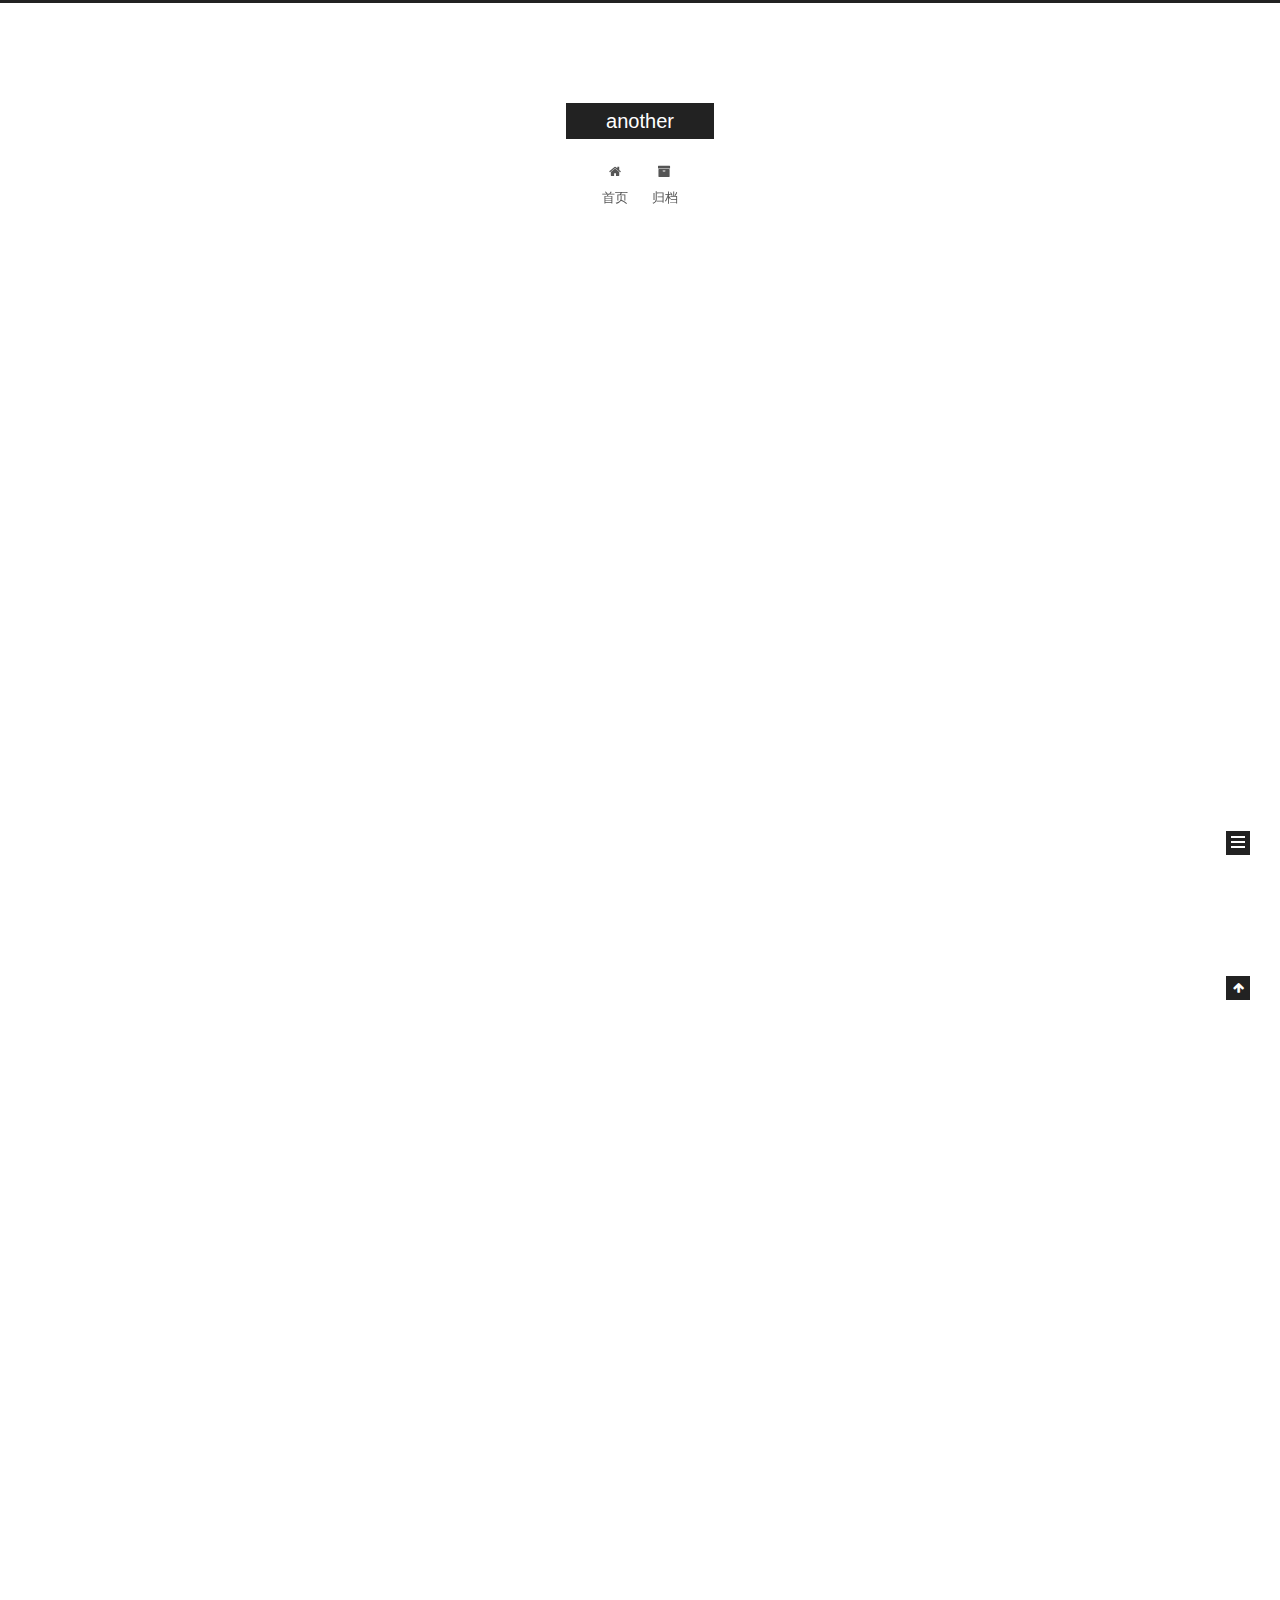
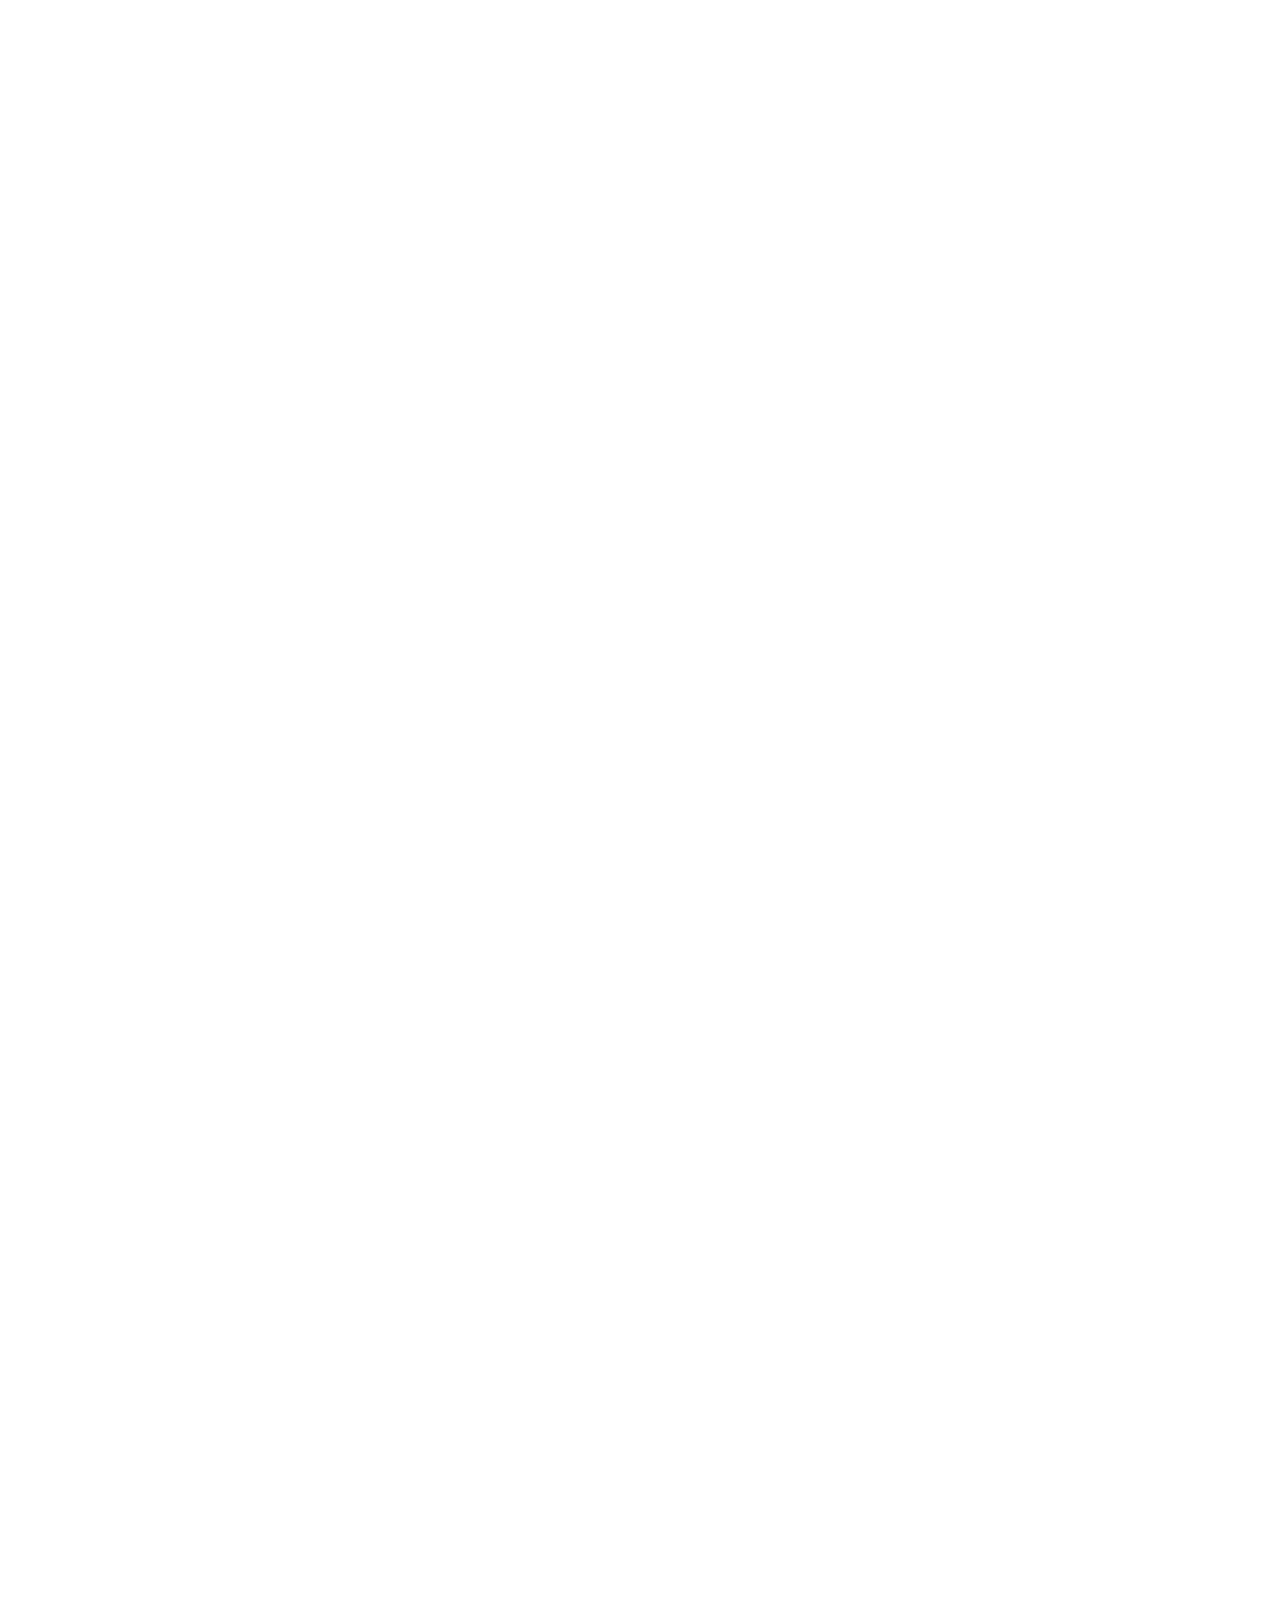
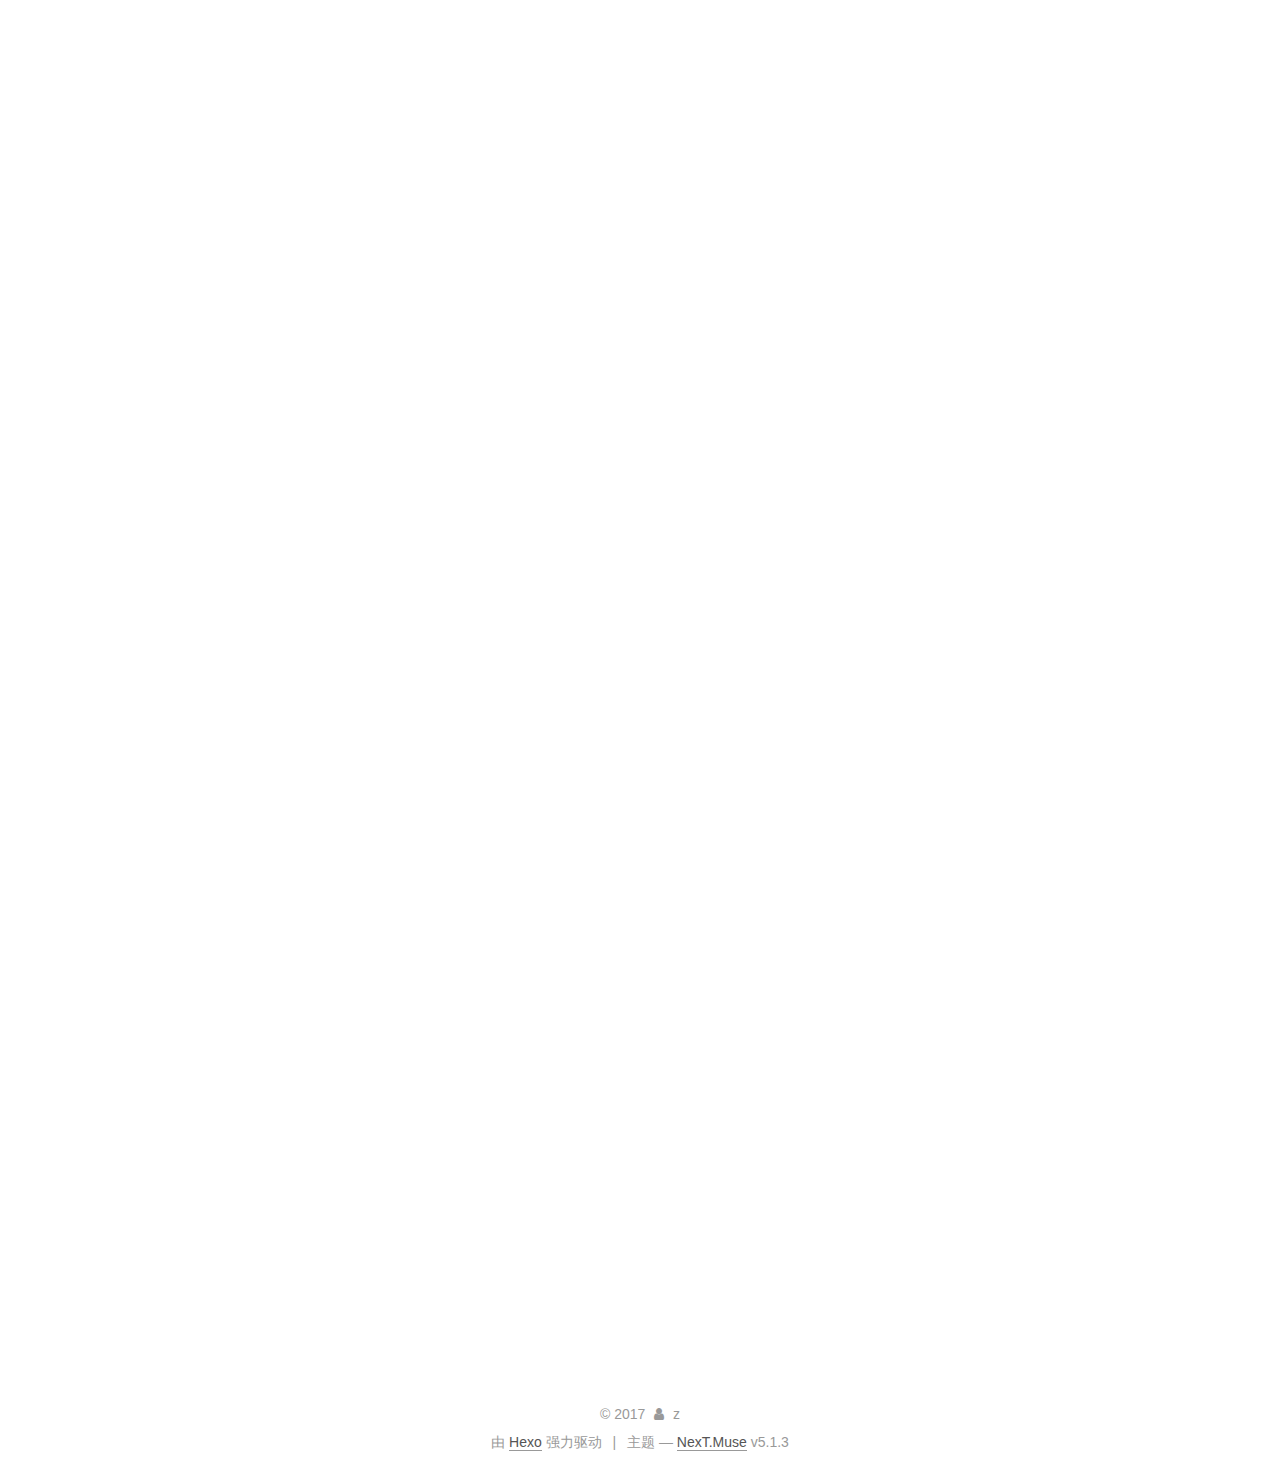
<file: index.html>
<!DOCTYPE html>



  


<html class="theme-next muse use-motion" lang="zh-Hans">
<head>
  <meta charset="UTF-8"/>
<meta http-equiv="X-UA-Compatible" content="IE=edge" />
<meta name="viewport" content="width=device-width, initial-scale=1, maximum-scale=1"/>
<meta name="theme-color" content="#222">









<meta http-equiv="Cache-Control" content="no-transform" />
<meta http-equiv="Cache-Control" content="no-siteapp" />
















  
  
  <link href="/lib/fancybox/source/jquery.fancybox.css?v=2.1.5" rel="stylesheet" type="text/css" />







<link href="/lib/font-awesome/css/font-awesome.min.css?v=4.6.2" rel="stylesheet" type="text/css" />

<link href="/css/main.css?v=5.1.3" rel="stylesheet" type="text/css" />


  <link rel="apple-touch-icon" sizes="180x180" href="/images/apple-touch-icon-next.png?v=5.1.3">


  <link rel="icon" type="image/png" sizes="32x32" href="/images/favicon-32x32-next.png?v=5.1.3">


  <link rel="icon" type="image/png" sizes="16x16" href="/images/favicon-16x16-next.png?v=5.1.3">


  <link rel="mask-icon" href="/images/logo.svg?v=5.1.3" color="#222">





  <meta name="keywords" content="Hexo, NexT" />










<meta property="og:type" content="website">
<meta property="og:title" content="another">
<meta property="og:url" content="http://yoursite.com/index.html">
<meta property="og:site_name" content="another">
<meta property="og:locale" content="zh-Hans">
<meta name="twitter:card" content="summary">
<meta name="twitter:title" content="another">



<script type="text/javascript" id="hexo.configurations">
  var NexT = window.NexT || {};
  var CONFIG = {
    root: '/',
    scheme: 'Muse',
    version: '5.1.3',
    sidebar: {"position":"left","display":"post","offset":12,"b2t":false,"scrollpercent":false,"onmobile":false},
    fancybox: true,
    tabs: true,
    motion: {"enable":true,"async":false,"transition":{"post_block":"fadeIn","post_header":"slideDownIn","post_body":"slideDownIn","coll_header":"slideLeftIn","sidebar":"slideUpIn"}},
    duoshuo: {
      userId: '0',
      author: '博主'
    },
    algolia: {
      applicationID: '',
      apiKey: '',
      indexName: '',
      hits: {"per_page":10},
      labels: {"input_placeholder":"Search for Posts","hits_empty":"We didn't find any results for the search: ${query}","hits_stats":"${hits} results found in ${time} ms"}
    }
  };
</script>



  <link rel="canonical" href="http://yoursite.com/"/>





  <title>another</title>
  








</head>

<body itemscope itemtype="http://schema.org/WebPage" lang="zh-Hans">

  
  
    
  

  <div class="container sidebar-position-left 
  page-home">
    <div class="headband"></div>

    <header id="header" class="header" itemscope itemtype="http://schema.org/WPHeader">
      <div class="header-inner"><div class="site-brand-wrapper">
  <div class="site-meta ">
    

    <div class="custom-logo-site-title">
      <a href="/"  class="brand" rel="start">
        <span class="logo-line-before"><i></i></span>
        <span class="site-title">another</span>
        <span class="logo-line-after"><i></i></span>
      </a>
    </div>
      
        <p class="site-subtitle"></p>
      
  </div>

  <div class="site-nav-toggle">
    <button>
      <span class="btn-bar"></span>
      <span class="btn-bar"></span>
      <span class="btn-bar"></span>
    </button>
  </div>
</div>

<nav class="site-nav">
  

  
    <ul id="menu" class="menu">
      
        
        <li class="menu-item menu-item-home">
          <a href="/" rel="section">
            
              <i class="menu-item-icon fa fa-fw fa-home"></i> <br />
            
            首页
          </a>
        </li>
      
        
        <li class="menu-item menu-item-archives">
          <a href="/archives/" rel="section">
            
              <i class="menu-item-icon fa fa-fw fa-archive"></i> <br />
            
            归档
          </a>
        </li>
      

      
    </ul>
  

  
</nav>



 </div>
    </header>

    <main id="main" class="main">
      <div class="main-inner">
        <div class="content-wrap">
          <div id="content" class="content">
            
  <section id="posts" class="posts-expand">
    
      

  

  
  
  

  <article class="post post-type-normal" itemscope itemtype="http://schema.org/Article">
  
  
  
  <div class="post-block">
    <link itemprop="mainEntityOfPage" href="http://yoursite.com/2017/12/04/redis-cluster/">

    <span hidden itemprop="author" itemscope itemtype="http://schema.org/Person">
      <meta itemprop="name" content="z">
      <meta itemprop="description" content="">
      <meta itemprop="image" content="/images/avatar.gif">
    </span>

    <span hidden itemprop="publisher" itemscope itemtype="http://schema.org/Organization">
      <meta itemprop="name" content="another">
    </span>

    
      <header class="post-header">

        
        
          <h1 class="post-title" itemprop="name headline">
                
                <a class="post-title-link" href="/2017/12/04/redis-cluster/" itemprop="url">redis-cluster</a></h1>
        

        <div class="post-meta">
          <span class="post-time">
            
              <span class="post-meta-item-icon">
                <i class="fa fa-calendar-o"></i>
              </span>
              
                <span class="post-meta-item-text">发表于</span>
              
              <time title="创建于" itemprop="dateCreated datePublished" datetime="2017-12-04T18:38:51+08:00">
                2017-12-04
              </time>
            

            

            
          </span>

          

          
            
          

          
          

          

          

          

        </div>
      </header>
    

    
    
    
    <div class="post-body" itemprop="articleBody">

      
      

      
        
          
            <h1 id="集群搭建"><a href="#集群搭建" class="headerlink" title="集群搭建"></a>集群搭建</h1><blockquote>
<p>至少3台机器,3个master,3个slave,并且master和自己的slave不在同一台机器上,<br>防止宕机时master无法恢复</p>
</blockquote>
<h2 id="重要的配置"><a href="#重要的配置" class="headerlink" title="重要的配置"></a>重要的配置</h2><ul>
<li>cluster-enabled yes/no</li>
<li>cluster-config-file 让redis维护节点信息</li>
<li>cluster-node-timeout  <code>&lt;milliseconds&gt;</code> master宕机超过一定时间,主备切换</li>
</ul>
<h2 id="开始搭建"><a href="#开始搭建" class="headerlink" title="开始搭建"></a>开始搭建</h2><p>1.创建目录保存日志</p>
<ul>
<li><code>/etc/redis-cluster</code></li>
<li><code>/var/log/redis</code></li>
</ul>
<p>2.创建6个配置文件<br><figure class="highlight plain"><table><tr><td class="gutter"><pre><div class="line">1</div><div class="line">2</div><div class="line">3</div><div class="line">4</div><div class="line">5</div><div class="line">6</div><div class="line">7</div><div class="line">8</div><div class="line">9</div><div class="line">10</div><div class="line">11</div><div class="line">12</div><div class="line">13</div><div class="line">14</div></pre></td><td class="code"><pre><div class="line">port 7001</div><div class="line">cluster-enabled yes</div><div class="line">cluster-config-file /etc/redis-cluster/node-7001.conf</div><div class="line"></div><div class="line">#5秒的超时时间</div><div class="line">cluster-node-timeout 5000</div><div class="line">daemonize yes</div><div class="line">pidfile /var/run/redis_7001.pid</div><div class="line">#数据保存的目录</div><div class="line">dir     /var/redis/7001</div><div class="line">logfile /var/log/redis/7001.log</div><div class="line"># 节点的ip</div><div class="line">bind xx.xx.xx.xx</div><div class="line">appendonly yes</div></pre></td></tr></table></figure></p>
<p>3.准备生产环境启动脚本,位于<code>/etc/init.d</code></p>
<p>4.配置文件分布在3台机器的<code>/etc/redis</code>目录</p>
<p>5.启动6个redis实例</p>
<p>6.redis-tribe构建集群</p>
<p>7.添加master节点</p>
<ul>
<li>添加节点<code>redis-tribe.rb add-node &lt;ip:port&gt; &lt;ip:port&gt;</code>  </li>
<li>检查cluster状态<code>redis-tribe.rb check &lt;ip:port&gt;</code>  </li>
<li>迁移hashslot  <code>redis-tribe.rb reshard &lt;ip:port&gt;</code></li>
</ul>
<p>8.添加slave到master  </p>
<ul>
<li>创建启动脚本和conf文件</li>
<li>启动redis</li>
<li>挂载到master上<code>redis-tribe.rb add-node --slave --master-id &lt;masterid&gt; \  
&lt;ip:port&gt; &lt;ip:port&gt;</code><br>第一个是slave的ip</li>
</ul>
<p>9.删除node<br>reshard将数据移到其他节点,再用<code>redis-tribe del-node &lt;ip:port&gt; &lt;node-id&gt;</code>,<code>&lt;ip:port&gt;</code><br>是存储redis-cluster集群信息的节点<br>redis会自动将hashslot为空的master的slave挂到其他master上</p>

          
        
      
    </div>
    
    
    

    

    

    

    <footer class="post-footer">
      

      

      

      
      
        <div class="post-eof"></div>
      
    </footer>
  </div>
  
  
  
  </article>


    
      

  

  
  
  

  <article class="post post-type-normal" itemscope itemtype="http://schema.org/Article">
  
  
  
  <div class="post-block">
    <link itemprop="mainEntityOfPage" href="http://yoursite.com/2017/10/03/GameManager/">

    <span hidden itemprop="author" itemscope itemtype="http://schema.org/Person">
      <meta itemprop="name" content="z">
      <meta itemprop="description" content="">
      <meta itemprop="image" content="/images/avatar.gif">
    </span>

    <span hidden itemprop="publisher" itemscope itemtype="http://schema.org/Organization">
      <meta itemprop="name" content="another">
    </span>

    
      <header class="post-header">

        
        
          <h1 class="post-title" itemprop="name headline">
                
                <a class="post-title-link" href="/2017/10/03/GameManager/" itemprop="url">GameManager</a></h1>
        

        <div class="post-meta">
          <span class="post-time">
            
              <span class="post-meta-item-icon">
                <i class="fa fa-calendar-o"></i>
              </span>
              
                <span class="post-meta-item-text">发表于</span>
              
              <time title="创建于" itemprop="dateCreated datePublished" datetime="2017-10-03T16:20:41+08:00">
                2017-10-03
              </time>
            

            

            
          </span>

          

          
            
          

          
          

          

          

          

        </div>
      </header>
    

    
    
    
    <div class="post-body" itemprop="articleBody">

      
      

      
        
          
            <h2 id="静态管理类的初始化"><a href="#静态管理类的初始化" class="headerlink" title="静态管理类的初始化"></a>静态管理类的初始化</h2><figure class="highlight csharp"><table><tr><td class="gutter"><pre><div class="line">1</div><div class="line">2</div><div class="line">3</div></pre></td><td class="code"><pre><div class="line"><span class="keyword">static</span> <span class="keyword">public</span> GameManager gm;</div><div class="line"></div><div class="line">gm=GetComponent&lt;GameManager&gt;();</div></pre></td></tr></table></figure>
<h2 id="通过tag获取GameObject"><a href="#通过tag获取GameObject" class="headerlink" title="通过tag获取GameObject"></a>通过tag获取GameObject</h2><figure class="highlight csharp"><table><tr><td class="gutter"><pre><div class="line">1</div></pre></td><td class="code"><pre><div class="line">player=GameObject.FindGameObjectWithTag(<span class="string">"Player"</span>);</div></pre></td></tr></table></figure>
<h2 id="获取绑定在对象上的脚本"><a href="#获取绑定在对象上的脚本" class="headerlink" title="获取绑定在对象上的脚本"></a>获取绑定在对象上的脚本</h2><figure class="highlight csharp"><table><tr><td class="gutter"><pre><div class="line">1</div><div class="line">2</div></pre></td><td class="code"><pre><div class="line"><span class="keyword">private</span> PlayerHealth playerHealth;</div><div class="line">playerHealth=player.GetComponent&lt;PlayerHealth&gt;();</div></pre></td></tr></table></figure>
<h2 id="获取键盘-鼠标输入"><a href="#获取键盘-鼠标输入" class="headerlink" title="获取键盘/鼠标输入"></a>获取键盘/鼠标输入</h2><figure class="highlight csharp"><table><tr><td class="gutter"><pre><div class="line">1</div><div class="line">2</div><div class="line">3</div><div class="line">4</div><div class="line">5</div><div class="line">6</div><div class="line">7</div><div class="line">8</div><div class="line">9</div></pre></td><td class="code"><pre><div class="line"><span class="keyword">float</span> h=Input.GetAxisRaw(<span class="string">"Horizontal"</span>);<span class="comment">//水平输入</span></div><div class="line"><span class="keyword">float</span> v=Input.GetAxisRaw(<span class="string">"Vertical"</span>);<span class="comment">//竖直输入</span></div><div class="line"></div><div class="line"><span class="keyword">float</span> rv=rotateSpeed*Input.GetAxis(<span class="string">"Mouse X"</span>);</div><div class="line"><span class="keyword">float</span> rh=rotateSpeed*Input.GetAxis(<span class="string">"Mouse Y"</span>);</div><div class="line"></div><div class="line"><span class="comment">//兼容电脑和移动端</span></div><div class="line"><span class="keyword">float</span> h=CrossPlatformInputManager.GetAxisRaw(<span class="string">'Horizontal'</span>);<span class="comment">//水平输入</span></div><div class="line"><span class="keyword">float</span> h=CrossPlatformInputManager.GetAxisRaw(<span class="string">'Vertical'</span>);<span class="comment">//垂直输入</span></div></pre></td></tr></table></figure>
<h2 id="对象的方向"><a href="#对象的方向" class="headerlink" title="对象的方向"></a>对象的方向</h2><figure class="highlight csharp"><table><tr><td class="gutter"><pre><div class="line">1</div><div class="line">2</div><div class="line">3</div></pre></td><td class="code"><pre><div class="line">Vector3.forward<span class="comment">//正前方</span></div><div class="line">Vector3.right<span class="comment">//右</span></div><div class="line">Vector3.up<span class="comment">//上</span></div></pre></td></tr></table></figure>
<h2 id="对象旋转"><a href="#对象旋转" class="headerlink" title="对象旋转"></a>对象旋转</h2><figure class="highlight csharp"><table><tr><td class="gutter"><pre><div class="line">1</div><div class="line">2</div><div class="line">3</div><div class="line">4</div></pre></td><td class="code"><pre><div class="line">transform.Rotate(<span class="number">0</span>,rv,<span class="number">0</span>);<span class="comment">//根据水平方向的平移旋转</span></div><div class="line"></div><div class="line"><span class="comment">//摄像机的旋转 欧拉角</span></div><div class="line">myCamera.transform.localEulerAngles=<span class="keyword">new</span> Vector3(mouseRotateX,<span class="number">0.0</span>f,<span class="number">0.0</span>f);</div></pre></td></tr></table></figure>
<h2 id="加载场景-退出游戏"><a href="#加载场景-退出游戏" class="headerlink" title="加载场景/退出游戏"></a>加载场景/退出游戏</h2><figure class="highlight csharp"><table><tr><td class="gutter"><pre><div class="line">1</div><div class="line">2</div></pre></td><td class="code"><pre><div class="line">SenceManager.loadScene(<span class="string">'GamePlay'</span>);</div><div class="line">Application.Quit();</div></pre></td></tr></table></figure>
<h2 id="禁用鼠标光标"><a href="#禁用鼠标光标" class="headerlink" title="禁用鼠标光标"></a>禁用鼠标光标</h2><figure class="highlight csharp"><table><tr><td class="gutter"><pre><div class="line">1</div></pre></td><td class="code"><pre><div class="line">Cursor.visiable=<span class="literal">false</span>;</div></pre></td></tr></table></figure>
          
        
      
    </div>
    
    
    

    

    

    

    <footer class="post-footer">
      

      

      

      
      
        <div class="post-eof"></div>
      
    </footer>
  </div>
  
  
  
  </article>


    
      

  

  
  
  

  <article class="post post-type-normal" itemscope itemtype="http://schema.org/Article">
  
  
  
  <div class="post-block">
    <link itemprop="mainEntityOfPage" href="http://yoursite.com/2017/10/02/hello-world/">

    <span hidden itemprop="author" itemscope itemtype="http://schema.org/Person">
      <meta itemprop="name" content="z">
      <meta itemprop="description" content="">
      <meta itemprop="image" content="/images/avatar.gif">
    </span>

    <span hidden itemprop="publisher" itemscope itemtype="http://schema.org/Organization">
      <meta itemprop="name" content="another">
    </span>

    
      <header class="post-header">

        
        
          <h1 class="post-title" itemprop="name headline">
                
                <a class="post-title-link" href="/2017/10/02/hello-world/" itemprop="url">Hello World</a></h1>
        

        <div class="post-meta">
          <span class="post-time">
            
              <span class="post-meta-item-icon">
                <i class="fa fa-calendar-o"></i>
              </span>
              
                <span class="post-meta-item-text">发表于</span>
              
              <time title="创建于" itemprop="dateCreated datePublished" datetime="2017-10-02T14:50:45+08:00">
                2017-10-02
              </time>
            

            

            
          </span>

          

          
            
          

          
          

          

          

          

        </div>
      </header>
    

    
    
    
    <div class="post-body" itemprop="articleBody">

      
      

      
        
          
            <p>Welcome to <a href="https://hexo.io/" target="_blank" rel="external">Hexo</a>! This is your very first post. Check <a href="https://hexo.io/docs/" target="_blank" rel="external">documentation</a> for more info. If you get any problems when using Hexo, you can find the answer in <a href="https://hexo.io/docs/troubleshooting.html" target="_blank" rel="external">troubleshooting</a> or you can ask me on <a href="https://github.com/hexojs/hexo/issues" target="_blank" rel="external">GitHub</a>.</p>
<h2 id="Quick-Start"><a href="#Quick-Start" class="headerlink" title="Quick Start"></a>Quick Start</h2><h3 id="Create-a-new-post"><a href="#Create-a-new-post" class="headerlink" title="Create a new post"></a>Create a new post</h3><figure class="highlight bash"><table><tr><td class="gutter"><pre><div class="line">1</div></pre></td><td class="code"><pre><div class="line">$ hexo new <span class="string">"My New Post"</span></div></pre></td></tr></table></figure>
<p>More info: <a href="https://hexo.io/docs/writing.html" target="_blank" rel="external">Writing</a></p>
<h3 id="Run-server"><a href="#Run-server" class="headerlink" title="Run server"></a>Run server</h3><figure class="highlight bash"><table><tr><td class="gutter"><pre><div class="line">1</div></pre></td><td class="code"><pre><div class="line">$ hexo server</div></pre></td></tr></table></figure>
<p>More info: <a href="https://hexo.io/docs/server.html" target="_blank" rel="external">Server</a></p>
<h3 id="Generate-static-files"><a href="#Generate-static-files" class="headerlink" title="Generate static files"></a>Generate static files</h3><figure class="highlight bash"><table><tr><td class="gutter"><pre><div class="line">1</div></pre></td><td class="code"><pre><div class="line">$ hexo generate</div></pre></td></tr></table></figure>
<p>More info: <a href="https://hexo.io/docs/generating.html" target="_blank" rel="external">Generating</a></p>
<h3 id="Deploy-to-remote-sites"><a href="#Deploy-to-remote-sites" class="headerlink" title="Deploy to remote sites"></a>Deploy to remote sites</h3><figure class="highlight bash"><table><tr><td class="gutter"><pre><div class="line">1</div></pre></td><td class="code"><pre><div class="line">$ hexo deploy</div></pre></td></tr></table></figure>
<p>More info: <a href="https://hexo.io/docs/deployment.html" target="_blank" rel="external">Deployment</a></p>

          
        
      
    </div>
    
    
    

    

    

    

    <footer class="post-footer">
      

      

      

      
      
        <div class="post-eof"></div>
      
    </footer>
  </div>
  
  
  
  </article>


    
  </section>

  


          </div>
          


          

        </div>
        
          
  
  <div class="sidebar-toggle">
    <div class="sidebar-toggle-line-wrap">
      <span class="sidebar-toggle-line sidebar-toggle-line-first"></span>
      <span class="sidebar-toggle-line sidebar-toggle-line-middle"></span>
      <span class="sidebar-toggle-line sidebar-toggle-line-last"></span>
    </div>
  </div>

  <aside id="sidebar" class="sidebar">
    
    <div class="sidebar-inner">

      

      

      <section class="site-overview-wrap sidebar-panel sidebar-panel-active">
        <div class="site-overview">
          <div class="site-author motion-element" itemprop="author" itemscope itemtype="http://schema.org/Person">
            
              <p class="site-author-name" itemprop="name">z</p>
              <p class="site-description motion-element" itemprop="description"></p>
          </div>

          <nav class="site-state motion-element">

            
              <div class="site-state-item site-state-posts">
              
                <a href="/archives/">
              
                  <span class="site-state-item-count">3</span>
                  <span class="site-state-item-name">日志</span>
                </a>
              </div>
            

            

            
              
              
              <div class="site-state-item site-state-tags">
                
                  <span class="site-state-item-count">2</span>
                  <span class="site-state-item-name">标签</span>
                
              </div>
            

          </nav>

          

          <div class="links-of-author motion-element">
            
          </div>

          
          

          
          

          

        </div>
      </section>

      

      

    </div>
  </aside>


        
      </div>
    </main>

    <footer id="footer" class="footer">
      <div class="footer-inner">
        <div class="copyright">&copy; <span itemprop="copyrightYear">2017</span>
  <span class="with-love">
    <i class="fa fa-user"></i>
  </span>
  <span class="author" itemprop="copyrightHolder">z</span>

  
</div>


  <div class="powered-by">由 <a class="theme-link" target="_blank" href="https://hexo.io">Hexo</a> 强力驱动</div>



  <span class="post-meta-divider">|</span>



  <div class="theme-info">主题 &mdash; <a class="theme-link" target="_blank" href="https://github.com/iissnan/hexo-theme-next">NexT.Muse</a> v5.1.3</div>




        







        
      </div>
    </footer>

    
      <div class="back-to-top">
        <i class="fa fa-arrow-up"></i>
        
      </div>
    

    

  </div>

  

<script type="text/javascript">
  if (Object.prototype.toString.call(window.Promise) !== '[object Function]') {
    window.Promise = null;
  }
</script>









  












  
  
    <script type="text/javascript" src="/lib/jquery/index.js?v=2.1.3"></script>
  

  
  
    <script type="text/javascript" src="/lib/fastclick/lib/fastclick.min.js?v=1.0.6"></script>
  

  
  
    <script type="text/javascript" src="/lib/jquery_lazyload/jquery.lazyload.js?v=1.9.7"></script>
  

  
  
    <script type="text/javascript" src="/lib/velocity/velocity.min.js?v=1.2.1"></script>
  

  
  
    <script type="text/javascript" src="/lib/velocity/velocity.ui.min.js?v=1.2.1"></script>
  

  
  
    <script type="text/javascript" src="/lib/fancybox/source/jquery.fancybox.pack.js?v=2.1.5"></script>
  


  


  <script type="text/javascript" src="/js/src/utils.js?v=5.1.3"></script>

  <script type="text/javascript" src="/js/src/motion.js?v=5.1.3"></script>



  
  

  

  


  <script type="text/javascript" src="/js/src/bootstrap.js?v=5.1.3"></script>



  


  




	





  





  












  





  

  

  

  
  

  

  

  

</body>
</html>
</file>
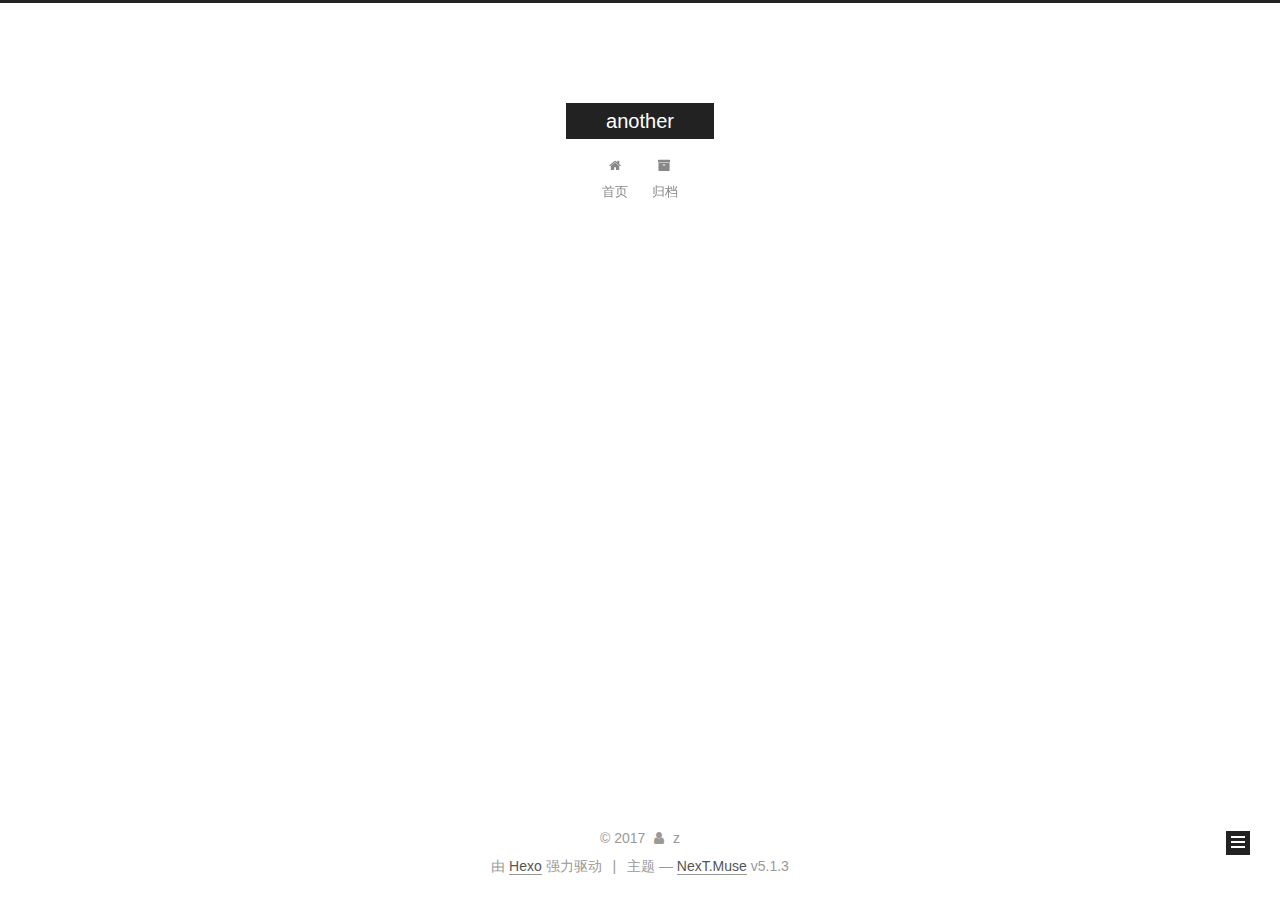
<file: archives/index.html>
<!DOCTYPE html>



  


<html class="theme-next muse use-motion" lang="zh-Hans">
<head>
  <meta charset="UTF-8"/>
<meta http-equiv="X-UA-Compatible" content="IE=edge" />
<meta name="viewport" content="width=device-width, initial-scale=1, maximum-scale=1"/>
<meta name="theme-color" content="#222">









<meta http-equiv="Cache-Control" content="no-transform" />
<meta http-equiv="Cache-Control" content="no-siteapp" />
















  
  
  <link href="/lib/fancybox/source/jquery.fancybox.css?v=2.1.5" rel="stylesheet" type="text/css" />







<link href="/lib/font-awesome/css/font-awesome.min.css?v=4.6.2" rel="stylesheet" type="text/css" />

<link href="/css/main.css?v=5.1.3" rel="stylesheet" type="text/css" />


  <link rel="apple-touch-icon" sizes="180x180" href="/images/apple-touch-icon-next.png?v=5.1.3">


  <link rel="icon" type="image/png" sizes="32x32" href="/images/favicon-32x32-next.png?v=5.1.3">


  <link rel="icon" type="image/png" sizes="16x16" href="/images/favicon-16x16-next.png?v=5.1.3">


  <link rel="mask-icon" href="/images/logo.svg?v=5.1.3" color="#222">





  <meta name="keywords" content="Hexo, NexT" />










<meta property="og:type" content="website">
<meta property="og:title" content="another">
<meta property="og:url" content="http://yoursite.com/archives/index.html">
<meta property="og:site_name" content="another">
<meta property="og:locale" content="zh-Hans">
<meta name="twitter:card" content="summary">
<meta name="twitter:title" content="another">



<script type="text/javascript" id="hexo.configurations">
  var NexT = window.NexT || {};
  var CONFIG = {
    root: '/',
    scheme: 'Muse',
    version: '5.1.3',
    sidebar: {"position":"left","display":"post","offset":12,"b2t":false,"scrollpercent":false,"onmobile":false},
    fancybox: true,
    tabs: true,
    motion: {"enable":true,"async":false,"transition":{"post_block":"fadeIn","post_header":"slideDownIn","post_body":"slideDownIn","coll_header":"slideLeftIn","sidebar":"slideUpIn"}},
    duoshuo: {
      userId: '0',
      author: '博主'
    },
    algolia: {
      applicationID: '',
      apiKey: '',
      indexName: '',
      hits: {"per_page":10},
      labels: {"input_placeholder":"Search for Posts","hits_empty":"We didn't find any results for the search: ${query}","hits_stats":"${hits} results found in ${time} ms"}
    }
  };
</script>



  <link rel="canonical" href="http://yoursite.com/archives/"/>





  <title>归档 | another</title>
  








</head>

<body itemscope itemtype="http://schema.org/WebPage" lang="zh-Hans">

  
  
    
  

  <div class="container sidebar-position-left page-archive">
    <div class="headband"></div>

    <header id="header" class="header" itemscope itemtype="http://schema.org/WPHeader">
      <div class="header-inner"><div class="site-brand-wrapper">
  <div class="site-meta ">
    

    <div class="custom-logo-site-title">
      <a href="/"  class="brand" rel="start">
        <span class="logo-line-before"><i></i></span>
        <span class="site-title">another</span>
        <span class="logo-line-after"><i></i></span>
      </a>
    </div>
      
        <p class="site-subtitle"></p>
      
  </div>

  <div class="site-nav-toggle">
    <button>
      <span class="btn-bar"></span>
      <span class="btn-bar"></span>
      <span class="btn-bar"></span>
    </button>
  </div>
</div>

<nav class="site-nav">
  

  
    <ul id="menu" class="menu">
      
        
        <li class="menu-item menu-item-home">
          <a href="/" rel="section">
            
              <i class="menu-item-icon fa fa-fw fa-home"></i> <br />
            
            首页
          </a>
        </li>
      
        
        <li class="menu-item menu-item-archives">
          <a href="/archives/" rel="section">
            
              <i class="menu-item-icon fa fa-fw fa-archive"></i> <br />
            
            归档
          </a>
        </li>
      

      
    </ul>
  

  
</nav>



 </div>
    </header>

    <main id="main" class="main">
      <div class="main-inner">
        <div class="content-wrap">
          <div id="content" class="content">
            

  
  
  
  <div class="post-block archive">
    <div id="posts" class="posts-collapse">
      <span class="archive-move-on"></span>

      <span class="archive-page-counter">
        
        
        
          
        
        嗯..! 目前共计 3 篇日志。 继续努力。
      </span>

      

        
        
        

        
          
          <div class="collection-title">
            <h1 class="archive-year" id="archive-year-2017">2017</h1>
          </div>
        
        

        

  <article class="post post-type-normal" itemscope itemtype="http://schema.org/Article">
    <header class="post-header">

      <h2 class="post-title">
        
            <a class="post-title-link" href="/2017/12/04/redis-cluster/" itemprop="url">
              
                <span itemprop="name">redis-cluster</span>
              
            </a>
        
      </h2>

      <div class="post-meta">
        <time class="post-time" itemprop="dateCreated"
              datetime="2017-12-04T18:38:51+08:00"
              content="2017-12-04" >
          12-04
        </time>
      </div>

    </header>
  </article>



      

        
        
        

        
        

        

  <article class="post post-type-normal" itemscope itemtype="http://schema.org/Article">
    <header class="post-header">

      <h2 class="post-title">
        
            <a class="post-title-link" href="/2017/10/03/GameManager/" itemprop="url">
              
                <span itemprop="name">GameManager</span>
              
            </a>
        
      </h2>

      <div class="post-meta">
        <time class="post-time" itemprop="dateCreated"
              datetime="2017-10-03T16:20:41+08:00"
              content="2017-10-03" >
          10-03
        </time>
      </div>

    </header>
  </article>



      

        
        
        

        
        

        

  <article class="post post-type-normal" itemscope itemtype="http://schema.org/Article">
    <header class="post-header">

      <h2 class="post-title">
        
            <a class="post-title-link" href="/2017/10/02/hello-world/" itemprop="url">
              
                <span itemprop="name">Hello World</span>
              
            </a>
        
      </h2>

      <div class="post-meta">
        <time class="post-time" itemprop="dateCreated"
              datetime="2017-10-02T14:50:45+08:00"
              content="2017-10-02" >
          10-02
        </time>
      </div>

    </header>
  </article>



      

    </div>
  </div>
  
  
  

  



          </div>
          


          

        </div>
        
          
  
  <div class="sidebar-toggle">
    <div class="sidebar-toggle-line-wrap">
      <span class="sidebar-toggle-line sidebar-toggle-line-first"></span>
      <span class="sidebar-toggle-line sidebar-toggle-line-middle"></span>
      <span class="sidebar-toggle-line sidebar-toggle-line-last"></span>
    </div>
  </div>

  <aside id="sidebar" class="sidebar">
    
    <div class="sidebar-inner">

      

      

      <section class="site-overview-wrap sidebar-panel sidebar-panel-active">
        <div class="site-overview">
          <div class="site-author motion-element" itemprop="author" itemscope itemtype="http://schema.org/Person">
            
              <p class="site-author-name" itemprop="name">z</p>
              <p class="site-description motion-element" itemprop="description"></p>
          </div>

          <nav class="site-state motion-element">

            
              <div class="site-state-item site-state-posts">
              
                <a href="/archives/">
              
                  <span class="site-state-item-count">3</span>
                  <span class="site-state-item-name">日志</span>
                </a>
              </div>
            

            

            
              
              
              <div class="site-state-item site-state-tags">
                
                  <span class="site-state-item-count">2</span>
                  <span class="site-state-item-name">标签</span>
                
              </div>
            

          </nav>

          

          <div class="links-of-author motion-element">
            
          </div>

          
          

          
          

          

        </div>
      </section>

      

      

    </div>
  </aside>


        
      </div>
    </main>

    <footer id="footer" class="footer">
      <div class="footer-inner">
        <div class="copyright">&copy; <span itemprop="copyrightYear">2017</span>
  <span class="with-love">
    <i class="fa fa-user"></i>
  </span>
  <span class="author" itemprop="copyrightHolder">z</span>

  
</div>


  <div class="powered-by">由 <a class="theme-link" target="_blank" href="https://hexo.io">Hexo</a> 强力驱动</div>



  <span class="post-meta-divider">|</span>



  <div class="theme-info">主题 &mdash; <a class="theme-link" target="_blank" href="https://github.com/iissnan/hexo-theme-next">NexT.Muse</a> v5.1.3</div>




        







        
      </div>
    </footer>

    
      <div class="back-to-top">
        <i class="fa fa-arrow-up"></i>
        
      </div>
    

    

  </div>

  

<script type="text/javascript">
  if (Object.prototype.toString.call(window.Promise) !== '[object Function]') {
    window.Promise = null;
  }
</script>









  












  
  
    <script type="text/javascript" src="/lib/jquery/index.js?v=2.1.3"></script>
  

  
  
    <script type="text/javascript" src="/lib/fastclick/lib/fastclick.min.js?v=1.0.6"></script>
  

  
  
    <script type="text/javascript" src="/lib/jquery_lazyload/jquery.lazyload.js?v=1.9.7"></script>
  

  
  
    <script type="text/javascript" src="/lib/velocity/velocity.min.js?v=1.2.1"></script>
  

  
  
    <script type="text/javascript" src="/lib/velocity/velocity.ui.min.js?v=1.2.1"></script>
  

  
  
    <script type="text/javascript" src="/lib/fancybox/source/jquery.fancybox.pack.js?v=2.1.5"></script>
  


  


  <script type="text/javascript" src="/js/src/utils.js?v=5.1.3"></script>

  <script type="text/javascript" src="/js/src/motion.js?v=5.1.3"></script>



  
  

  

  


  <script type="text/javascript" src="/js/src/bootstrap.js?v=5.1.3"></script>



  


  




	





  





  












  





  

  

  

  
  

  

  

  

</body>
</html>
</file>
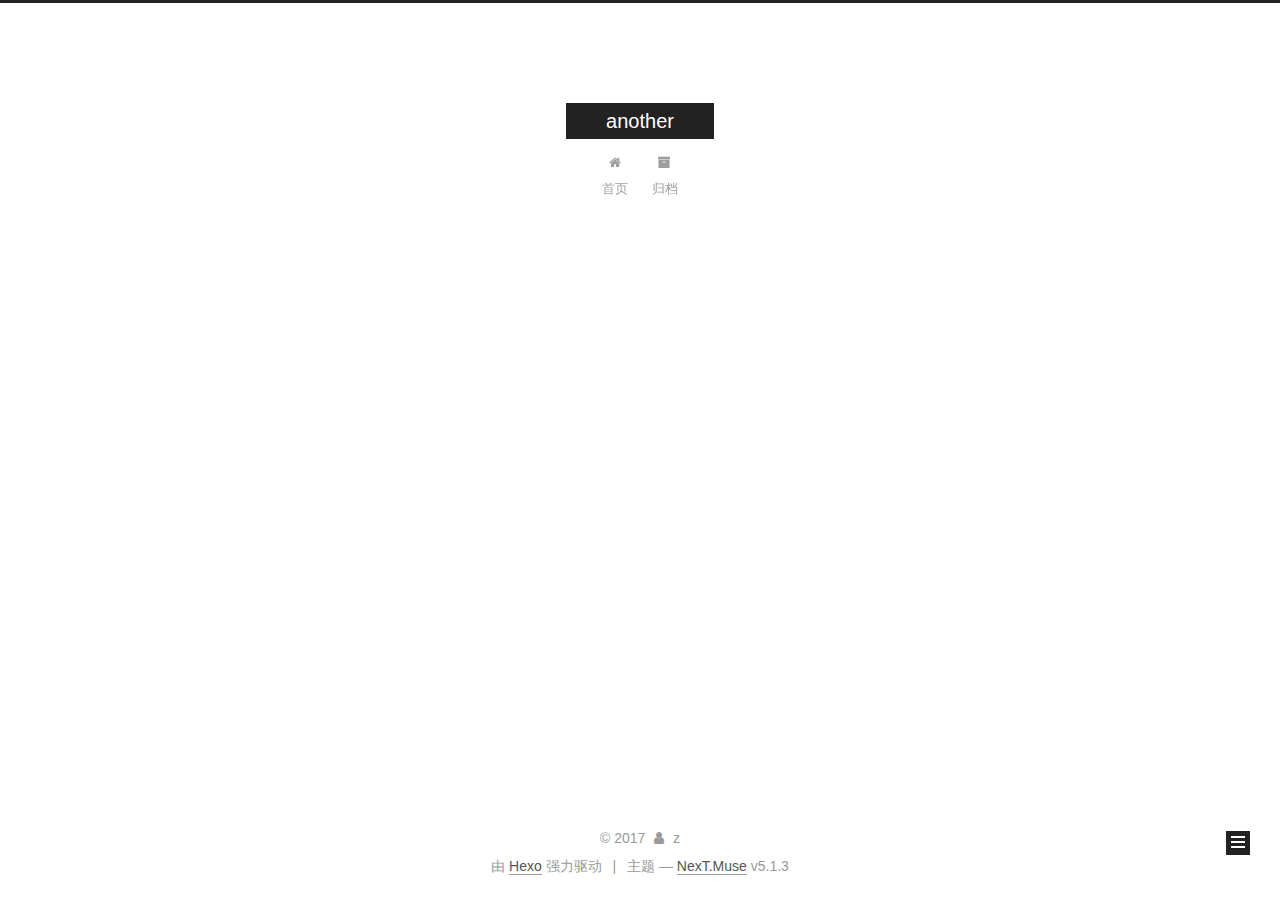
<file: archives/2017/index.html>
<!DOCTYPE html>



  


<html class="theme-next muse use-motion" lang="zh-Hans">
<head>
  <meta charset="UTF-8"/>
<meta http-equiv="X-UA-Compatible" content="IE=edge" />
<meta name="viewport" content="width=device-width, initial-scale=1, maximum-scale=1"/>
<meta name="theme-color" content="#222">









<meta http-equiv="Cache-Control" content="no-transform" />
<meta http-equiv="Cache-Control" content="no-siteapp" />
















  
  
  <link href="/lib/fancybox/source/jquery.fancybox.css?v=2.1.5" rel="stylesheet" type="text/css" />







<link href="/lib/font-awesome/css/font-awesome.min.css?v=4.6.2" rel="stylesheet" type="text/css" />

<link href="/css/main.css?v=5.1.3" rel="stylesheet" type="text/css" />


  <link rel="apple-touch-icon" sizes="180x180" href="/images/apple-touch-icon-next.png?v=5.1.3">


  <link rel="icon" type="image/png" sizes="32x32" href="/images/favicon-32x32-next.png?v=5.1.3">


  <link rel="icon" type="image/png" sizes="16x16" href="/images/favicon-16x16-next.png?v=5.1.3">


  <link rel="mask-icon" href="/images/logo.svg?v=5.1.3" color="#222">





  <meta name="keywords" content="Hexo, NexT" />










<meta property="og:type" content="website">
<meta property="og:title" content="another">
<meta property="og:url" content="http://yoursite.com/archives/2017/index.html">
<meta property="og:site_name" content="another">
<meta property="og:locale" content="zh-Hans">
<meta name="twitter:card" content="summary">
<meta name="twitter:title" content="another">



<script type="text/javascript" id="hexo.configurations">
  var NexT = window.NexT || {};
  var CONFIG = {
    root: '/',
    scheme: 'Muse',
    version: '5.1.3',
    sidebar: {"position":"left","display":"post","offset":12,"b2t":false,"scrollpercent":false,"onmobile":false},
    fancybox: true,
    tabs: true,
    motion: {"enable":true,"async":false,"transition":{"post_block":"fadeIn","post_header":"slideDownIn","post_body":"slideDownIn","coll_header":"slideLeftIn","sidebar":"slideUpIn"}},
    duoshuo: {
      userId: '0',
      author: '博主'
    },
    algolia: {
      applicationID: '',
      apiKey: '',
      indexName: '',
      hits: {"per_page":10},
      labels: {"input_placeholder":"Search for Posts","hits_empty":"We didn't find any results for the search: ${query}","hits_stats":"${hits} results found in ${time} ms"}
    }
  };
</script>



  <link rel="canonical" href="http://yoursite.com/archives/2017/"/>





  <title>归档 | another</title>
  








</head>

<body itemscope itemtype="http://schema.org/WebPage" lang="zh-Hans">

  
  
    
  

  <div class="container sidebar-position-left page-archive">
    <div class="headband"></div>

    <header id="header" class="header" itemscope itemtype="http://schema.org/WPHeader">
      <div class="header-inner"><div class="site-brand-wrapper">
  <div class="site-meta ">
    

    <div class="custom-logo-site-title">
      <a href="/"  class="brand" rel="start">
        <span class="logo-line-before"><i></i></span>
        <span class="site-title">another</span>
        <span class="logo-line-after"><i></i></span>
      </a>
    </div>
      
        <p class="site-subtitle"></p>
      
  </div>

  <div class="site-nav-toggle">
    <button>
      <span class="btn-bar"></span>
      <span class="btn-bar"></span>
      <span class="btn-bar"></span>
    </button>
  </div>
</div>

<nav class="site-nav">
  

  
    <ul id="menu" class="menu">
      
        
        <li class="menu-item menu-item-home">
          <a href="/" rel="section">
            
              <i class="menu-item-icon fa fa-fw fa-home"></i> <br />
            
            首页
          </a>
        </li>
      
        
        <li class="menu-item menu-item-archives">
          <a href="/archives/" rel="section">
            
              <i class="menu-item-icon fa fa-fw fa-archive"></i> <br />
            
            归档
          </a>
        </li>
      

      
    </ul>
  

  
</nav>



 </div>
    </header>

    <main id="main" class="main">
      <div class="main-inner">
        <div class="content-wrap">
          <div id="content" class="content">
            

  
  
  
  <div class="post-block archive">
    <div id="posts" class="posts-collapse">
      <span class="archive-move-on"></span>

      <span class="archive-page-counter">
        
        
        
          
        
        嗯..! 目前共计 3 篇日志。 继续努力。
      </span>

      

        
        
        

        
          
          <div class="collection-title">
            <h1 class="archive-year" id="archive-year-2017">2017</h1>
          </div>
        
        

        

  <article class="post post-type-normal" itemscope itemtype="http://schema.org/Article">
    <header class="post-header">

      <h2 class="post-title">
        
            <a class="post-title-link" href="/2017/12/04/redis-cluster/" itemprop="url">
              
                <span itemprop="name">redis-cluster</span>
              
            </a>
        
      </h2>

      <div class="post-meta">
        <time class="post-time" itemprop="dateCreated"
              datetime="2017-12-04T18:38:51+08:00"
              content="2017-12-04" >
          12-04
        </time>
      </div>

    </header>
  </article>



      

        
        
        

        
        

        

  <article class="post post-type-normal" itemscope itemtype="http://schema.org/Article">
    <header class="post-header">

      <h2 class="post-title">
        
            <a class="post-title-link" href="/2017/10/03/GameManager/" itemprop="url">
              
                <span itemprop="name">GameManager</span>
              
            </a>
        
      </h2>

      <div class="post-meta">
        <time class="post-time" itemprop="dateCreated"
              datetime="2017-10-03T16:20:41+08:00"
              content="2017-10-03" >
          10-03
        </time>
      </div>

    </header>
  </article>



      

        
        
        

        
        

        

  <article class="post post-type-normal" itemscope itemtype="http://schema.org/Article">
    <header class="post-header">

      <h2 class="post-title">
        
            <a class="post-title-link" href="/2017/10/02/hello-world/" itemprop="url">
              
                <span itemprop="name">Hello World</span>
              
            </a>
        
      </h2>

      <div class="post-meta">
        <time class="post-time" itemprop="dateCreated"
              datetime="2017-10-02T14:50:45+08:00"
              content="2017-10-02" >
          10-02
        </time>
      </div>

    </header>
  </article>



      

    </div>
  </div>
  
  
  

  



          </div>
          


          

        </div>
        
          
  
  <div class="sidebar-toggle">
    <div class="sidebar-toggle-line-wrap">
      <span class="sidebar-toggle-line sidebar-toggle-line-first"></span>
      <span class="sidebar-toggle-line sidebar-toggle-line-middle"></span>
      <span class="sidebar-toggle-line sidebar-toggle-line-last"></span>
    </div>
  </div>

  <aside id="sidebar" class="sidebar">
    
    <div class="sidebar-inner">

      

      

      <section class="site-overview-wrap sidebar-panel sidebar-panel-active">
        <div class="site-overview">
          <div class="site-author motion-element" itemprop="author" itemscope itemtype="http://schema.org/Person">
            
              <p class="site-author-name" itemprop="name">z</p>
              <p class="site-description motion-element" itemprop="description"></p>
          </div>

          <nav class="site-state motion-element">

            
              <div class="site-state-item site-state-posts">
              
                <a href="/archives/">
              
                  <span class="site-state-item-count">3</span>
                  <span class="site-state-item-name">日志</span>
                </a>
              </div>
            

            

            
              
              
              <div class="site-state-item site-state-tags">
                
                  <span class="site-state-item-count">2</span>
                  <span class="site-state-item-name">标签</span>
                
              </div>
            

          </nav>

          

          <div class="links-of-author motion-element">
            
          </div>

          
          

          
          

          

        </div>
      </section>

      

      

    </div>
  </aside>


        
      </div>
    </main>

    <footer id="footer" class="footer">
      <div class="footer-inner">
        <div class="copyright">&copy; <span itemprop="copyrightYear">2017</span>
  <span class="with-love">
    <i class="fa fa-user"></i>
  </span>
  <span class="author" itemprop="copyrightHolder">z</span>

  
</div>


  <div class="powered-by">由 <a class="theme-link" target="_blank" href="https://hexo.io">Hexo</a> 强力驱动</div>



  <span class="post-meta-divider">|</span>



  <div class="theme-info">主题 &mdash; <a class="theme-link" target="_blank" href="https://github.com/iissnan/hexo-theme-next">NexT.Muse</a> v5.1.3</div>




        







        
      </div>
    </footer>

    
      <div class="back-to-top">
        <i class="fa fa-arrow-up"></i>
        
      </div>
    

    

  </div>

  

<script type="text/javascript">
  if (Object.prototype.toString.call(window.Promise) !== '[object Function]') {
    window.Promise = null;
  }
</script>









  












  
  
    <script type="text/javascript" src="/lib/jquery/index.js?v=2.1.3"></script>
  

  
  
    <script type="text/javascript" src="/lib/fastclick/lib/fastclick.min.js?v=1.0.6"></script>
  

  
  
    <script type="text/javascript" src="/lib/jquery_lazyload/jquery.lazyload.js?v=1.9.7"></script>
  

  
  
    <script type="text/javascript" src="/lib/velocity/velocity.min.js?v=1.2.1"></script>
  

  
  
    <script type="text/javascript" src="/lib/velocity/velocity.ui.min.js?v=1.2.1"></script>
  

  
  
    <script type="text/javascript" src="/lib/fancybox/source/jquery.fancybox.pack.js?v=2.1.5"></script>
  


  


  <script type="text/javascript" src="/js/src/utils.js?v=5.1.3"></script>

  <script type="text/javascript" src="/js/src/motion.js?v=5.1.3"></script>



  
  

  

  


  <script type="text/javascript" src="/js/src/bootstrap.js?v=5.1.3"></script>



  


  




	





  





  












  





  

  

  

  
  

  

  

  

</body>
</html>
</file>
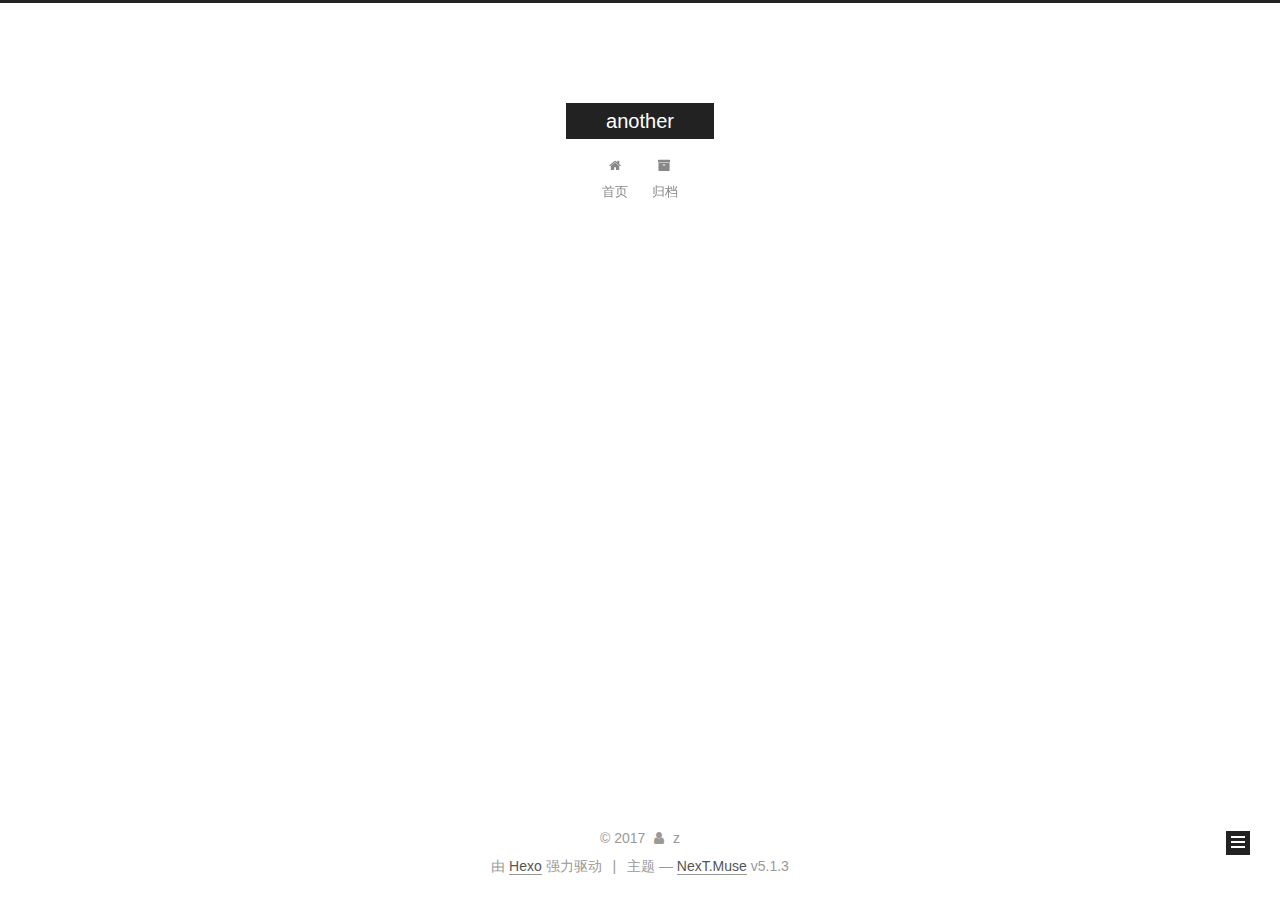
<file: tags/redis/index.html>
<!DOCTYPE html>



  


<html class="theme-next muse use-motion" lang="zh-Hans">
<head>
  <meta charset="UTF-8"/>
<meta http-equiv="X-UA-Compatible" content="IE=edge" />
<meta name="viewport" content="width=device-width, initial-scale=1, maximum-scale=1"/>
<meta name="theme-color" content="#222">









<meta http-equiv="Cache-Control" content="no-transform" />
<meta http-equiv="Cache-Control" content="no-siteapp" />
















  
  
  <link href="/lib/fancybox/source/jquery.fancybox.css?v=2.1.5" rel="stylesheet" type="text/css" />







<link href="/lib/font-awesome/css/font-awesome.min.css?v=4.6.2" rel="stylesheet" type="text/css" />

<link href="/css/main.css?v=5.1.3" rel="stylesheet" type="text/css" />


  <link rel="apple-touch-icon" sizes="180x180" href="/images/apple-touch-icon-next.png?v=5.1.3">


  <link rel="icon" type="image/png" sizes="32x32" href="/images/favicon-32x32-next.png?v=5.1.3">


  <link rel="icon" type="image/png" sizes="16x16" href="/images/favicon-16x16-next.png?v=5.1.3">


  <link rel="mask-icon" href="/images/logo.svg?v=5.1.3" color="#222">





  <meta name="keywords" content="Hexo, NexT" />










<meta property="og:type" content="website">
<meta property="og:title" content="another">
<meta property="og:url" content="http://yoursite.com/tags/redis/index.html">
<meta property="og:site_name" content="another">
<meta property="og:locale" content="zh-Hans">
<meta name="twitter:card" content="summary">
<meta name="twitter:title" content="another">



<script type="text/javascript" id="hexo.configurations">
  var NexT = window.NexT || {};
  var CONFIG = {
    root: '/',
    scheme: 'Muse',
    version: '5.1.3',
    sidebar: {"position":"left","display":"post","offset":12,"b2t":false,"scrollpercent":false,"onmobile":false},
    fancybox: true,
    tabs: true,
    motion: {"enable":true,"async":false,"transition":{"post_block":"fadeIn","post_header":"slideDownIn","post_body":"slideDownIn","coll_header":"slideLeftIn","sidebar":"slideUpIn"}},
    duoshuo: {
      userId: '0',
      author: '博主'
    },
    algolia: {
      applicationID: '',
      apiKey: '',
      indexName: '',
      hits: {"per_page":10},
      labels: {"input_placeholder":"Search for Posts","hits_empty":"We didn't find any results for the search: ${query}","hits_stats":"${hits} results found in ${time} ms"}
    }
  };
</script>



  <link rel="canonical" href="http://yoursite.com/tags/redis/"/>





  <title>标签: redis | another</title>
  








</head>

<body itemscope itemtype="http://schema.org/WebPage" lang="zh-Hans">

  
  
    
  

  <div class="container sidebar-position-left ">
    <div class="headband"></div>

    <header id="header" class="header" itemscope itemtype="http://schema.org/WPHeader">
      <div class="header-inner"><div class="site-brand-wrapper">
  <div class="site-meta ">
    

    <div class="custom-logo-site-title">
      <a href="/"  class="brand" rel="start">
        <span class="logo-line-before"><i></i></span>
        <span class="site-title">another</span>
        <span class="logo-line-after"><i></i></span>
      </a>
    </div>
      
        <p class="site-subtitle"></p>
      
  </div>

  <div class="site-nav-toggle">
    <button>
      <span class="btn-bar"></span>
      <span class="btn-bar"></span>
      <span class="btn-bar"></span>
    </button>
  </div>
</div>

<nav class="site-nav">
  

  
    <ul id="menu" class="menu">
      
        
        <li class="menu-item menu-item-home">
          <a href="/" rel="section">
            
              <i class="menu-item-icon fa fa-fw fa-home"></i> <br />
            
            首页
          </a>
        </li>
      
        
        <li class="menu-item menu-item-archives">
          <a href="/archives/" rel="section">
            
              <i class="menu-item-icon fa fa-fw fa-archive"></i> <br />
            
            归档
          </a>
        </li>
      

      
    </ul>
  

  
</nav>



 </div>
    </header>

    <main id="main" class="main">
      <div class="main-inner">
        <div class="content-wrap">
          <div id="content" class="content">
            

  
  
  
  <div class="post-block tag">

    <div id="posts" class="posts-collapse">
      <div class="collection-title">
        <h1>redis<small>标签</small>
        </h1>
      </div>

      
        

  <article class="post post-type-normal" itemscope itemtype="http://schema.org/Article">
    <header class="post-header">

      <h2 class="post-title">
        
            <a class="post-title-link" href="/2017/12/04/redis-cluster/" itemprop="url">
              
                <span itemprop="name">redis-cluster</span>
              
            </a>
        
      </h2>

      <div class="post-meta">
        <time class="post-time" itemprop="dateCreated"
              datetime="2017-12-04T18:38:51+08:00"
              content="2017-12-04" >
          12-04
        </time>
      </div>

    </header>
  </article>


      
    </div>

  </div>
  
  
  

  


          </div>
          


          

        </div>
        
          
  
  <div class="sidebar-toggle">
    <div class="sidebar-toggle-line-wrap">
      <span class="sidebar-toggle-line sidebar-toggle-line-first"></span>
      <span class="sidebar-toggle-line sidebar-toggle-line-middle"></span>
      <span class="sidebar-toggle-line sidebar-toggle-line-last"></span>
    </div>
  </div>

  <aside id="sidebar" class="sidebar">
    
    <div class="sidebar-inner">

      

      

      <section class="site-overview-wrap sidebar-panel sidebar-panel-active">
        <div class="site-overview">
          <div class="site-author motion-element" itemprop="author" itemscope itemtype="http://schema.org/Person">
            
              <p class="site-author-name" itemprop="name">z</p>
              <p class="site-description motion-element" itemprop="description"></p>
          </div>

          <nav class="site-state motion-element">

            
              <div class="site-state-item site-state-posts">
              
                <a href="/archives/">
              
                  <span class="site-state-item-count">3</span>
                  <span class="site-state-item-name">日志</span>
                </a>
              </div>
            

            

            
              
              
              <div class="site-state-item site-state-tags">
                
                  <span class="site-state-item-count">2</span>
                  <span class="site-state-item-name">标签</span>
                
              </div>
            

          </nav>

          

          <div class="links-of-author motion-element">
            
          </div>

          
          

          
          

          

        </div>
      </section>

      

      

    </div>
  </aside>


        
      </div>
    </main>

    <footer id="footer" class="footer">
      <div class="footer-inner">
        <div class="copyright">&copy; <span itemprop="copyrightYear">2017</span>
  <span class="with-love">
    <i class="fa fa-user"></i>
  </span>
  <span class="author" itemprop="copyrightHolder">z</span>

  
</div>


  <div class="powered-by">由 <a class="theme-link" target="_blank" href="https://hexo.io">Hexo</a> 强力驱动</div>



  <span class="post-meta-divider">|</span>



  <div class="theme-info">主题 &mdash; <a class="theme-link" target="_blank" href="https://github.com/iissnan/hexo-theme-next">NexT.Muse</a> v5.1.3</div>




        







        
      </div>
    </footer>

    
      <div class="back-to-top">
        <i class="fa fa-arrow-up"></i>
        
      </div>
    

    

  </div>

  

<script type="text/javascript">
  if (Object.prototype.toString.call(window.Promise) !== '[object Function]') {
    window.Promise = null;
  }
</script>









  












  
  
    <script type="text/javascript" src="/lib/jquery/index.js?v=2.1.3"></script>
  

  
  
    <script type="text/javascript" src="/lib/fastclick/lib/fastclick.min.js?v=1.0.6"></script>
  

  
  
    <script type="text/javascript" src="/lib/jquery_lazyload/jquery.lazyload.js?v=1.9.7"></script>
  

  
  
    <script type="text/javascript" src="/lib/velocity/velocity.min.js?v=1.2.1"></script>
  

  
  
    <script type="text/javascript" src="/lib/velocity/velocity.ui.min.js?v=1.2.1"></script>
  

  
  
    <script type="text/javascript" src="/lib/fancybox/source/jquery.fancybox.pack.js?v=2.1.5"></script>
  


  


  <script type="text/javascript" src="/js/src/utils.js?v=5.1.3"></script>

  <script type="text/javascript" src="/js/src/motion.js?v=5.1.3"></script>



  
  

  

  


  <script type="text/javascript" src="/js/src/bootstrap.js?v=5.1.3"></script>



  


  




	





  





  












  





  

  

  

  
  

  

  

  

</body>
</html>
</file>
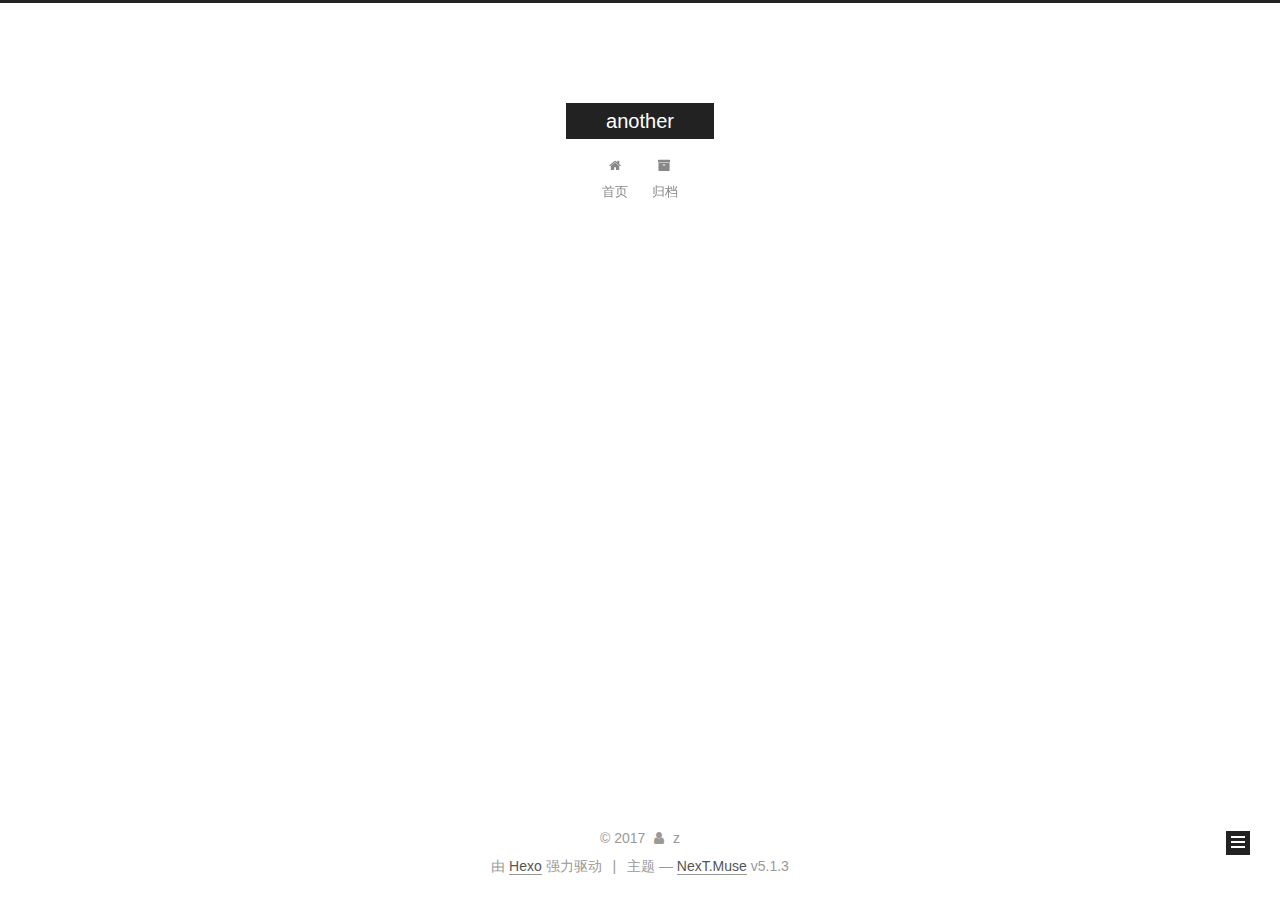
<file: tags/unity/index.html>
<!DOCTYPE html>



  


<html class="theme-next muse use-motion" lang="zh-Hans">
<head>
  <meta charset="UTF-8"/>
<meta http-equiv="X-UA-Compatible" content="IE=edge" />
<meta name="viewport" content="width=device-width, initial-scale=1, maximum-scale=1"/>
<meta name="theme-color" content="#222">









<meta http-equiv="Cache-Control" content="no-transform" />
<meta http-equiv="Cache-Control" content="no-siteapp" />
















  
  
  <link href="/lib/fancybox/source/jquery.fancybox.css?v=2.1.5" rel="stylesheet" type="text/css" />







<link href="/lib/font-awesome/css/font-awesome.min.css?v=4.6.2" rel="stylesheet" type="text/css" />

<link href="/css/main.css?v=5.1.3" rel="stylesheet" type="text/css" />


  <link rel="apple-touch-icon" sizes="180x180" href="/images/apple-touch-icon-next.png?v=5.1.3">


  <link rel="icon" type="image/png" sizes="32x32" href="/images/favicon-32x32-next.png?v=5.1.3">


  <link rel="icon" type="image/png" sizes="16x16" href="/images/favicon-16x16-next.png?v=5.1.3">


  <link rel="mask-icon" href="/images/logo.svg?v=5.1.3" color="#222">





  <meta name="keywords" content="Hexo, NexT" />










<meta property="og:type" content="website">
<meta property="og:title" content="another">
<meta property="og:url" content="http://yoursite.com/tags/unity/index.html">
<meta property="og:site_name" content="another">
<meta property="og:locale" content="zh-Hans">
<meta name="twitter:card" content="summary">
<meta name="twitter:title" content="another">



<script type="text/javascript" id="hexo.configurations">
  var NexT = window.NexT || {};
  var CONFIG = {
    root: '/',
    scheme: 'Muse',
    version: '5.1.3',
    sidebar: {"position":"left","display":"post","offset":12,"b2t":false,"scrollpercent":false,"onmobile":false},
    fancybox: true,
    tabs: true,
    motion: {"enable":true,"async":false,"transition":{"post_block":"fadeIn","post_header":"slideDownIn","post_body":"slideDownIn","coll_header":"slideLeftIn","sidebar":"slideUpIn"}},
    duoshuo: {
      userId: '0',
      author: '博主'
    },
    algolia: {
      applicationID: '',
      apiKey: '',
      indexName: '',
      hits: {"per_page":10},
      labels: {"input_placeholder":"Search for Posts","hits_empty":"We didn't find any results for the search: ${query}","hits_stats":"${hits} results found in ${time} ms"}
    }
  };
</script>



  <link rel="canonical" href="http://yoursite.com/tags/unity/"/>





  <title>标签: unity | another</title>
  








</head>

<body itemscope itemtype="http://schema.org/WebPage" lang="zh-Hans">

  
  
    
  

  <div class="container sidebar-position-left ">
    <div class="headband"></div>

    <header id="header" class="header" itemscope itemtype="http://schema.org/WPHeader">
      <div class="header-inner"><div class="site-brand-wrapper">
  <div class="site-meta ">
    

    <div class="custom-logo-site-title">
      <a href="/"  class="brand" rel="start">
        <span class="logo-line-before"><i></i></span>
        <span class="site-title">another</span>
        <span class="logo-line-after"><i></i></span>
      </a>
    </div>
      
        <p class="site-subtitle"></p>
      
  </div>

  <div class="site-nav-toggle">
    <button>
      <span class="btn-bar"></span>
      <span class="btn-bar"></span>
      <span class="btn-bar"></span>
    </button>
  </div>
</div>

<nav class="site-nav">
  

  
    <ul id="menu" class="menu">
      
        
        <li class="menu-item menu-item-home">
          <a href="/" rel="section">
            
              <i class="menu-item-icon fa fa-fw fa-home"></i> <br />
            
            首页
          </a>
        </li>
      
        
        <li class="menu-item menu-item-archives">
          <a href="/archives/" rel="section">
            
              <i class="menu-item-icon fa fa-fw fa-archive"></i> <br />
            
            归档
          </a>
        </li>
      

      
    </ul>
  

  
</nav>



 </div>
    </header>

    <main id="main" class="main">
      <div class="main-inner">
        <div class="content-wrap">
          <div id="content" class="content">
            

  
  
  
  <div class="post-block tag">

    <div id="posts" class="posts-collapse">
      <div class="collection-title">
        <h1>unity<small>标签</small>
        </h1>
      </div>

      
        

  <article class="post post-type-normal" itemscope itemtype="http://schema.org/Article">
    <header class="post-header">

      <h2 class="post-title">
        
            <a class="post-title-link" href="/2017/10/03/GameManager/" itemprop="url">
              
                <span itemprop="name">GameManager</span>
              
            </a>
        
      </h2>

      <div class="post-meta">
        <time class="post-time" itemprop="dateCreated"
              datetime="2017-10-03T16:20:41+08:00"
              content="2017-10-03" >
          10-03
        </time>
      </div>

    </header>
  </article>


      
    </div>

  </div>
  
  
  

  


          </div>
          


          

        </div>
        
          
  
  <div class="sidebar-toggle">
    <div class="sidebar-toggle-line-wrap">
      <span class="sidebar-toggle-line sidebar-toggle-line-first"></span>
      <span class="sidebar-toggle-line sidebar-toggle-line-middle"></span>
      <span class="sidebar-toggle-line sidebar-toggle-line-last"></span>
    </div>
  </div>

  <aside id="sidebar" class="sidebar">
    
    <div class="sidebar-inner">

      

      

      <section class="site-overview-wrap sidebar-panel sidebar-panel-active">
        <div class="site-overview">
          <div class="site-author motion-element" itemprop="author" itemscope itemtype="http://schema.org/Person">
            
              <p class="site-author-name" itemprop="name">z</p>
              <p class="site-description motion-element" itemprop="description"></p>
          </div>

          <nav class="site-state motion-element">

            
              <div class="site-state-item site-state-posts">
              
                <a href="/archives/">
              
                  <span class="site-state-item-count">3</span>
                  <span class="site-state-item-name">日志</span>
                </a>
              </div>
            

            

            
              
              
              <div class="site-state-item site-state-tags">
                
                  <span class="site-state-item-count">2</span>
                  <span class="site-state-item-name">标签</span>
                
              </div>
            

          </nav>

          

          <div class="links-of-author motion-element">
            
          </div>

          
          

          
          

          

        </div>
      </section>

      

      

    </div>
  </aside>


        
      </div>
    </main>

    <footer id="footer" class="footer">
      <div class="footer-inner">
        <div class="copyright">&copy; <span itemprop="copyrightYear">2017</span>
  <span class="with-love">
    <i class="fa fa-user"></i>
  </span>
  <span class="author" itemprop="copyrightHolder">z</span>

  
</div>


  <div class="powered-by">由 <a class="theme-link" target="_blank" href="https://hexo.io">Hexo</a> 强力驱动</div>



  <span class="post-meta-divider">|</span>



  <div class="theme-info">主题 &mdash; <a class="theme-link" target="_blank" href="https://github.com/iissnan/hexo-theme-next">NexT.Muse</a> v5.1.3</div>




        







        
      </div>
    </footer>

    
      <div class="back-to-top">
        <i class="fa fa-arrow-up"></i>
        
      </div>
    

    

  </div>

  

<script type="text/javascript">
  if (Object.prototype.toString.call(window.Promise) !== '[object Function]') {
    window.Promise = null;
  }
</script>









  












  
  
    <script type="text/javascript" src="/lib/jquery/index.js?v=2.1.3"></script>
  

  
  
    <script type="text/javascript" src="/lib/fastclick/lib/fastclick.min.js?v=1.0.6"></script>
  

  
  
    <script type="text/javascript" src="/lib/jquery_lazyload/jquery.lazyload.js?v=1.9.7"></script>
  

  
  
    <script type="text/javascript" src="/lib/velocity/velocity.min.js?v=1.2.1"></script>
  

  
  
    <script type="text/javascript" src="/lib/velocity/velocity.ui.min.js?v=1.2.1"></script>
  

  
  
    <script type="text/javascript" src="/lib/fancybox/source/jquery.fancybox.pack.js?v=2.1.5"></script>
  


  


  <script type="text/javascript" src="/js/src/utils.js?v=5.1.3"></script>

  <script type="text/javascript" src="/js/src/motion.js?v=5.1.3"></script>



  
  

  

  


  <script type="text/javascript" src="/js/src/bootstrap.js?v=5.1.3"></script>



  


  




	





  





  












  





  

  

  

  
  

  

  

  

</body>
</html>
</file>
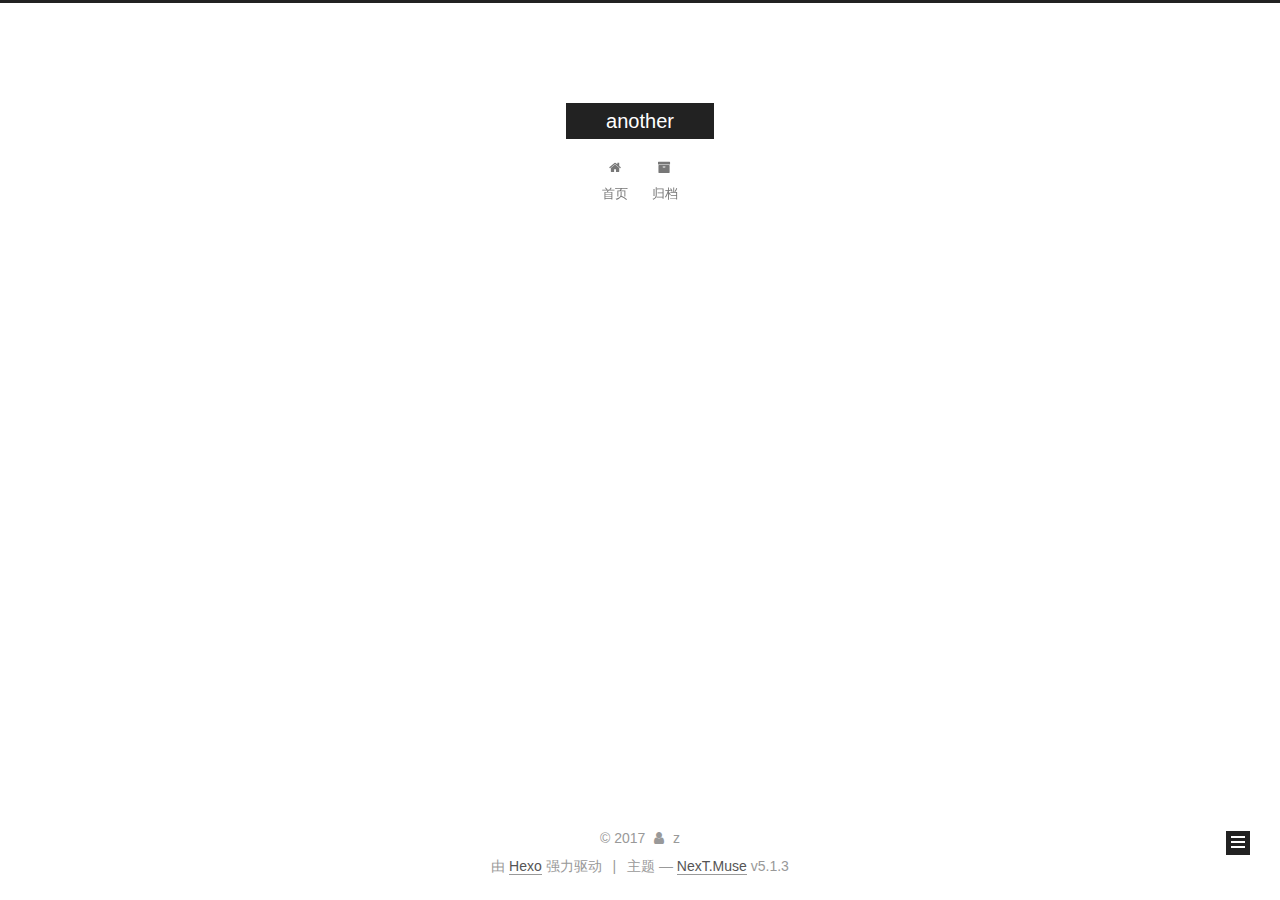
<file: archives/2017/10/index.html>
<!DOCTYPE html>



  


<html class="theme-next muse use-motion" lang="zh-Hans">
<head>
  <meta charset="UTF-8"/>
<meta http-equiv="X-UA-Compatible" content="IE=edge" />
<meta name="viewport" content="width=device-width, initial-scale=1, maximum-scale=1"/>
<meta name="theme-color" content="#222">









<meta http-equiv="Cache-Control" content="no-transform" />
<meta http-equiv="Cache-Control" content="no-siteapp" />
















  
  
  <link href="/lib/fancybox/source/jquery.fancybox.css?v=2.1.5" rel="stylesheet" type="text/css" />







<link href="/lib/font-awesome/css/font-awesome.min.css?v=4.6.2" rel="stylesheet" type="text/css" />

<link href="/css/main.css?v=5.1.3" rel="stylesheet" type="text/css" />


  <link rel="apple-touch-icon" sizes="180x180" href="/images/apple-touch-icon-next.png?v=5.1.3">


  <link rel="icon" type="image/png" sizes="32x32" href="/images/favicon-32x32-next.png?v=5.1.3">


  <link rel="icon" type="image/png" sizes="16x16" href="/images/favicon-16x16-next.png?v=5.1.3">


  <link rel="mask-icon" href="/images/logo.svg?v=5.1.3" color="#222">





  <meta name="keywords" content="Hexo, NexT" />










<meta property="og:type" content="website">
<meta property="og:title" content="another">
<meta property="og:url" content="http://yoursite.com/archives/2017/10/index.html">
<meta property="og:site_name" content="another">
<meta property="og:locale" content="zh-Hans">
<meta name="twitter:card" content="summary">
<meta name="twitter:title" content="another">



<script type="text/javascript" id="hexo.configurations">
  var NexT = window.NexT || {};
  var CONFIG = {
    root: '/',
    scheme: 'Muse',
    version: '5.1.3',
    sidebar: {"position":"left","display":"post","offset":12,"b2t":false,"scrollpercent":false,"onmobile":false},
    fancybox: true,
    tabs: true,
    motion: {"enable":true,"async":false,"transition":{"post_block":"fadeIn","post_header":"slideDownIn","post_body":"slideDownIn","coll_header":"slideLeftIn","sidebar":"slideUpIn"}},
    duoshuo: {
      userId: '0',
      author: '博主'
    },
    algolia: {
      applicationID: '',
      apiKey: '',
      indexName: '',
      hits: {"per_page":10},
      labels: {"input_placeholder":"Search for Posts","hits_empty":"We didn't find any results for the search: ${query}","hits_stats":"${hits} results found in ${time} ms"}
    }
  };
</script>



  <link rel="canonical" href="http://yoursite.com/archives/2017/10/"/>





  <title>归档 | another</title>
  








</head>

<body itemscope itemtype="http://schema.org/WebPage" lang="zh-Hans">

  
  
    
  

  <div class="container sidebar-position-left page-archive">
    <div class="headband"></div>

    <header id="header" class="header" itemscope itemtype="http://schema.org/WPHeader">
      <div class="header-inner"><div class="site-brand-wrapper">
  <div class="site-meta ">
    

    <div class="custom-logo-site-title">
      <a href="/"  class="brand" rel="start">
        <span class="logo-line-before"><i></i></span>
        <span class="site-title">another</span>
        <span class="logo-line-after"><i></i></span>
      </a>
    </div>
      
        <p class="site-subtitle"></p>
      
  </div>

  <div class="site-nav-toggle">
    <button>
      <span class="btn-bar"></span>
      <span class="btn-bar"></span>
      <span class="btn-bar"></span>
    </button>
  </div>
</div>

<nav class="site-nav">
  

  
    <ul id="menu" class="menu">
      
        
        <li class="menu-item menu-item-home">
          <a href="/" rel="section">
            
              <i class="menu-item-icon fa fa-fw fa-home"></i> <br />
            
            首页
          </a>
        </li>
      
        
        <li class="menu-item menu-item-archives">
          <a href="/archives/" rel="section">
            
              <i class="menu-item-icon fa fa-fw fa-archive"></i> <br />
            
            归档
          </a>
        </li>
      

      
    </ul>
  

  
</nav>



 </div>
    </header>

    <main id="main" class="main">
      <div class="main-inner">
        <div class="content-wrap">
          <div id="content" class="content">
            

  
  
  
  <div class="post-block archive">
    <div id="posts" class="posts-collapse">
      <span class="archive-move-on"></span>

      <span class="archive-page-counter">
        
        
        
          
        
        嗯..! 目前共计 3 篇日志。 继续努力。
      </span>

      

        
        
        

        
          
          <div class="collection-title">
            <h1 class="archive-year" id="archive-year-2017">2017</h1>
          </div>
        
        

        

  <article class="post post-type-normal" itemscope itemtype="http://schema.org/Article">
    <header class="post-header">

      <h2 class="post-title">
        
            <a class="post-title-link" href="/2017/10/03/GameManager/" itemprop="url">
              
                <span itemprop="name">GameManager</span>
              
            </a>
        
      </h2>

      <div class="post-meta">
        <time class="post-time" itemprop="dateCreated"
              datetime="2017-10-03T16:20:41+08:00"
              content="2017-10-03" >
          10-03
        </time>
      </div>

    </header>
  </article>



      

        
        
        

        
        

        

  <article class="post post-type-normal" itemscope itemtype="http://schema.org/Article">
    <header class="post-header">

      <h2 class="post-title">
        
            <a class="post-title-link" href="/2017/10/02/hello-world/" itemprop="url">
              
                <span itemprop="name">Hello World</span>
              
            </a>
        
      </h2>

      <div class="post-meta">
        <time class="post-time" itemprop="dateCreated"
              datetime="2017-10-02T14:50:45+08:00"
              content="2017-10-02" >
          10-02
        </time>
      </div>

    </header>
  </article>



      

    </div>
  </div>
  
  
  

  



          </div>
          


          

        </div>
        
          
  
  <div class="sidebar-toggle">
    <div class="sidebar-toggle-line-wrap">
      <span class="sidebar-toggle-line sidebar-toggle-line-first"></span>
      <span class="sidebar-toggle-line sidebar-toggle-line-middle"></span>
      <span class="sidebar-toggle-line sidebar-toggle-line-last"></span>
    </div>
  </div>

  <aside id="sidebar" class="sidebar">
    
    <div class="sidebar-inner">

      

      

      <section class="site-overview-wrap sidebar-panel sidebar-panel-active">
        <div class="site-overview">
          <div class="site-author motion-element" itemprop="author" itemscope itemtype="http://schema.org/Person">
            
              <p class="site-author-name" itemprop="name">z</p>
              <p class="site-description motion-element" itemprop="description"></p>
          </div>

          <nav class="site-state motion-element">

            
              <div class="site-state-item site-state-posts">
              
                <a href="/archives/">
              
                  <span class="site-state-item-count">3</span>
                  <span class="site-state-item-name">日志</span>
                </a>
              </div>
            

            

            
              
              
              <div class="site-state-item site-state-tags">
                
                  <span class="site-state-item-count">2</span>
                  <span class="site-state-item-name">标签</span>
                
              </div>
            

          </nav>

          

          <div class="links-of-author motion-element">
            
          </div>

          
          

          
          

          

        </div>
      </section>

      

      

    </div>
  </aside>


        
      </div>
    </main>

    <footer id="footer" class="footer">
      <div class="footer-inner">
        <div class="copyright">&copy; <span itemprop="copyrightYear">2017</span>
  <span class="with-love">
    <i class="fa fa-user"></i>
  </span>
  <span class="author" itemprop="copyrightHolder">z</span>

  
</div>


  <div class="powered-by">由 <a class="theme-link" target="_blank" href="https://hexo.io">Hexo</a> 强力驱动</div>



  <span class="post-meta-divider">|</span>



  <div class="theme-info">主题 &mdash; <a class="theme-link" target="_blank" href="https://github.com/iissnan/hexo-theme-next">NexT.Muse</a> v5.1.3</div>




        







        
      </div>
    </footer>

    
      <div class="back-to-top">
        <i class="fa fa-arrow-up"></i>
        
      </div>
    

    

  </div>

  

<script type="text/javascript">
  if (Object.prototype.toString.call(window.Promise) !== '[object Function]') {
    window.Promise = null;
  }
</script>









  












  
  
    <script type="text/javascript" src="/lib/jquery/index.js?v=2.1.3"></script>
  

  
  
    <script type="text/javascript" src="/lib/fastclick/lib/fastclick.min.js?v=1.0.6"></script>
  

  
  
    <script type="text/javascript" src="/lib/jquery_lazyload/jquery.lazyload.js?v=1.9.7"></script>
  

  
  
    <script type="text/javascript" src="/lib/velocity/velocity.min.js?v=1.2.1"></script>
  

  
  
    <script type="text/javascript" src="/lib/velocity/velocity.ui.min.js?v=1.2.1"></script>
  

  
  
    <script type="text/javascript" src="/lib/fancybox/source/jquery.fancybox.pack.js?v=2.1.5"></script>
  


  


  <script type="text/javascript" src="/js/src/utils.js?v=5.1.3"></script>

  <script type="text/javascript" src="/js/src/motion.js?v=5.1.3"></script>



  
  

  

  


  <script type="text/javascript" src="/js/src/bootstrap.js?v=5.1.3"></script>



  


  




	





  





  












  





  

  

  

  
  

  

  

  

</body>
</html>
</file>
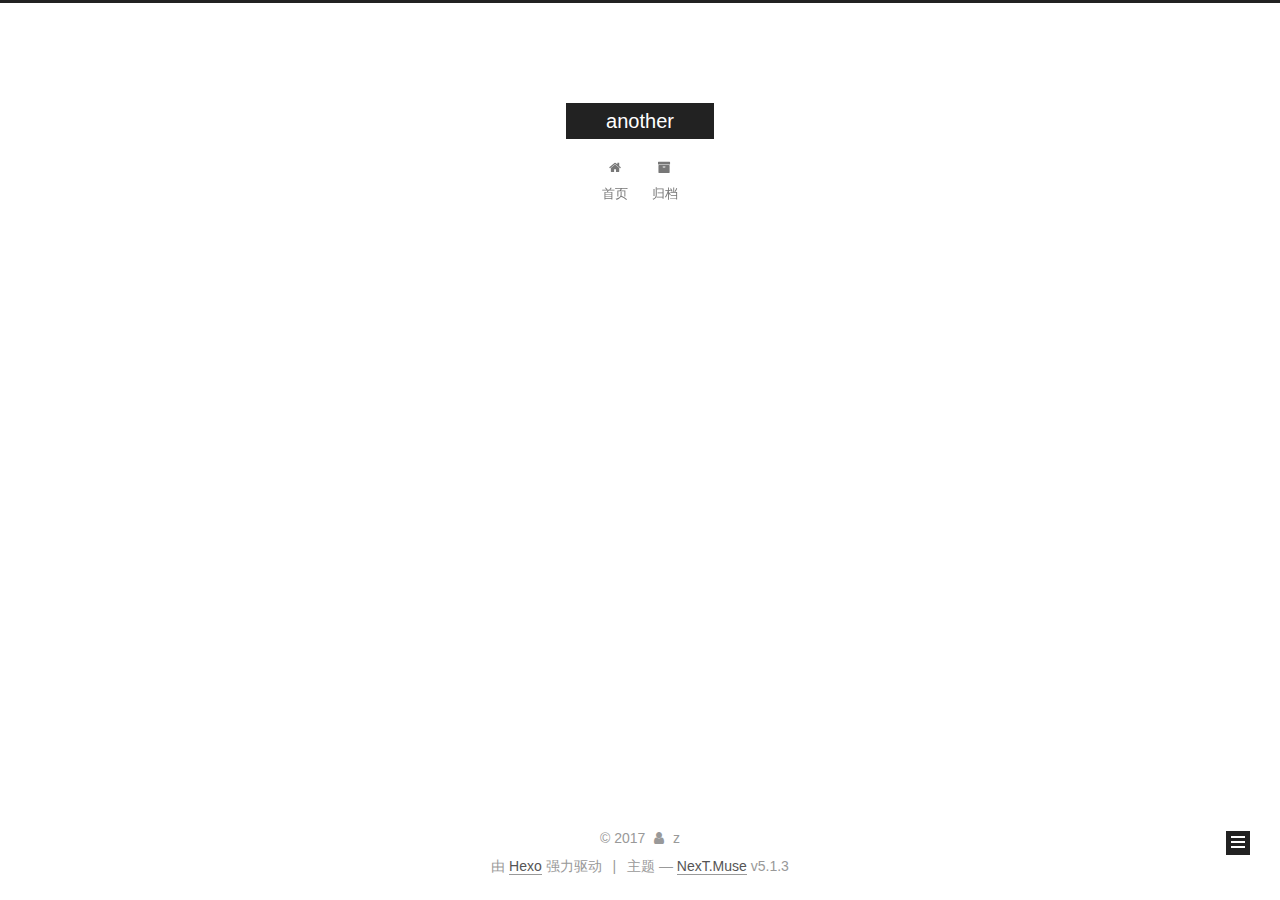
<file: archives/2017/12/index.html>
<!DOCTYPE html>



  


<html class="theme-next muse use-motion" lang="zh-Hans">
<head>
  <meta charset="UTF-8"/>
<meta http-equiv="X-UA-Compatible" content="IE=edge" />
<meta name="viewport" content="width=device-width, initial-scale=1, maximum-scale=1"/>
<meta name="theme-color" content="#222">









<meta http-equiv="Cache-Control" content="no-transform" />
<meta http-equiv="Cache-Control" content="no-siteapp" />
















  
  
  <link href="/lib/fancybox/source/jquery.fancybox.css?v=2.1.5" rel="stylesheet" type="text/css" />







<link href="/lib/font-awesome/css/font-awesome.min.css?v=4.6.2" rel="stylesheet" type="text/css" />

<link href="/css/main.css?v=5.1.3" rel="stylesheet" type="text/css" />


  <link rel="apple-touch-icon" sizes="180x180" href="/images/apple-touch-icon-next.png?v=5.1.3">


  <link rel="icon" type="image/png" sizes="32x32" href="/images/favicon-32x32-next.png?v=5.1.3">


  <link rel="icon" type="image/png" sizes="16x16" href="/images/favicon-16x16-next.png?v=5.1.3">


  <link rel="mask-icon" href="/images/logo.svg?v=5.1.3" color="#222">





  <meta name="keywords" content="Hexo, NexT" />










<meta property="og:type" content="website">
<meta property="og:title" content="another">
<meta property="og:url" content="http://yoursite.com/archives/2017/12/index.html">
<meta property="og:site_name" content="another">
<meta property="og:locale" content="zh-Hans">
<meta name="twitter:card" content="summary">
<meta name="twitter:title" content="another">



<script type="text/javascript" id="hexo.configurations">
  var NexT = window.NexT || {};
  var CONFIG = {
    root: '/',
    scheme: 'Muse',
    version: '5.1.3',
    sidebar: {"position":"left","display":"post","offset":12,"b2t":false,"scrollpercent":false,"onmobile":false},
    fancybox: true,
    tabs: true,
    motion: {"enable":true,"async":false,"transition":{"post_block":"fadeIn","post_header":"slideDownIn","post_body":"slideDownIn","coll_header":"slideLeftIn","sidebar":"slideUpIn"}},
    duoshuo: {
      userId: '0',
      author: '博主'
    },
    algolia: {
      applicationID: '',
      apiKey: '',
      indexName: '',
      hits: {"per_page":10},
      labels: {"input_placeholder":"Search for Posts","hits_empty":"We didn't find any results for the search: ${query}","hits_stats":"${hits} results found in ${time} ms"}
    }
  };
</script>



  <link rel="canonical" href="http://yoursite.com/archives/2017/12/"/>





  <title>归档 | another</title>
  








</head>

<body itemscope itemtype="http://schema.org/WebPage" lang="zh-Hans">

  
  
    
  

  <div class="container sidebar-position-left page-archive">
    <div class="headband"></div>

    <header id="header" class="header" itemscope itemtype="http://schema.org/WPHeader">
      <div class="header-inner"><div class="site-brand-wrapper">
  <div class="site-meta ">
    

    <div class="custom-logo-site-title">
      <a href="/"  class="brand" rel="start">
        <span class="logo-line-before"><i></i></span>
        <span class="site-title">another</span>
        <span class="logo-line-after"><i></i></span>
      </a>
    </div>
      
        <p class="site-subtitle"></p>
      
  </div>

  <div class="site-nav-toggle">
    <button>
      <span class="btn-bar"></span>
      <span class="btn-bar"></span>
      <span class="btn-bar"></span>
    </button>
  </div>
</div>

<nav class="site-nav">
  

  
    <ul id="menu" class="menu">
      
        
        <li class="menu-item menu-item-home">
          <a href="/" rel="section">
            
              <i class="menu-item-icon fa fa-fw fa-home"></i> <br />
            
            首页
          </a>
        </li>
      
        
        <li class="menu-item menu-item-archives">
          <a href="/archives/" rel="section">
            
              <i class="menu-item-icon fa fa-fw fa-archive"></i> <br />
            
            归档
          </a>
        </li>
      

      
    </ul>
  

  
</nav>



 </div>
    </header>

    <main id="main" class="main">
      <div class="main-inner">
        <div class="content-wrap">
          <div id="content" class="content">
            

  
  
  
  <div class="post-block archive">
    <div id="posts" class="posts-collapse">
      <span class="archive-move-on"></span>

      <span class="archive-page-counter">
        
        
        
          
        
        嗯..! 目前共计 3 篇日志。 继续努力。
      </span>

      

        
        
        

        
          
          <div class="collection-title">
            <h1 class="archive-year" id="archive-year-2017">2017</h1>
          </div>
        
        

        

  <article class="post post-type-normal" itemscope itemtype="http://schema.org/Article">
    <header class="post-header">

      <h2 class="post-title">
        
            <a class="post-title-link" href="/2017/12/04/redis-cluster/" itemprop="url">
              
                <span itemprop="name">redis-cluster</span>
              
            </a>
        
      </h2>

      <div class="post-meta">
        <time class="post-time" itemprop="dateCreated"
              datetime="2017-12-04T18:38:51+08:00"
              content="2017-12-04" >
          12-04
        </time>
      </div>

    </header>
  </article>



      

    </div>
  </div>
  
  
  

  



          </div>
          


          

        </div>
        
          
  
  <div class="sidebar-toggle">
    <div class="sidebar-toggle-line-wrap">
      <span class="sidebar-toggle-line sidebar-toggle-line-first"></span>
      <span class="sidebar-toggle-line sidebar-toggle-line-middle"></span>
      <span class="sidebar-toggle-line sidebar-toggle-line-last"></span>
    </div>
  </div>

  <aside id="sidebar" class="sidebar">
    
    <div class="sidebar-inner">

      

      

      <section class="site-overview-wrap sidebar-panel sidebar-panel-active">
        <div class="site-overview">
          <div class="site-author motion-element" itemprop="author" itemscope itemtype="http://schema.org/Person">
            
              <p class="site-author-name" itemprop="name">z</p>
              <p class="site-description motion-element" itemprop="description"></p>
          </div>

          <nav class="site-state motion-element">

            
              <div class="site-state-item site-state-posts">
              
                <a href="/archives/">
              
                  <span class="site-state-item-count">3</span>
                  <span class="site-state-item-name">日志</span>
                </a>
              </div>
            

            

            
              
              
              <div class="site-state-item site-state-tags">
                
                  <span class="site-state-item-count">2</span>
                  <span class="site-state-item-name">标签</span>
                
              </div>
            

          </nav>

          

          <div class="links-of-author motion-element">
            
          </div>

          
          

          
          

          

        </div>
      </section>

      

      

    </div>
  </aside>


        
      </div>
    </main>

    <footer id="footer" class="footer">
      <div class="footer-inner">
        <div class="copyright">&copy; <span itemprop="copyrightYear">2017</span>
  <span class="with-love">
    <i class="fa fa-user"></i>
  </span>
  <span class="author" itemprop="copyrightHolder">z</span>

  
</div>


  <div class="powered-by">由 <a class="theme-link" target="_blank" href="https://hexo.io">Hexo</a> 强力驱动</div>



  <span class="post-meta-divider">|</span>



  <div class="theme-info">主题 &mdash; <a class="theme-link" target="_blank" href="https://github.com/iissnan/hexo-theme-next">NexT.Muse</a> v5.1.3</div>




        







        
      </div>
    </footer>

    
      <div class="back-to-top">
        <i class="fa fa-arrow-up"></i>
        
      </div>
    

    

  </div>

  

<script type="text/javascript">
  if (Object.prototype.toString.call(window.Promise) !== '[object Function]') {
    window.Promise = null;
  }
</script>









  












  
  
    <script type="text/javascript" src="/lib/jquery/index.js?v=2.1.3"></script>
  

  
  
    <script type="text/javascript" src="/lib/fastclick/lib/fastclick.min.js?v=1.0.6"></script>
  

  
  
    <script type="text/javascript" src="/lib/jquery_lazyload/jquery.lazyload.js?v=1.9.7"></script>
  

  
  
    <script type="text/javascript" src="/lib/velocity/velocity.min.js?v=1.2.1"></script>
  

  
  
    <script type="text/javascript" src="/lib/velocity/velocity.ui.min.js?v=1.2.1"></script>
  

  
  
    <script type="text/javascript" src="/lib/fancybox/source/jquery.fancybox.pack.js?v=2.1.5"></script>
  


  


  <script type="text/javascript" src="/js/src/utils.js?v=5.1.3"></script>

  <script type="text/javascript" src="/js/src/motion.js?v=5.1.3"></script>



  
  

  

  


  <script type="text/javascript" src="/js/src/bootstrap.js?v=5.1.3"></script>



  


  




	





  





  












  





  

  

  

  
  

  

  

  

</body>
</html>
</file>
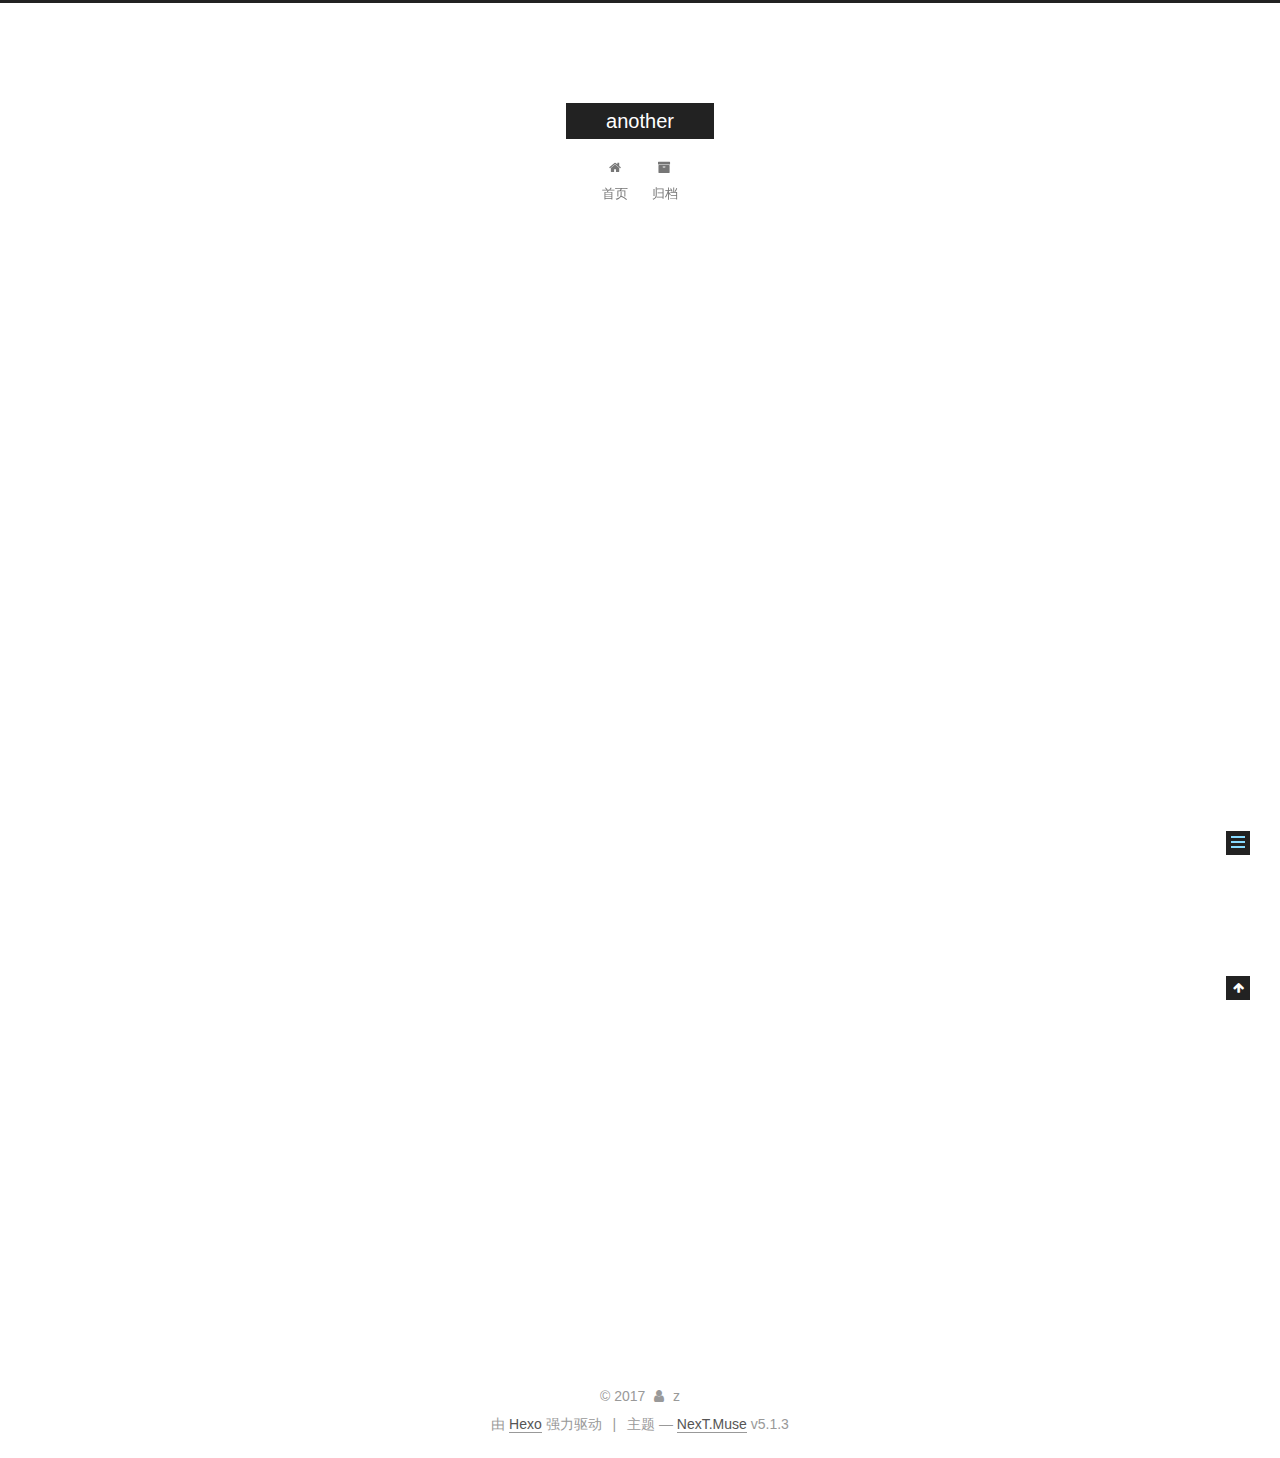
<file: 2017/10/02/hello-world/index.html>
<!DOCTYPE html>



  


<html class="theme-next muse use-motion" lang="zh-Hans">
<head>
  <meta charset="UTF-8"/>
<meta http-equiv="X-UA-Compatible" content="IE=edge" />
<meta name="viewport" content="width=device-width, initial-scale=1, maximum-scale=1"/>
<meta name="theme-color" content="#222">









<meta http-equiv="Cache-Control" content="no-transform" />
<meta http-equiv="Cache-Control" content="no-siteapp" />
















  
  
  <link href="/lib/fancybox/source/jquery.fancybox.css?v=2.1.5" rel="stylesheet" type="text/css" />







<link href="/lib/font-awesome/css/font-awesome.min.css?v=4.6.2" rel="stylesheet" type="text/css" />

<link href="/css/main.css?v=5.1.3" rel="stylesheet" type="text/css" />


  <link rel="apple-touch-icon" sizes="180x180" href="/images/apple-touch-icon-next.png?v=5.1.3">


  <link rel="icon" type="image/png" sizes="32x32" href="/images/favicon-32x32-next.png?v=5.1.3">


  <link rel="icon" type="image/png" sizes="16x16" href="/images/favicon-16x16-next.png?v=5.1.3">


  <link rel="mask-icon" href="/images/logo.svg?v=5.1.3" color="#222">





  <meta name="keywords" content="Hexo, NexT" />










<meta name="description" content="Welcome to Hexo! This is your very first post. Check documentation for more info. If you get any problems when using Hexo, you can find the answer in troubleshooting or you can ask me on GitHub. Quick">
<meta property="og:type" content="article">
<meta property="og:title" content="Hello World">
<meta property="og:url" content="http://yoursite.com/2017/10/02/hello-world/index.html">
<meta property="og:site_name" content="another">
<meta property="og:description" content="Welcome to Hexo! This is your very first post. Check documentation for more info. If you get any problems when using Hexo, you can find the answer in troubleshooting or you can ask me on GitHub. Quick">
<meta property="og:locale" content="zh-Hans">
<meta property="og:updated_time" content="2017-10-02T06:50:45.605Z">
<meta name="twitter:card" content="summary">
<meta name="twitter:title" content="Hello World">
<meta name="twitter:description" content="Welcome to Hexo! This is your very first post. Check documentation for more info. If you get any problems when using Hexo, you can find the answer in troubleshooting or you can ask me on GitHub. Quick">



<script type="text/javascript" id="hexo.configurations">
  var NexT = window.NexT || {};
  var CONFIG = {
    root: '/',
    scheme: 'Muse',
    version: '5.1.3',
    sidebar: {"position":"left","display":"post","offset":12,"b2t":false,"scrollpercent":false,"onmobile":false},
    fancybox: true,
    tabs: true,
    motion: {"enable":true,"async":false,"transition":{"post_block":"fadeIn","post_header":"slideDownIn","post_body":"slideDownIn","coll_header":"slideLeftIn","sidebar":"slideUpIn"}},
    duoshuo: {
      userId: '0',
      author: '博主'
    },
    algolia: {
      applicationID: '',
      apiKey: '',
      indexName: '',
      hits: {"per_page":10},
      labels: {"input_placeholder":"Search for Posts","hits_empty":"We didn't find any results for the search: ${query}","hits_stats":"${hits} results found in ${time} ms"}
    }
  };
</script>



  <link rel="canonical" href="http://yoursite.com/2017/10/02/hello-world/"/>





  <title>Hello World | another</title>
  








</head>

<body itemscope itemtype="http://schema.org/WebPage" lang="zh-Hans">

  
  
    
  

  <div class="container sidebar-position-left page-post-detail">
    <div class="headband"></div>

    <header id="header" class="header" itemscope itemtype="http://schema.org/WPHeader">
      <div class="header-inner"><div class="site-brand-wrapper">
  <div class="site-meta ">
    

    <div class="custom-logo-site-title">
      <a href="/"  class="brand" rel="start">
        <span class="logo-line-before"><i></i></span>
        <span class="site-title">another</span>
        <span class="logo-line-after"><i></i></span>
      </a>
    </div>
      
        <p class="site-subtitle"></p>
      
  </div>

  <div class="site-nav-toggle">
    <button>
      <span class="btn-bar"></span>
      <span class="btn-bar"></span>
      <span class="btn-bar"></span>
    </button>
  </div>
</div>

<nav class="site-nav">
  

  
    <ul id="menu" class="menu">
      
        
        <li class="menu-item menu-item-home">
          <a href="/" rel="section">
            
              <i class="menu-item-icon fa fa-fw fa-home"></i> <br />
            
            首页
          </a>
        </li>
      
        
        <li class="menu-item menu-item-archives">
          <a href="/archives/" rel="section">
            
              <i class="menu-item-icon fa fa-fw fa-archive"></i> <br />
            
            归档
          </a>
        </li>
      

      
    </ul>
  

  
</nav>



 </div>
    </header>

    <main id="main" class="main">
      <div class="main-inner">
        <div class="content-wrap">
          <div id="content" class="content">
            

  <div id="posts" class="posts-expand">
    

  

  
  
  

  <article class="post post-type-normal" itemscope itemtype="http://schema.org/Article">
  
  
  
  <div class="post-block">
    <link itemprop="mainEntityOfPage" href="http://yoursite.com/2017/10/02/hello-world/">

    <span hidden itemprop="author" itemscope itemtype="http://schema.org/Person">
      <meta itemprop="name" content="z">
      <meta itemprop="description" content="">
      <meta itemprop="image" content="/images/avatar.gif">
    </span>

    <span hidden itemprop="publisher" itemscope itemtype="http://schema.org/Organization">
      <meta itemprop="name" content="another">
    </span>

    
      <header class="post-header">

        
        
          <h1 class="post-title" itemprop="name headline">Hello World</h1>
        

        <div class="post-meta">
          <span class="post-time">
            
              <span class="post-meta-item-icon">
                <i class="fa fa-calendar-o"></i>
              </span>
              
                <span class="post-meta-item-text">发表于</span>
              
              <time title="创建于" itemprop="dateCreated datePublished" datetime="2017-10-02T14:50:45+08:00">
                2017-10-02
              </time>
            

            

            
          </span>

          

          
            
          

          
          

          

          

          

        </div>
      </header>
    

    
    
    
    <div class="post-body" itemprop="articleBody">

      
      

      
        <p>Welcome to <a href="https://hexo.io/" target="_blank" rel="external">Hexo</a>! This is your very first post. Check <a href="https://hexo.io/docs/" target="_blank" rel="external">documentation</a> for more info. If you get any problems when using Hexo, you can find the answer in <a href="https://hexo.io/docs/troubleshooting.html" target="_blank" rel="external">troubleshooting</a> or you can ask me on <a href="https://github.com/hexojs/hexo/issues" target="_blank" rel="external">GitHub</a>.</p>
<h2 id="Quick-Start"><a href="#Quick-Start" class="headerlink" title="Quick Start"></a>Quick Start</h2><h3 id="Create-a-new-post"><a href="#Create-a-new-post" class="headerlink" title="Create a new post"></a>Create a new post</h3><figure class="highlight bash"><table><tr><td class="gutter"><pre><div class="line">1</div></pre></td><td class="code"><pre><div class="line">$ hexo new <span class="string">"My New Post"</span></div></pre></td></tr></table></figure>
<p>More info: <a href="https://hexo.io/docs/writing.html" target="_blank" rel="external">Writing</a></p>
<h3 id="Run-server"><a href="#Run-server" class="headerlink" title="Run server"></a>Run server</h3><figure class="highlight bash"><table><tr><td class="gutter"><pre><div class="line">1</div></pre></td><td class="code"><pre><div class="line">$ hexo server</div></pre></td></tr></table></figure>
<p>More info: <a href="https://hexo.io/docs/server.html" target="_blank" rel="external">Server</a></p>
<h3 id="Generate-static-files"><a href="#Generate-static-files" class="headerlink" title="Generate static files"></a>Generate static files</h3><figure class="highlight bash"><table><tr><td class="gutter"><pre><div class="line">1</div></pre></td><td class="code"><pre><div class="line">$ hexo generate</div></pre></td></tr></table></figure>
<p>More info: <a href="https://hexo.io/docs/generating.html" target="_blank" rel="external">Generating</a></p>
<h3 id="Deploy-to-remote-sites"><a href="#Deploy-to-remote-sites" class="headerlink" title="Deploy to remote sites"></a>Deploy to remote sites</h3><figure class="highlight bash"><table><tr><td class="gutter"><pre><div class="line">1</div></pre></td><td class="code"><pre><div class="line">$ hexo deploy</div></pre></td></tr></table></figure>
<p>More info: <a href="https://hexo.io/docs/deployment.html" target="_blank" rel="external">Deployment</a></p>

      
    </div>
    
    
    

    

    

    

    <footer class="post-footer">
      

      
      
      

      
        <div class="post-nav">
          <div class="post-nav-next post-nav-item">
            
          </div>

          <span class="post-nav-divider"></span>

          <div class="post-nav-prev post-nav-item">
            
              <a href="/2017/10/03/GameManager/" rel="prev" title="GameManager">
                GameManager <i class="fa fa-chevron-right"></i>
              </a>
            
          </div>
        </div>
      

      
      
    </footer>
  </div>
  
  
  
  </article>



    <div class="post-spread">
      
    </div>
  </div>


          </div>
          


          

  



        </div>
        
          
  
  <div class="sidebar-toggle">
    <div class="sidebar-toggle-line-wrap">
      <span class="sidebar-toggle-line sidebar-toggle-line-first"></span>
      <span class="sidebar-toggle-line sidebar-toggle-line-middle"></span>
      <span class="sidebar-toggle-line sidebar-toggle-line-last"></span>
    </div>
  </div>

  <aside id="sidebar" class="sidebar">
    
    <div class="sidebar-inner">

      

      
        <ul class="sidebar-nav motion-element">
          <li class="sidebar-nav-toc sidebar-nav-active" data-target="post-toc-wrap">
            文章目录
          </li>
          <li class="sidebar-nav-overview" data-target="site-overview-wrap">
            站点概览
          </li>
        </ul>
      

      <section class="site-overview-wrap sidebar-panel">
        <div class="site-overview">
          <div class="site-author motion-element" itemprop="author" itemscope itemtype="http://schema.org/Person">
            
              <p class="site-author-name" itemprop="name">z</p>
              <p class="site-description motion-element" itemprop="description"></p>
          </div>

          <nav class="site-state motion-element">

            
              <div class="site-state-item site-state-posts">
              
                <a href="/archives/">
              
                  <span class="site-state-item-count">3</span>
                  <span class="site-state-item-name">日志</span>
                </a>
              </div>
            

            

            
              
              
              <div class="site-state-item site-state-tags">
                
                  <span class="site-state-item-count">2</span>
                  <span class="site-state-item-name">标签</span>
                
              </div>
            

          </nav>

          

          <div class="links-of-author motion-element">
            
          </div>

          
          

          
          

          

        </div>
      </section>

      
      <!--noindex-->
        <section class="post-toc-wrap motion-element sidebar-panel sidebar-panel-active">
          <div class="post-toc">

            
              
            

            
              <div class="post-toc-content"><ol class="nav"><li class="nav-item nav-level-2"><a class="nav-link" href="#Quick-Start"><span class="nav-number">1.</span> <span class="nav-text">Quick Start</span></a><ol class="nav-child"><li class="nav-item nav-level-3"><a class="nav-link" href="#Create-a-new-post"><span class="nav-number">1.1.</span> <span class="nav-text">Create a new post</span></a></li><li class="nav-item nav-level-3"><a class="nav-link" href="#Run-server"><span class="nav-number">1.2.</span> <span class="nav-text">Run server</span></a></li><li class="nav-item nav-level-3"><a class="nav-link" href="#Generate-static-files"><span class="nav-number">1.3.</span> <span class="nav-text">Generate static files</span></a></li><li class="nav-item nav-level-3"><a class="nav-link" href="#Deploy-to-remote-sites"><span class="nav-number">1.4.</span> <span class="nav-text">Deploy to remote sites</span></a></li></ol></li></ol></div>
            

          </div>
        </section>
      <!--/noindex-->
      

      

    </div>
  </aside>


        
      </div>
    </main>

    <footer id="footer" class="footer">
      <div class="footer-inner">
        <div class="copyright">&copy; <span itemprop="copyrightYear">2017</span>
  <span class="with-love">
    <i class="fa fa-user"></i>
  </span>
  <span class="author" itemprop="copyrightHolder">z</span>

  
</div>


  <div class="powered-by">由 <a class="theme-link" target="_blank" href="https://hexo.io">Hexo</a> 强力驱动</div>



  <span class="post-meta-divider">|</span>



  <div class="theme-info">主题 &mdash; <a class="theme-link" target="_blank" href="https://github.com/iissnan/hexo-theme-next">NexT.Muse</a> v5.1.3</div>




        







        
      </div>
    </footer>

    
      <div class="back-to-top">
        <i class="fa fa-arrow-up"></i>
        
      </div>
    

    

  </div>

  

<script type="text/javascript">
  if (Object.prototype.toString.call(window.Promise) !== '[object Function]') {
    window.Promise = null;
  }
</script>









  












  
  
    <script type="text/javascript" src="/lib/jquery/index.js?v=2.1.3"></script>
  

  
  
    <script type="text/javascript" src="/lib/fastclick/lib/fastclick.min.js?v=1.0.6"></script>
  

  
  
    <script type="text/javascript" src="/lib/jquery_lazyload/jquery.lazyload.js?v=1.9.7"></script>
  

  
  
    <script type="text/javascript" src="/lib/velocity/velocity.min.js?v=1.2.1"></script>
  

  
  
    <script type="text/javascript" src="/lib/velocity/velocity.ui.min.js?v=1.2.1"></script>
  

  
  
    <script type="text/javascript" src="/lib/fancybox/source/jquery.fancybox.pack.js?v=2.1.5"></script>
  


  


  <script type="text/javascript" src="/js/src/utils.js?v=5.1.3"></script>

  <script type="text/javascript" src="/js/src/motion.js?v=5.1.3"></script>



  
  

  
  <script type="text/javascript" src="/js/src/scrollspy.js?v=5.1.3"></script>
<script type="text/javascript" src="/js/src/post-details.js?v=5.1.3"></script>



  


  <script type="text/javascript" src="/js/src/bootstrap.js?v=5.1.3"></script>



  


  




	





  





  












  





  

  

  

  
  

  

  

  

</body>
</html>
</file>
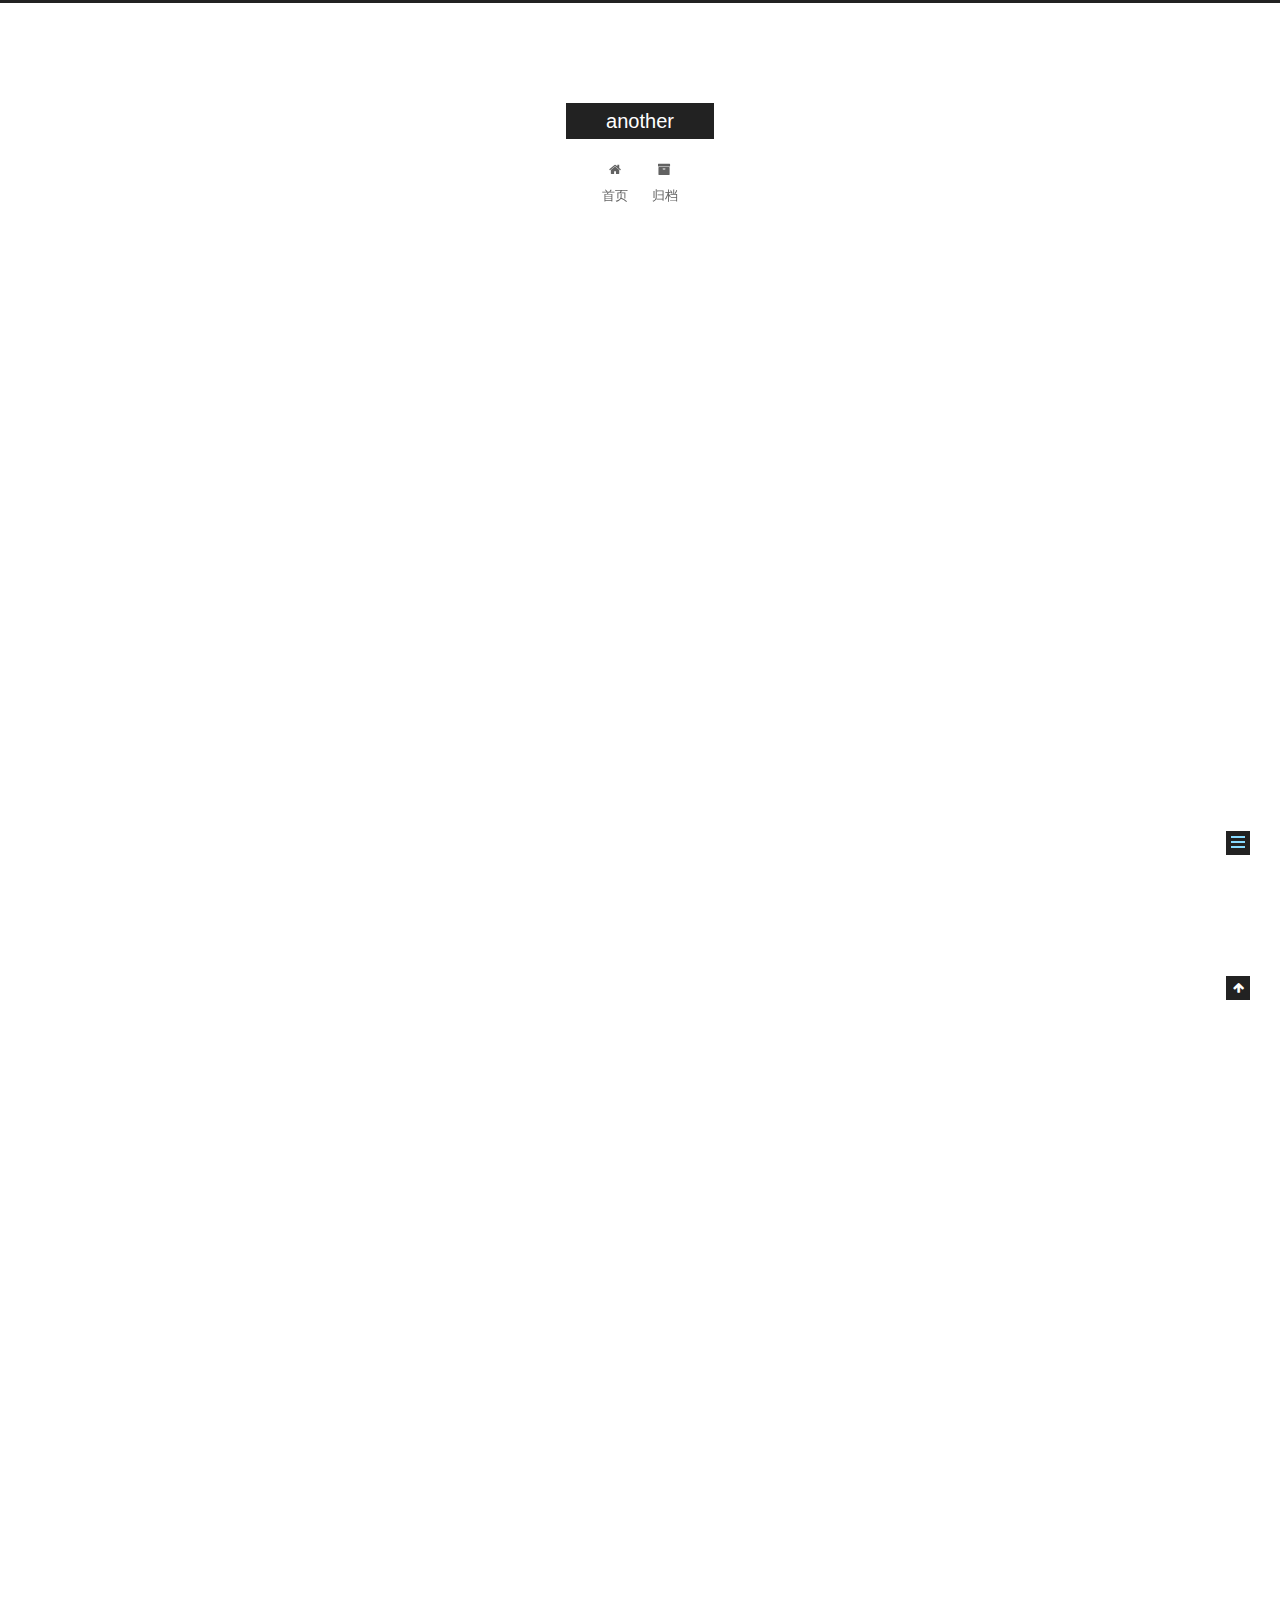
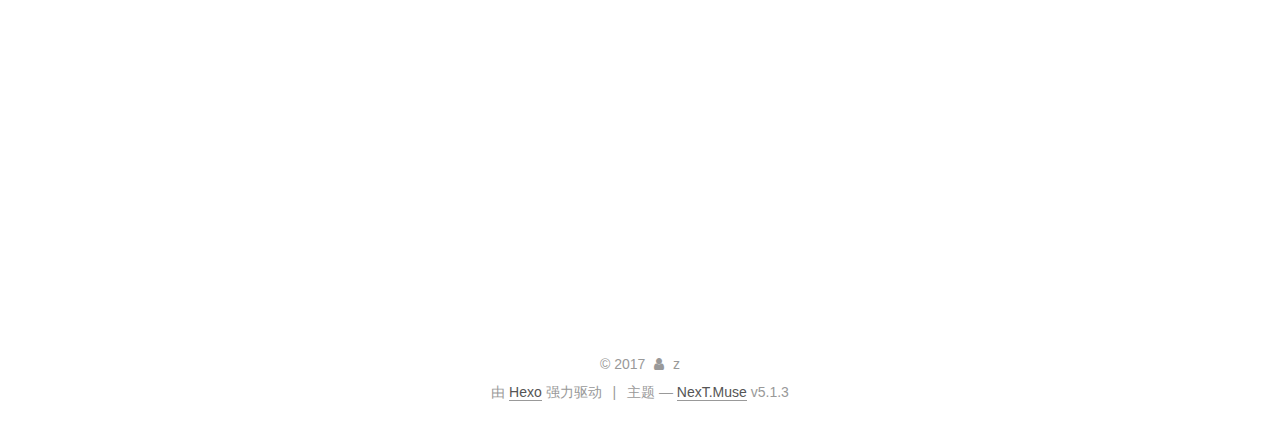
<file: 2017/10/03/GameManager/index.html>
<!DOCTYPE html>



  


<html class="theme-next muse use-motion" lang="zh-Hans">
<head>
  <meta charset="UTF-8"/>
<meta http-equiv="X-UA-Compatible" content="IE=edge" />
<meta name="viewport" content="width=device-width, initial-scale=1, maximum-scale=1"/>
<meta name="theme-color" content="#222">









<meta http-equiv="Cache-Control" content="no-transform" />
<meta http-equiv="Cache-Control" content="no-siteapp" />
















  
  
  <link href="/lib/fancybox/source/jquery.fancybox.css?v=2.1.5" rel="stylesheet" type="text/css" />







<link href="/lib/font-awesome/css/font-awesome.min.css?v=4.6.2" rel="stylesheet" type="text/css" />

<link href="/css/main.css?v=5.1.3" rel="stylesheet" type="text/css" />


  <link rel="apple-touch-icon" sizes="180x180" href="/images/apple-touch-icon-next.png?v=5.1.3">


  <link rel="icon" type="image/png" sizes="32x32" href="/images/favicon-32x32-next.png?v=5.1.3">


  <link rel="icon" type="image/png" sizes="16x16" href="/images/favicon-16x16-next.png?v=5.1.3">


  <link rel="mask-icon" href="/images/logo.svg?v=5.1.3" color="#222">





  <meta name="keywords" content="unity," />










<meta name="description" content="静态管理类的初始化123static public GameManager gm;gm=GetComponent&amp;lt;GameManager&amp;gt;(); 通过tag获取GameObject1player=GameObject.FindGameObjectWithTag(&quot;Player&quot;); 获取绑定在对象上的脚本12private PlayerHealth playerHealth;playe">
<meta name="keywords" content="unity">
<meta property="og:type" content="article">
<meta property="og:title" content="GameManager">
<meta property="og:url" content="http://yoursite.com/2017/10/03/GameManager/index.html">
<meta property="og:site_name" content="another">
<meta property="og:description" content="静态管理类的初始化123static public GameManager gm;gm=GetComponent&amp;lt;GameManager&amp;gt;(); 通过tag获取GameObject1player=GameObject.FindGameObjectWithTag(&quot;Player&quot;); 获取绑定在对象上的脚本12private PlayerHealth playerHealth;playe">
<meta property="og:locale" content="zh-Hans">
<meta property="og:updated_time" content="2017-10-09T09:17:07.177Z">
<meta name="twitter:card" content="summary">
<meta name="twitter:title" content="GameManager">
<meta name="twitter:description" content="静态管理类的初始化123static public GameManager gm;gm=GetComponent&amp;lt;GameManager&amp;gt;(); 通过tag获取GameObject1player=GameObject.FindGameObjectWithTag(&quot;Player&quot;); 获取绑定在对象上的脚本12private PlayerHealth playerHealth;playe">



<script type="text/javascript" id="hexo.configurations">
  var NexT = window.NexT || {};
  var CONFIG = {
    root: '/',
    scheme: 'Muse',
    version: '5.1.3',
    sidebar: {"position":"left","display":"post","offset":12,"b2t":false,"scrollpercent":false,"onmobile":false},
    fancybox: true,
    tabs: true,
    motion: {"enable":true,"async":false,"transition":{"post_block":"fadeIn","post_header":"slideDownIn","post_body":"slideDownIn","coll_header":"slideLeftIn","sidebar":"slideUpIn"}},
    duoshuo: {
      userId: '0',
      author: '博主'
    },
    algolia: {
      applicationID: '',
      apiKey: '',
      indexName: '',
      hits: {"per_page":10},
      labels: {"input_placeholder":"Search for Posts","hits_empty":"We didn't find any results for the search: ${query}","hits_stats":"${hits} results found in ${time} ms"}
    }
  };
</script>



  <link rel="canonical" href="http://yoursite.com/2017/10/03/GameManager/"/>





  <title>GameManager | another</title>
  








</head>

<body itemscope itemtype="http://schema.org/WebPage" lang="zh-Hans">

  
  
    
  

  <div class="container sidebar-position-left page-post-detail">
    <div class="headband"></div>

    <header id="header" class="header" itemscope itemtype="http://schema.org/WPHeader">
      <div class="header-inner"><div class="site-brand-wrapper">
  <div class="site-meta ">
    

    <div class="custom-logo-site-title">
      <a href="/"  class="brand" rel="start">
        <span class="logo-line-before"><i></i></span>
        <span class="site-title">another</span>
        <span class="logo-line-after"><i></i></span>
      </a>
    </div>
      
        <p class="site-subtitle"></p>
      
  </div>

  <div class="site-nav-toggle">
    <button>
      <span class="btn-bar"></span>
      <span class="btn-bar"></span>
      <span class="btn-bar"></span>
    </button>
  </div>
</div>

<nav class="site-nav">
  

  
    <ul id="menu" class="menu">
      
        
        <li class="menu-item menu-item-home">
          <a href="/" rel="section">
            
              <i class="menu-item-icon fa fa-fw fa-home"></i> <br />
            
            首页
          </a>
        </li>
      
        
        <li class="menu-item menu-item-archives">
          <a href="/archives/" rel="section">
            
              <i class="menu-item-icon fa fa-fw fa-archive"></i> <br />
            
            归档
          </a>
        </li>
      

      
    </ul>
  

  
</nav>



 </div>
    </header>

    <main id="main" class="main">
      <div class="main-inner">
        <div class="content-wrap">
          <div id="content" class="content">
            

  <div id="posts" class="posts-expand">
    

  

  
  
  

  <article class="post post-type-normal" itemscope itemtype="http://schema.org/Article">
  
  
  
  <div class="post-block">
    <link itemprop="mainEntityOfPage" href="http://yoursite.com/2017/10/03/GameManager/">

    <span hidden itemprop="author" itemscope itemtype="http://schema.org/Person">
      <meta itemprop="name" content="z">
      <meta itemprop="description" content="">
      <meta itemprop="image" content="/images/avatar.gif">
    </span>

    <span hidden itemprop="publisher" itemscope itemtype="http://schema.org/Organization">
      <meta itemprop="name" content="another">
    </span>

    
      <header class="post-header">

        
        
          <h1 class="post-title" itemprop="name headline">GameManager</h1>
        

        <div class="post-meta">
          <span class="post-time">
            
              <span class="post-meta-item-icon">
                <i class="fa fa-calendar-o"></i>
              </span>
              
                <span class="post-meta-item-text">发表于</span>
              
              <time title="创建于" itemprop="dateCreated datePublished" datetime="2017-10-03T16:20:41+08:00">
                2017-10-03
              </time>
            

            

            
          </span>

          

          
            
          

          
          

          

          

          

        </div>
      </header>
    

    
    
    
    <div class="post-body" itemprop="articleBody">

      
      

      
        <h2 id="静态管理类的初始化"><a href="#静态管理类的初始化" class="headerlink" title="静态管理类的初始化"></a>静态管理类的初始化</h2><figure class="highlight csharp"><table><tr><td class="gutter"><pre><div class="line">1</div><div class="line">2</div><div class="line">3</div></pre></td><td class="code"><pre><div class="line"><span class="keyword">static</span> <span class="keyword">public</span> GameManager gm;</div><div class="line"></div><div class="line">gm=GetComponent&lt;GameManager&gt;();</div></pre></td></tr></table></figure>
<h2 id="通过tag获取GameObject"><a href="#通过tag获取GameObject" class="headerlink" title="通过tag获取GameObject"></a>通过tag获取GameObject</h2><figure class="highlight csharp"><table><tr><td class="gutter"><pre><div class="line">1</div></pre></td><td class="code"><pre><div class="line">player=GameObject.FindGameObjectWithTag(<span class="string">"Player"</span>);</div></pre></td></tr></table></figure>
<h2 id="获取绑定在对象上的脚本"><a href="#获取绑定在对象上的脚本" class="headerlink" title="获取绑定在对象上的脚本"></a>获取绑定在对象上的脚本</h2><figure class="highlight csharp"><table><tr><td class="gutter"><pre><div class="line">1</div><div class="line">2</div></pre></td><td class="code"><pre><div class="line"><span class="keyword">private</span> PlayerHealth playerHealth;</div><div class="line">playerHealth=player.GetComponent&lt;PlayerHealth&gt;();</div></pre></td></tr></table></figure>
<h2 id="获取键盘-鼠标输入"><a href="#获取键盘-鼠标输入" class="headerlink" title="获取键盘/鼠标输入"></a>获取键盘/鼠标输入</h2><figure class="highlight csharp"><table><tr><td class="gutter"><pre><div class="line">1</div><div class="line">2</div><div class="line">3</div><div class="line">4</div><div class="line">5</div><div class="line">6</div><div class="line">7</div><div class="line">8</div><div class="line">9</div></pre></td><td class="code"><pre><div class="line"><span class="keyword">float</span> h=Input.GetAxisRaw(<span class="string">"Horizontal"</span>);<span class="comment">//水平输入</span></div><div class="line"><span class="keyword">float</span> v=Input.GetAxisRaw(<span class="string">"Vertical"</span>);<span class="comment">//竖直输入</span></div><div class="line"></div><div class="line"><span class="keyword">float</span> rv=rotateSpeed*Input.GetAxis(<span class="string">"Mouse X"</span>);</div><div class="line"><span class="keyword">float</span> rh=rotateSpeed*Input.GetAxis(<span class="string">"Mouse Y"</span>);</div><div class="line"></div><div class="line"><span class="comment">//兼容电脑和移动端</span></div><div class="line"><span class="keyword">float</span> h=CrossPlatformInputManager.GetAxisRaw(<span class="string">'Horizontal'</span>);<span class="comment">//水平输入</span></div><div class="line"><span class="keyword">float</span> h=CrossPlatformInputManager.GetAxisRaw(<span class="string">'Vertical'</span>);<span class="comment">//垂直输入</span></div></pre></td></tr></table></figure>
<h2 id="对象的方向"><a href="#对象的方向" class="headerlink" title="对象的方向"></a>对象的方向</h2><figure class="highlight csharp"><table><tr><td class="gutter"><pre><div class="line">1</div><div class="line">2</div><div class="line">3</div></pre></td><td class="code"><pre><div class="line">Vector3.forward<span class="comment">//正前方</span></div><div class="line">Vector3.right<span class="comment">//右</span></div><div class="line">Vector3.up<span class="comment">//上</span></div></pre></td></tr></table></figure>
<h2 id="对象旋转"><a href="#对象旋转" class="headerlink" title="对象旋转"></a>对象旋转</h2><figure class="highlight csharp"><table><tr><td class="gutter"><pre><div class="line">1</div><div class="line">2</div><div class="line">3</div><div class="line">4</div></pre></td><td class="code"><pre><div class="line">transform.Rotate(<span class="number">0</span>,rv,<span class="number">0</span>);<span class="comment">//根据水平方向的平移旋转</span></div><div class="line"></div><div class="line"><span class="comment">//摄像机的旋转 欧拉角</span></div><div class="line">myCamera.transform.localEulerAngles=<span class="keyword">new</span> Vector3(mouseRotateX,<span class="number">0.0</span>f,<span class="number">0.0</span>f);</div></pre></td></tr></table></figure>
<h2 id="加载场景-退出游戏"><a href="#加载场景-退出游戏" class="headerlink" title="加载场景/退出游戏"></a>加载场景/退出游戏</h2><figure class="highlight csharp"><table><tr><td class="gutter"><pre><div class="line">1</div><div class="line">2</div></pre></td><td class="code"><pre><div class="line">SenceManager.loadScene(<span class="string">'GamePlay'</span>);</div><div class="line">Application.Quit();</div></pre></td></tr></table></figure>
<h2 id="禁用鼠标光标"><a href="#禁用鼠标光标" class="headerlink" title="禁用鼠标光标"></a>禁用鼠标光标</h2><figure class="highlight csharp"><table><tr><td class="gutter"><pre><div class="line">1</div></pre></td><td class="code"><pre><div class="line">Cursor.visiable=<span class="literal">false</span>;</div></pre></td></tr></table></figure>
      
    </div>
    
    
    

    

    

    

    <footer class="post-footer">
      
        <div class="post-tags">
          
            <a href="/tags/unity/" rel="tag"># unity</a>
          
        </div>
      

      
      
      

      
        <div class="post-nav">
          <div class="post-nav-next post-nav-item">
            
              <a href="/2017/10/02/hello-world/" rel="next" title="Hello World">
                <i class="fa fa-chevron-left"></i> Hello World
              </a>
            
          </div>

          <span class="post-nav-divider"></span>

          <div class="post-nav-prev post-nav-item">
            
              <a href="/2017/12/04/redis-cluster/" rel="prev" title="redis-cluster">
                redis-cluster <i class="fa fa-chevron-right"></i>
              </a>
            
          </div>
        </div>
      

      
      
    </footer>
  </div>
  
  
  
  </article>



    <div class="post-spread">
      
    </div>
  </div>


          </div>
          


          

  



        </div>
        
          
  
  <div class="sidebar-toggle">
    <div class="sidebar-toggle-line-wrap">
      <span class="sidebar-toggle-line sidebar-toggle-line-first"></span>
      <span class="sidebar-toggle-line sidebar-toggle-line-middle"></span>
      <span class="sidebar-toggle-line sidebar-toggle-line-last"></span>
    </div>
  </div>

  <aside id="sidebar" class="sidebar">
    
    <div class="sidebar-inner">

      

      
        <ul class="sidebar-nav motion-element">
          <li class="sidebar-nav-toc sidebar-nav-active" data-target="post-toc-wrap">
            文章目录
          </li>
          <li class="sidebar-nav-overview" data-target="site-overview-wrap">
            站点概览
          </li>
        </ul>
      

      <section class="site-overview-wrap sidebar-panel">
        <div class="site-overview">
          <div class="site-author motion-element" itemprop="author" itemscope itemtype="http://schema.org/Person">
            
              <p class="site-author-name" itemprop="name">z</p>
              <p class="site-description motion-element" itemprop="description"></p>
          </div>

          <nav class="site-state motion-element">

            
              <div class="site-state-item site-state-posts">
              
                <a href="/archives/">
              
                  <span class="site-state-item-count">3</span>
                  <span class="site-state-item-name">日志</span>
                </a>
              </div>
            

            

            
              
              
              <div class="site-state-item site-state-tags">
                
                  <span class="site-state-item-count">2</span>
                  <span class="site-state-item-name">标签</span>
                
              </div>
            

          </nav>

          

          <div class="links-of-author motion-element">
            
          </div>

          
          

          
          

          

        </div>
      </section>

      
      <!--noindex-->
        <section class="post-toc-wrap motion-element sidebar-panel sidebar-panel-active">
          <div class="post-toc">

            
              
            

            
              <div class="post-toc-content"><ol class="nav"><li class="nav-item nav-level-2"><a class="nav-link" href="#静态管理类的初始化"><span class="nav-number">1.</span> <span class="nav-text">静态管理类的初始化</span></a></li><li class="nav-item nav-level-2"><a class="nav-link" href="#通过tag获取GameObject"><span class="nav-number">2.</span> <span class="nav-text">通过tag获取GameObject</span></a></li><li class="nav-item nav-level-2"><a class="nav-link" href="#获取绑定在对象上的脚本"><span class="nav-number">3.</span> <span class="nav-text">获取绑定在对象上的脚本</span></a></li><li class="nav-item nav-level-2"><a class="nav-link" href="#获取键盘-鼠标输入"><span class="nav-number">4.</span> <span class="nav-text">获取键盘/鼠标输入</span></a></li><li class="nav-item nav-level-2"><a class="nav-link" href="#对象的方向"><span class="nav-number">5.</span> <span class="nav-text">对象的方向</span></a></li><li class="nav-item nav-level-2"><a class="nav-link" href="#对象旋转"><span class="nav-number">6.</span> <span class="nav-text">对象旋转</span></a></li><li class="nav-item nav-level-2"><a class="nav-link" href="#加载场景-退出游戏"><span class="nav-number">7.</span> <span class="nav-text">加载场景/退出游戏</span></a></li><li class="nav-item nav-level-2"><a class="nav-link" href="#禁用鼠标光标"><span class="nav-number">8.</span> <span class="nav-text">禁用鼠标光标</span></a></li></ol></div>
            

          </div>
        </section>
      <!--/noindex-->
      

      

    </div>
  </aside>


        
      </div>
    </main>

    <footer id="footer" class="footer">
      <div class="footer-inner">
        <div class="copyright">&copy; <span itemprop="copyrightYear">2017</span>
  <span class="with-love">
    <i class="fa fa-user"></i>
  </span>
  <span class="author" itemprop="copyrightHolder">z</span>

  
</div>


  <div class="powered-by">由 <a class="theme-link" target="_blank" href="https://hexo.io">Hexo</a> 强力驱动</div>



  <span class="post-meta-divider">|</span>



  <div class="theme-info">主题 &mdash; <a class="theme-link" target="_blank" href="https://github.com/iissnan/hexo-theme-next">NexT.Muse</a> v5.1.3</div>




        







        
      </div>
    </footer>

    
      <div class="back-to-top">
        <i class="fa fa-arrow-up"></i>
        
      </div>
    

    

  </div>

  

<script type="text/javascript">
  if (Object.prototype.toString.call(window.Promise) !== '[object Function]') {
    window.Promise = null;
  }
</script>









  












  
  
    <script type="text/javascript" src="/lib/jquery/index.js?v=2.1.3"></script>
  

  
  
    <script type="text/javascript" src="/lib/fastclick/lib/fastclick.min.js?v=1.0.6"></script>
  

  
  
    <script type="text/javascript" src="/lib/jquery_lazyload/jquery.lazyload.js?v=1.9.7"></script>
  

  
  
    <script type="text/javascript" src="/lib/velocity/velocity.min.js?v=1.2.1"></script>
  

  
  
    <script type="text/javascript" src="/lib/velocity/velocity.ui.min.js?v=1.2.1"></script>
  

  
  
    <script type="text/javascript" src="/lib/fancybox/source/jquery.fancybox.pack.js?v=2.1.5"></script>
  


  


  <script type="text/javascript" src="/js/src/utils.js?v=5.1.3"></script>

  <script type="text/javascript" src="/js/src/motion.js?v=5.1.3"></script>



  
  

  
  <script type="text/javascript" src="/js/src/scrollspy.js?v=5.1.3"></script>
<script type="text/javascript" src="/js/src/post-details.js?v=5.1.3"></script>



  


  <script type="text/javascript" src="/js/src/bootstrap.js?v=5.1.3"></script>



  


  




	





  





  












  





  

  

  

  
  

  

  

  

</body>
</html>
</file>
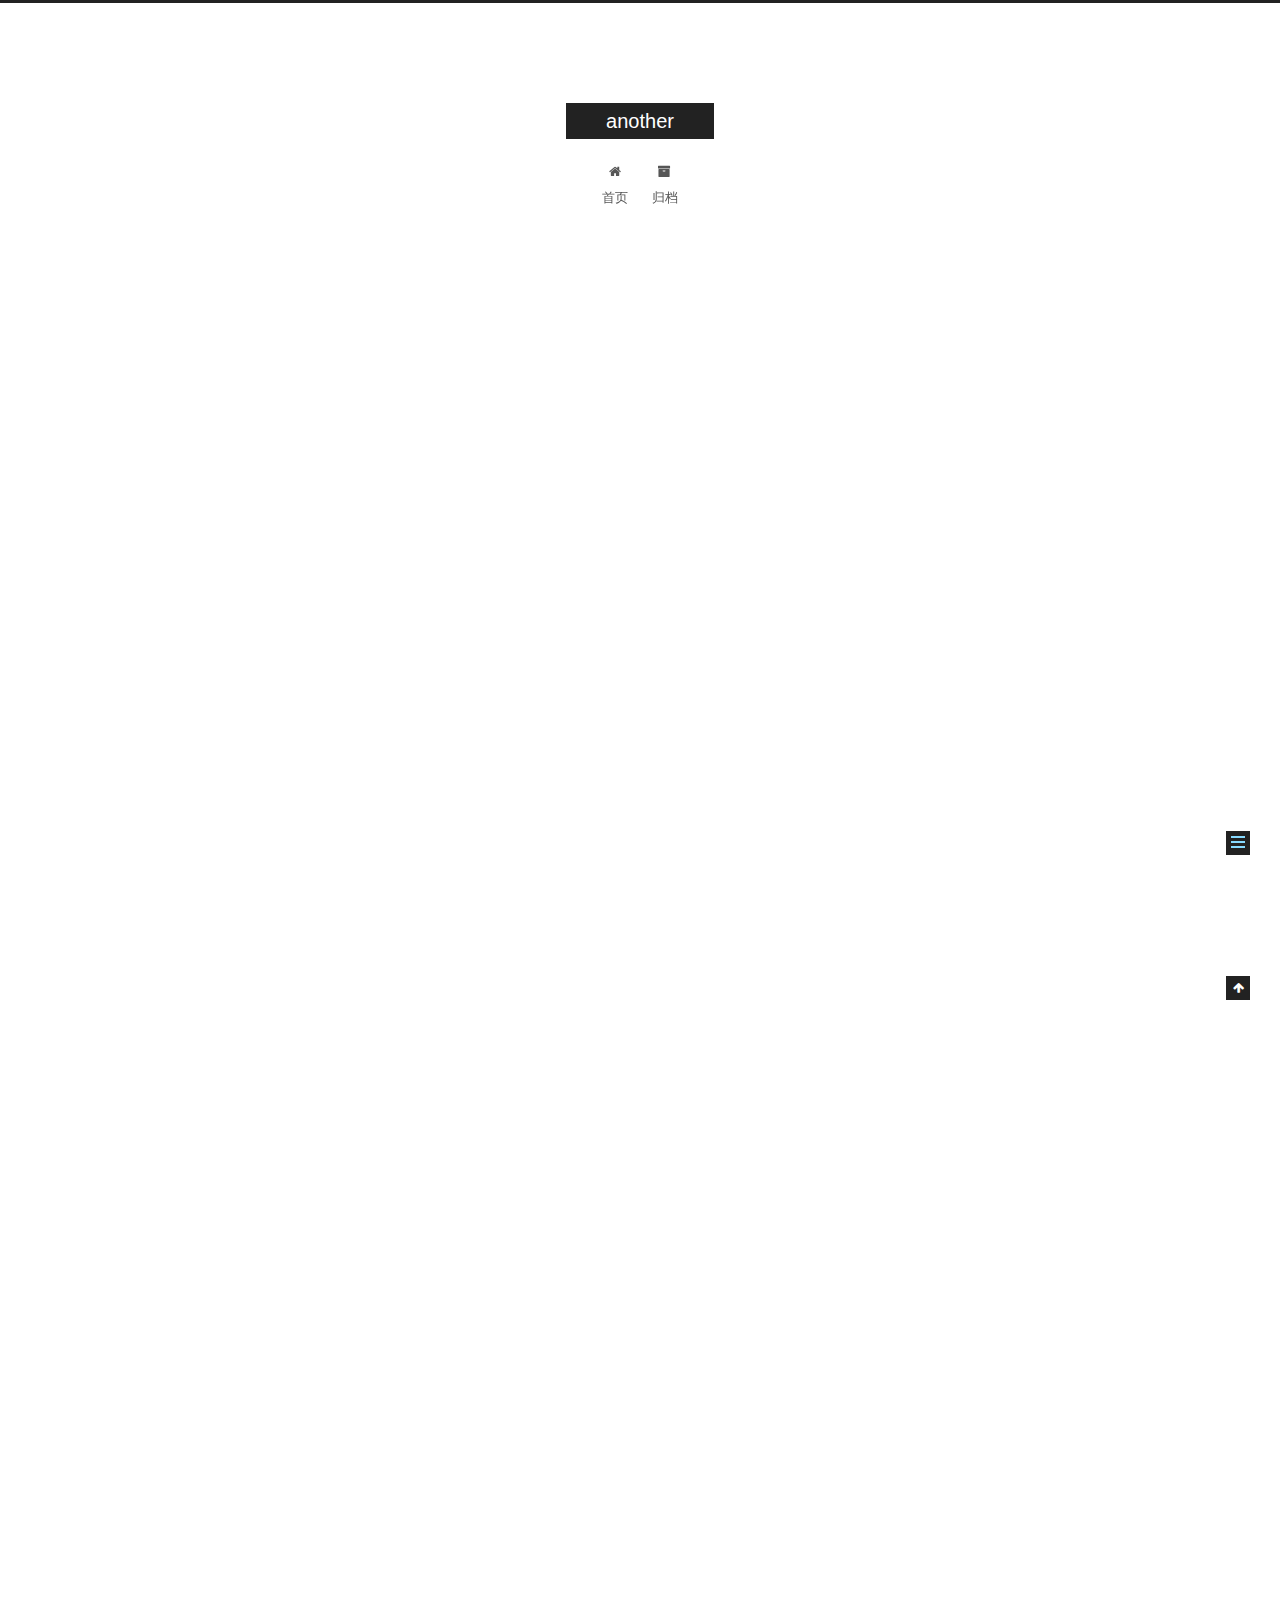
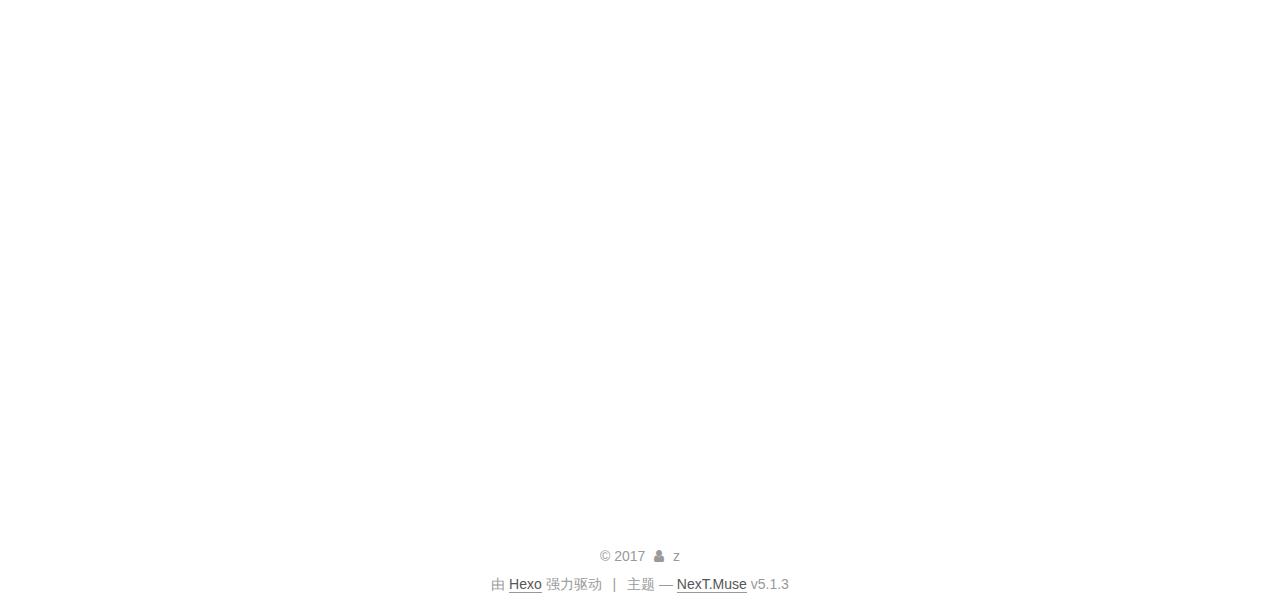
<file: 2017/12/04/redis-cluster/index.html>
<!DOCTYPE html>



  


<html class="theme-next muse use-motion" lang="zh-Hans">
<head>
  <meta charset="UTF-8"/>
<meta http-equiv="X-UA-Compatible" content="IE=edge" />
<meta name="viewport" content="width=device-width, initial-scale=1, maximum-scale=1"/>
<meta name="theme-color" content="#222">









<meta http-equiv="Cache-Control" content="no-transform" />
<meta http-equiv="Cache-Control" content="no-siteapp" />
















  
  
  <link href="/lib/fancybox/source/jquery.fancybox.css?v=2.1.5" rel="stylesheet" type="text/css" />







<link href="/lib/font-awesome/css/font-awesome.min.css?v=4.6.2" rel="stylesheet" type="text/css" />

<link href="/css/main.css?v=5.1.3" rel="stylesheet" type="text/css" />


  <link rel="apple-touch-icon" sizes="180x180" href="/images/apple-touch-icon-next.png?v=5.1.3">


  <link rel="icon" type="image/png" sizes="32x32" href="/images/favicon-32x32-next.png?v=5.1.3">


  <link rel="icon" type="image/png" sizes="16x16" href="/images/favicon-16x16-next.png?v=5.1.3">


  <link rel="mask-icon" href="/images/logo.svg?v=5.1.3" color="#222">





  <meta name="keywords" content="redis," />










<meta name="description" content="集群搭建 至少3台机器,3个master,3个slave,并且master和自己的slave不在同一台机器上,防止宕机时master无法恢复  重要的配置 cluster-enabled yes/no cluster-config-file 让redis维护节点信息 cluster-node-timeout  &amp;lt;milliseconds&amp;gt; master宕机超过一定时间,主备切换  开始">
<meta name="keywords" content="redis">
<meta property="og:type" content="article">
<meta property="og:title" content="redis-cluster">
<meta property="og:url" content="http://yoursite.com/2017/12/04/redis-cluster/index.html">
<meta property="og:site_name" content="another">
<meta property="og:description" content="集群搭建 至少3台机器,3个master,3个slave,并且master和自己的slave不在同一台机器上,防止宕机时master无法恢复  重要的配置 cluster-enabled yes/no cluster-config-file 让redis维护节点信息 cluster-node-timeout  &amp;lt;milliseconds&amp;gt; master宕机超过一定时间,主备切换  开始">
<meta property="og:locale" content="zh-Hans">
<meta property="og:updated_time" content="2017-12-27T10:36:27.366Z">
<meta name="twitter:card" content="summary">
<meta name="twitter:title" content="redis-cluster">
<meta name="twitter:description" content="集群搭建 至少3台机器,3个master,3个slave,并且master和自己的slave不在同一台机器上,防止宕机时master无法恢复  重要的配置 cluster-enabled yes/no cluster-config-file 让redis维护节点信息 cluster-node-timeout  &amp;lt;milliseconds&amp;gt; master宕机超过一定时间,主备切换  开始">



<script type="text/javascript" id="hexo.configurations">
  var NexT = window.NexT || {};
  var CONFIG = {
    root: '/',
    scheme: 'Muse',
    version: '5.1.3',
    sidebar: {"position":"left","display":"post","offset":12,"b2t":false,"scrollpercent":false,"onmobile":false},
    fancybox: true,
    tabs: true,
    motion: {"enable":true,"async":false,"transition":{"post_block":"fadeIn","post_header":"slideDownIn","post_body":"slideDownIn","coll_header":"slideLeftIn","sidebar":"slideUpIn"}},
    duoshuo: {
      userId: '0',
      author: '博主'
    },
    algolia: {
      applicationID: '',
      apiKey: '',
      indexName: '',
      hits: {"per_page":10},
      labels: {"input_placeholder":"Search for Posts","hits_empty":"We didn't find any results for the search: ${query}","hits_stats":"${hits} results found in ${time} ms"}
    }
  };
</script>



  <link rel="canonical" href="http://yoursite.com/2017/12/04/redis-cluster/"/>





  <title>redis-cluster | another</title>
  








</head>

<body itemscope itemtype="http://schema.org/WebPage" lang="zh-Hans">

  
  
    
  

  <div class="container sidebar-position-left page-post-detail">
    <div class="headband"></div>

    <header id="header" class="header" itemscope itemtype="http://schema.org/WPHeader">
      <div class="header-inner"><div class="site-brand-wrapper">
  <div class="site-meta ">
    

    <div class="custom-logo-site-title">
      <a href="/"  class="brand" rel="start">
        <span class="logo-line-before"><i></i></span>
        <span class="site-title">another</span>
        <span class="logo-line-after"><i></i></span>
      </a>
    </div>
      
        <p class="site-subtitle"></p>
      
  </div>

  <div class="site-nav-toggle">
    <button>
      <span class="btn-bar"></span>
      <span class="btn-bar"></span>
      <span class="btn-bar"></span>
    </button>
  </div>
</div>

<nav class="site-nav">
  

  
    <ul id="menu" class="menu">
      
        
        <li class="menu-item menu-item-home">
          <a href="/" rel="section">
            
              <i class="menu-item-icon fa fa-fw fa-home"></i> <br />
            
            首页
          </a>
        </li>
      
        
        <li class="menu-item menu-item-archives">
          <a href="/archives/" rel="section">
            
              <i class="menu-item-icon fa fa-fw fa-archive"></i> <br />
            
            归档
          </a>
        </li>
      

      
    </ul>
  

  
</nav>



 </div>
    </header>

    <main id="main" class="main">
      <div class="main-inner">
        <div class="content-wrap">
          <div id="content" class="content">
            

  <div id="posts" class="posts-expand">
    

  

  
  
  

  <article class="post post-type-normal" itemscope itemtype="http://schema.org/Article">
  
  
  
  <div class="post-block">
    <link itemprop="mainEntityOfPage" href="http://yoursite.com/2017/12/04/redis-cluster/">

    <span hidden itemprop="author" itemscope itemtype="http://schema.org/Person">
      <meta itemprop="name" content="z">
      <meta itemprop="description" content="">
      <meta itemprop="image" content="/images/avatar.gif">
    </span>

    <span hidden itemprop="publisher" itemscope itemtype="http://schema.org/Organization">
      <meta itemprop="name" content="another">
    </span>

    
      <header class="post-header">

        
        
          <h1 class="post-title" itemprop="name headline">redis-cluster</h1>
        

        <div class="post-meta">
          <span class="post-time">
            
              <span class="post-meta-item-icon">
                <i class="fa fa-calendar-o"></i>
              </span>
              
                <span class="post-meta-item-text">发表于</span>
              
              <time title="创建于" itemprop="dateCreated datePublished" datetime="2017-12-04T18:38:51+08:00">
                2017-12-04
              </time>
            

            

            
          </span>

          

          
            
          

          
          

          

          

          

        </div>
      </header>
    

    
    
    
    <div class="post-body" itemprop="articleBody">

      
      

      
        <h1 id="集群搭建"><a href="#集群搭建" class="headerlink" title="集群搭建"></a>集群搭建</h1><blockquote>
<p>至少3台机器,3个master,3个slave,并且master和自己的slave不在同一台机器上,<br>防止宕机时master无法恢复</p>
</blockquote>
<h2 id="重要的配置"><a href="#重要的配置" class="headerlink" title="重要的配置"></a>重要的配置</h2><ul>
<li>cluster-enabled yes/no</li>
<li>cluster-config-file 让redis维护节点信息</li>
<li>cluster-node-timeout  <code>&lt;milliseconds&gt;</code> master宕机超过一定时间,主备切换</li>
</ul>
<h2 id="开始搭建"><a href="#开始搭建" class="headerlink" title="开始搭建"></a>开始搭建</h2><p>1.创建目录保存日志</p>
<ul>
<li><code>/etc/redis-cluster</code></li>
<li><code>/var/log/redis</code></li>
</ul>
<p>2.创建6个配置文件<br><figure class="highlight plain"><table><tr><td class="gutter"><pre><div class="line">1</div><div class="line">2</div><div class="line">3</div><div class="line">4</div><div class="line">5</div><div class="line">6</div><div class="line">7</div><div class="line">8</div><div class="line">9</div><div class="line">10</div><div class="line">11</div><div class="line">12</div><div class="line">13</div><div class="line">14</div></pre></td><td class="code"><pre><div class="line">port 7001</div><div class="line">cluster-enabled yes</div><div class="line">cluster-config-file /etc/redis-cluster/node-7001.conf</div><div class="line"></div><div class="line">#5秒的超时时间</div><div class="line">cluster-node-timeout 5000</div><div class="line">daemonize yes</div><div class="line">pidfile /var/run/redis_7001.pid</div><div class="line">#数据保存的目录</div><div class="line">dir     /var/redis/7001</div><div class="line">logfile /var/log/redis/7001.log</div><div class="line"># 节点的ip</div><div class="line">bind xx.xx.xx.xx</div><div class="line">appendonly yes</div></pre></td></tr></table></figure></p>
<p>3.准备生产环境启动脚本,位于<code>/etc/init.d</code></p>
<p>4.配置文件分布在3台机器的<code>/etc/redis</code>目录</p>
<p>5.启动6个redis实例</p>
<p>6.redis-tribe构建集群</p>
<p>7.添加master节点</p>
<ul>
<li>添加节点<code>redis-tribe.rb add-node &lt;ip:port&gt; &lt;ip:port&gt;</code>  </li>
<li>检查cluster状态<code>redis-tribe.rb check &lt;ip:port&gt;</code>  </li>
<li>迁移hashslot  <code>redis-tribe.rb reshard &lt;ip:port&gt;</code></li>
</ul>
<p>8.添加slave到master  </p>
<ul>
<li>创建启动脚本和conf文件</li>
<li>启动redis</li>
<li>挂载到master上<code>redis-tribe.rb add-node --slave --master-id &lt;masterid&gt; \  
&lt;ip:port&gt; &lt;ip:port&gt;</code><br>第一个是slave的ip</li>
</ul>
<p>9.删除node<br>reshard将数据移到其他节点,再用<code>redis-tribe del-node &lt;ip:port&gt; &lt;node-id&gt;</code>,<code>&lt;ip:port&gt;</code><br>是存储redis-cluster集群信息的节点<br>redis会自动将hashslot为空的master的slave挂到其他master上</p>

      
    </div>
    
    
    

    

    

    

    <footer class="post-footer">
      
        <div class="post-tags">
          
            <a href="/tags/redis/" rel="tag"># redis</a>
          
        </div>
      

      
      
      

      
        <div class="post-nav">
          <div class="post-nav-next post-nav-item">
            
              <a href="/2017/10/03/GameManager/" rel="next" title="GameManager">
                <i class="fa fa-chevron-left"></i> GameManager
              </a>
            
          </div>

          <span class="post-nav-divider"></span>

          <div class="post-nav-prev post-nav-item">
            
          </div>
        </div>
      

      
      
    </footer>
  </div>
  
  
  
  </article>



    <div class="post-spread">
      
    </div>
  </div>


          </div>
          


          

  



        </div>
        
          
  
  <div class="sidebar-toggle">
    <div class="sidebar-toggle-line-wrap">
      <span class="sidebar-toggle-line sidebar-toggle-line-first"></span>
      <span class="sidebar-toggle-line sidebar-toggle-line-middle"></span>
      <span class="sidebar-toggle-line sidebar-toggle-line-last"></span>
    </div>
  </div>

  <aside id="sidebar" class="sidebar">
    
    <div class="sidebar-inner">

      

      
        <ul class="sidebar-nav motion-element">
          <li class="sidebar-nav-toc sidebar-nav-active" data-target="post-toc-wrap">
            文章目录
          </li>
          <li class="sidebar-nav-overview" data-target="site-overview-wrap">
            站点概览
          </li>
        </ul>
      

      <section class="site-overview-wrap sidebar-panel">
        <div class="site-overview">
          <div class="site-author motion-element" itemprop="author" itemscope itemtype="http://schema.org/Person">
            
              <p class="site-author-name" itemprop="name">z</p>
              <p class="site-description motion-element" itemprop="description"></p>
          </div>

          <nav class="site-state motion-element">

            
              <div class="site-state-item site-state-posts">
              
                <a href="/archives/">
              
                  <span class="site-state-item-count">3</span>
                  <span class="site-state-item-name">日志</span>
                </a>
              </div>
            

            

            
              
              
              <div class="site-state-item site-state-tags">
                
                  <span class="site-state-item-count">2</span>
                  <span class="site-state-item-name">标签</span>
                
              </div>
            

          </nav>

          

          <div class="links-of-author motion-element">
            
          </div>

          
          

          
          

          

        </div>
      </section>

      
      <!--noindex-->
        <section class="post-toc-wrap motion-element sidebar-panel sidebar-panel-active">
          <div class="post-toc">

            
              
            

            
              <div class="post-toc-content"><ol class="nav"><li class="nav-item nav-level-1"><a class="nav-link" href="#集群搭建"><span class="nav-number">1.</span> <span class="nav-text">集群搭建</span></a><ol class="nav-child"><li class="nav-item nav-level-2"><a class="nav-link" href="#重要的配置"><span class="nav-number">1.1.</span> <span class="nav-text">重要的配置</span></a></li><li class="nav-item nav-level-2"><a class="nav-link" href="#开始搭建"><span class="nav-number">1.2.</span> <span class="nav-text">开始搭建</span></a></li></ol></li></ol></div>
            

          </div>
        </section>
      <!--/noindex-->
      

      

    </div>
  </aside>


        
      </div>
    </main>

    <footer id="footer" class="footer">
      <div class="footer-inner">
        <div class="copyright">&copy; <span itemprop="copyrightYear">2017</span>
  <span class="with-love">
    <i class="fa fa-user"></i>
  </span>
  <span class="author" itemprop="copyrightHolder">z</span>

  
</div>


  <div class="powered-by">由 <a class="theme-link" target="_blank" href="https://hexo.io">Hexo</a> 强力驱动</div>



  <span class="post-meta-divider">|</span>



  <div class="theme-info">主题 &mdash; <a class="theme-link" target="_blank" href="https://github.com/iissnan/hexo-theme-next">NexT.Muse</a> v5.1.3</div>




        







        
      </div>
    </footer>

    
      <div class="back-to-top">
        <i class="fa fa-arrow-up"></i>
        
      </div>
    

    

  </div>

  

<script type="text/javascript">
  if (Object.prototype.toString.call(window.Promise) !== '[object Function]') {
    window.Promise = null;
  }
</script>









  












  
  
    <script type="text/javascript" src="/lib/jquery/index.js?v=2.1.3"></script>
  

  
  
    <script type="text/javascript" src="/lib/fastclick/lib/fastclick.min.js?v=1.0.6"></script>
  

  
  
    <script type="text/javascript" src="/lib/jquery_lazyload/jquery.lazyload.js?v=1.9.7"></script>
  

  
  
    <script type="text/javascript" src="/lib/velocity/velocity.min.js?v=1.2.1"></script>
  

  
  
    <script type="text/javascript" src="/lib/velocity/velocity.ui.min.js?v=1.2.1"></script>
  

  
  
    <script type="text/javascript" src="/lib/fancybox/source/jquery.fancybox.pack.js?v=2.1.5"></script>
  


  


  <script type="text/javascript" src="/js/src/utils.js?v=5.1.3"></script>

  <script type="text/javascript" src="/js/src/motion.js?v=5.1.3"></script>



  
  

  
  <script type="text/javascript" src="/js/src/scrollspy.js?v=5.1.3"></script>
<script type="text/javascript" src="/js/src/post-details.js?v=5.1.3"></script>



  


  <script type="text/javascript" src="/js/src/bootstrap.js?v=5.1.3"></script>



  


  




	





  





  












  





  

  

  

  
  

  

  

  

</body>
</html>
</file>
<file: css/main.css>
/* normalize.css v3.0.2 | MIT License | git.io/normalize */
html {
  font-family: sans-serif; /* 1 */
  -ms-text-size-adjust: 100%; /* 2 */
  -webkit-text-size-adjust: 100%; /* 2 */
}
body {
  margin: 0;
}
article,
aside,
details,
figcaption,
figure,
footer,
header,
hgroup,
main,
menu,
nav,
section,
summary {
  display: block;
}
audio,
canvas,
progress,
video {
  display: inline-block; /* 1 */
  vertical-align: baseline; /* 2 */
}
audio:not([controls]) {
  display: none;
  height: 0;
}
[hidden],
template {
  display: none;
}
a {
  background-color: transparent;
}
a:active,
a:hover {
  outline: 0;
}
abbr[title] {
  border-bottom: 1px dotted;
}
b,
strong {
  font-weight: bold;
}
dfn {
  font-style: italic;
}
h1 {
  font-size: 2em;
  margin: 0.67em 0;
}
mark {
  background: #ff0;
  color: #000;
}
small {
  font-size: 80%;
}
sub,
sup {
  font-size: 75%;
  line-height: 0;
  position: relative;
  vertical-align: baseline;
}
sup {
  top: -0.5em;
}
sub {
  bottom: -0.25em;
}
img {
  border: 0;
}
svg:not(:root) {
  overflow: hidden;
}
figure {
  margin: 1em 40px;
}
hr {
  -moz-box-sizing: content-box;
  box-sizing: content-box;
  height: 0;
}
pre {
  overflow: auto;
}
code,
kbd,
pre,
samp {
  font-family: monospace, monospace;
  font-size: 1em;
}
button,
input,
optgroup,
select,
textarea {
  color: inherit; /* 1 */
  font: inherit; /* 2 */
  margin: 0; /* 3 */
}
button {
  overflow: visible;
}
button,
select {
  text-transform: none;
}
button,
html input[type="button"],
input[type="reset"],
input[type="submit"] {
  -webkit-appearance: button; /* 2 */
  cursor: pointer; /* 3 */
}
button[disabled],
html input[disabled] {
  cursor: default;
}
button::-moz-focus-inner,
input::-moz-focus-inner {
  border: 0;
  padding: 0;
}
input {
  line-height: normal;
}
input[type="checkbox"],
input[type="radio"] {
  box-sizing: border-box; /* 1 */
  padding: 0; /* 2 */
}
input[type="number"]::-webkit-inner-spin-button,
input[type="number"]::-webkit-outer-spin-button {
  height: auto;
}
input[type="search"] {
  -webkit-appearance: textfield; /* 1 */
  -moz-box-sizing: content-box;
  -webkit-box-sizing: content-box; /* 2 */
  box-sizing: content-box;
}
input[type="search"]::-webkit-search-cancel-button,
input[type="search"]::-webkit-search-decoration {
  -webkit-appearance: none;
}
fieldset {
  border: 1px solid #c0c0c0;
  margin: 0 2px;
  padding: 0.35em 0.625em 0.75em;
}
legend {
  border: 0; /* 1 */
  padding: 0; /* 2 */
}
textarea {
  overflow: auto;
}
optgroup {
  font-weight: bold;
}
table {
  border-collapse: collapse;
  border-spacing: 0;
}
td,
th {
  padding: 0;
}
::selection {
  background: #262a30;
  color: #fff;
}
body {
  position: relative;
  font-family: 'Lato', "PingFang SC", "Microsoft YaHei", sans-serif;
  font-size: 14px;
  line-height: 2;
  color: #555;
  background: #fff;
}
@media (max-width: 767px) {
  body {
    padding-right: 0 !important;
  }
}
@media (min-width: 768px) and (max-width: 991px) {
  body {
    padding-right: 0 !important;
  }
}
@media (min-width: 1600px) {
  body {
    font-size: 16px;
  }
}
h1,
h2,
h3,
h4,
h5,
h6 {
  margin: 0;
  padding: 0;
  font-weight: bold;
  line-height: 1.5;
  font-family: 'Lato', "PingFang SC", "Microsoft YaHei", sans-serif;
}
h2,
h3,
h4,
h5,
h6 {
  margin: 20px 0 15px;
}
h1 {
  font-size: 22px;
}
@media (max-width: 767px) {
  h1 {
    font-size: 18px;
  }
}
h2 {
  font-size: 20px;
}
@media (max-width: 767px) {
  h2 {
    font-size: 16px;
  }
}
h3 {
  font-size: 18px;
}
@media (max-width: 767px) {
  h3 {
    font-size: 14px;
  }
}
h4 {
  font-size: 16px;
}
@media (max-width: 767px) {
  h4 {
    font-size: 12px;
  }
}
h5 {
  font-size: 14px;
}
@media (max-width: 767px) {
  h5 {
    font-size: 10px;
  }
}
h6 {
  font-size: 12px;
}
@media (max-width: 767px) {
  h6 {
    font-size: 8px;
  }
}
p {
  margin: 0 0 20px 0;
}
a {
  color: #555;
  text-decoration: none;
  outline: none;
  border-bottom: 1px solid #999;
  word-wrap: break-word;
}
a:hover {
  color: #222;
  border-bottom-color: #222;
}
blockquote {
  margin: 0;
  padding: 0;
}
img {
  display: block;
  margin: auto;
  max-width: 100%;
  height: auto;
}
hr {
  margin: 40px 0;
  height: 3px;
  border: none;
  background-color: #ddd;
  background-image: repeating-linear-gradient(-45deg, #fff, #fff 4px, transparent 4px, transparent 8px);
}
blockquote {
  padding: 0 15px;
  color: #666;
  border-left: 4px solid #ddd;
}
blockquote cite::before {
  content: "-";
  padding: 0 5px;
}
dt {
  font-weight: 700;
}
dd {
  margin: 0;
  padding: 0;
}
kbd {
  border: 1px solid #ccc;
  border-radius: 0.2em;
  box-shadow: 0.1em 0.1em 0.2em rgba(0,0,0,0.1);
  background-color: #f9f9f9;
  font-family: inherit;
  background-image: -webkit-linear-gradient(top, #eee, #fff, #eee);
  padding: 0.1em 0.3em;
  white-space: nowrap;
}
.text-left {
  text-align: left;
}
.text-center {
  text-align: center;
}
.text-right {
  text-align: right;
}
.text-justify {
  text-align: justify;
}
.text-nowrap {
  white-space: nowrap;
}
.text-lowercase {
  text-transform: lowercase;
}
.text-uppercase {
  text-transform: uppercase;
}
.text-capitalize {
  text-transform: capitalize;
}
.center-block {
  display: block;
  margin-left: auto;
  margin-right: auto;
}
.clearfix:before,
.clearfix:after {
  content: " ";
  display: table;
}
.clearfix:after {
  clear: both;
}
.pullquote {
  width: 45%;
}
.pullquote.left {
  float: left;
  margin-left: 5px;
  margin-right: 10px;
}
.pullquote.right {
  float: right;
  margin-left: 10px;
  margin-right: 5px;
}
.affix.affix.affix {
  position: fixed;
}
.translation {
  margin-top: -20px;
  font-size: 14px;
  color: #999;
}
.scrollbar-measure {
  width: 100px;
  height: 100px;
  overflow: scroll;
  position: absolute;
  top: -9999px;
}
.use-motion .motion-element {
  opacity: 0;
}
table {
  margin: 20px 0;
  width: 100%;
  border-collapse: collapse;
  border-spacing: 0;
  border: 1px solid #ddd;
  font-size: 14px;
  table-layout: fixed;
  word-wrap: break-all;
}
table>tbody>tr:nth-of-type(odd) {
  background-color: #f9f9f9;
}
table>tbody>tr:hover {
  background-color: #f5f5f5;
}
caption,
th,
td {
  padding: 8px;
  text-align: left;
  vertical-align: middle;
  font-weight: normal;
}
th,
td {
  border-bottom: 3px solid #ddd;
  border-right: 1px solid #eee;
}
th {
  padding-bottom: 10px;
  font-weight: 700;
}
td {
  border-bottom-width: 1px;
}
html,
body {
  height: 100%;
}
.container {
  position: relative;
  min-height: 100%;
}
.header-inner {
  margin: 0 auto;
  padding: 100px 0 70px;
  width: 700px;
}
@media (min-width: 1600px) {
  .container .header-inner {
    width: 900px;
  }
}
.main {
  padding-bottom: 150px;
}
.main-inner {
  margin: 0 auto;
  width: 700px;
}
@media (min-width: 1600px) {
  .container .main-inner {
    width: 900px;
  }
}
.footer {
  position: absolute;
  left: 0;
  bottom: 0;
  width: 100%;
  min-height: 50px;
}
.footer-inner {
  box-sizing: border-box;
  margin: 20px auto;
  width: 700px;
}
@media (min-width: 1600px) {
  .container .footer-inner {
    width: 900px;
  }
}
pre,
.highlight {
  overflow: auto;
  margin: 20px 0;
  padding: 0;
  font-size: 13px;
  color: #4d4d4c;
  background: #f7f7f7;
  line-height: 1.6;
}
pre,
code {
  font-family: consolas, Menlo, "PingFang SC", "Microsoft YaHei", monospace;
}
code {
  padding: 2px 4px;
  word-wrap: break-word;
  color: #555;
  background: #eee;
  border-radius: 3px;
  font-size: 13px;
}
pre {
  padding: 10px;
}
pre code {
  padding: 0;
  color: #4d4d4c;
  background: none;
  text-shadow: none;
}
.highlight {
  border-radius: 1px;
}
.highlight pre {
  border: none;
  margin: 0;
  padding: 10px 0;
}
.highlight table {
  margin: 0;
  width: auto;
  border: none;
}
.highlight td {
  border: none;
  padding: 0;
}
.highlight figcaption {
  font-size: 1em;
  color: #4d4d4c;
  line-height: 1em;
  margin-bottom: 1em;
}
.highlight figcaption:before,
.highlight figcaption:after {
  content: " ";
  display: table;
}
.highlight figcaption:after {
  clear: both;
}
.highlight figcaption a {
  float: right;
  color: #4d4d4c;
}
.highlight figcaption a:hover {
  border-bottom-color: #4d4d4c;
}
.highlight .gutter pre {
  padding-left: 10px;
  padding-right: 10px;
  color: #869194;
  text-align: right;
  background-color: #eff2f3;
}
.highlight .code pre {
  width: 100%;
  padding-left: 10px;
  padding-right: 10px;
  background-color: #f7f7f7;
}
.highlight .line {
  height: 20px;
}
.gutter {
  -webkit-user-select: none;
  -moz-user-select: none;
  -ms-user-select: none;
  user-select: none;
}
.gist table {
  width: auto;
}
.gist table td {
  border: none;
}
pre .deletion {
  background: #fdd;
}
pre .addition {
  background: #dfd;
}
pre .meta {
  color: #8959a8;
}
pre .comment {
  color: #8e908c;
}
pre .variable,
pre .attribute,
pre .tag,
pre .regexp,
pre .ruby .constant,
pre .xml .tag .title,
pre .xml .pi,
pre .xml .doctype,
pre .html .doctype,
pre .css .id,
pre .css .class,
pre .css .pseudo {
  color: #c82829;
}
pre .number,
pre .preprocessor,
pre .built_in,
pre .literal,
pre .params,
pre .constant,
pre .command {
  color: #f5871f;
}
pre .ruby .class .title,
pre .css .rules .attribute,
pre .string,
pre .value,
pre .inheritance,
pre .header,
pre .ruby .symbol,
pre .xml .cdata,
pre .special,
pre .number,
pre .formula {
  color: #718c00;
}
pre .title,
pre .css .hexcolor {
  color: #3e999f;
}
pre .function,
pre .python .decorator,
pre .python .title,
pre .ruby .function .title,
pre .ruby .title .keyword,
pre .perl .sub,
pre .javascript .title,
pre .coffeescript .title {
  color: #4271ae;
}
pre .keyword,
pre .javascript .function {
  color: #8959a8;
}
.full-image.full-image.full-image {
  border: none;
  max-width: 100%;
  width: auto;
  margin: 20px auto;
}
@media (min-width: 992px) {
  .full-image.full-image.full-image {
    max-width: none;
    width: 110%;
    margin: 25px -5%;
  }
}
.blockquote-center,
.page-home .post-type-quote blockquote,
.page-post-detail .post-type-quote blockquote {
  position: relative;
  margin: 40px 0;
  padding: 0;
  border-left: none;
  text-align: center;
}
.blockquote-center::before,
.page-home .post-type-quote blockquote::before,
.page-post-detail .post-type-quote blockquote::before,
.blockquote-center::after,
.page-home .post-type-quote blockquote::after,
.page-post-detail .post-type-quote blockquote::after {
  position: absolute;
  content: ' ';
  display: block;
  width: 100%;
  height: 24px;
  opacity: 0.2;
  background-repeat: no-repeat;
  background-position: 0 -6px;
  background-size: 22px 22px;
}
.blockquote-center::before,
.page-home .post-type-quote blockquote::before,
.page-post-detail .post-type-quote blockquote::before {
  top: -20px;
  background-image: url("../images/quote-l.svg");
  border-top: 1px solid #ccc;
}
.blockquote-center::after,
.page-home .post-type-quote blockquote::after,
.page-post-detail .post-type-quote blockquote::after {
  bottom: -20px;
  background-image: url("../images/quote-r.svg");
  border-bottom: 1px solid #ccc;
  background-position: 100% 8px;
}
.blockquote-center p,
.page-home .post-type-quote blockquote p,
.page-post-detail .post-type-quote blockquote p,
.blockquote-center div,
.page-home .post-type-quote blockquote div,
.page-post-detail .post-type-quote blockquote div {
  text-align: center;
}
.post .post-body .group-picture img {
  box-sizing: border-box;
  padding: 0 3px;
  border: none;
}
.post .group-picture-row {
  overflow: hidden;
  margin-top: 6px;
}
.post .group-picture-row:first-child {
  margin-top: 0;
}
.post .group-picture-column {
  float: left;
}
.page-post-detail .post-body .group-picture-column {
  float: none;
  margin-top: 10px;
  width: auto !important;
}
.page-post-detail .post-body .group-picture-column img {
  margin: 0 auto;
}
.page-archive .group-picture-container {
  overflow: hidden;
}
.page-archive .group-picture-row {
  float: left;
}
.page-archive .group-picture-row:first-child {
  margin-top: 6px;
}
.page-archive .group-picture-column {
  max-width: 150px;
  max-height: 150px;
}
.post-body .note {
  position: relative;
  padding: 15px;
  margin-bottom: 20px;
  border: 1px solid #eee;
  border-left-width: 5px;
  border-radius: 3px;
}
.post-body .note h2,
.post-body .note h3,
.post-body .note h4,
.post-body .note h5,
.post-body .note h6 {
  margin-top: 0;
  margin-bottom: 0;
  border-bottom: initial;
  padding-top: 0 !important;
}
.post-body .note p:first-child,
.post-body .note ul:first-child,
.post-body .note ol:first-child,
.post-body .note table:first-child,
.post-body .note pre:first-child,
.post-body .note blockquote:first-child {
  margin-top: 0;
}
.post-body .note p:last-child,
.post-body .note ul:last-child,
.post-body .note ol:last-child,
.post-body .note table:last-child,
.post-body .note pre:last-child,
.post-body .note blockquote:last-child {
  margin-bottom: 0;
}
.post-body .note.default {
  border-left-color: #777;
}
.post-body .note.default h2,
.post-body .note.default h3,
.post-body .note.default h4,
.post-body .note.default h5,
.post-body .note.default h6 {
  color: #777;
}
.post-body .note.primary {
  border-left-color: #6f42c1;
}
.post-body .note.primary h2,
.post-body .note.primary h3,
.post-body .note.primary h4,
.post-body .note.primary h5,
.post-body .note.primary h6 {
  color: #6f42c1;
}
.post-body .note.info {
  border-left-color: #428bca;
}
.post-body .note.info h2,
.post-body .note.info h3,
.post-body .note.info h4,
.post-body .note.info h5,
.post-body .note.info h6 {
  color: #428bca;
}
.post-body .note.success {
  border-left-color: #5cb85c;
}
.post-body .note.success h2,
.post-body .note.success h3,
.post-body .note.success h4,
.post-body .note.success h5,
.post-body .note.success h6 {
  color: #5cb85c;
}
.post-body .note.warning {
  border-left-color: #f0ad4e;
}
.post-body .note.warning h2,
.post-body .note.warning h3,
.post-body .note.warning h4,
.post-body .note.warning h5,
.post-body .note.warning h6 {
  color: #f0ad4e;
}
.post-body .note.danger {
  border-left-color: #d9534f;
}
.post-body .note.danger h2,
.post-body .note.danger h3,
.post-body .note.danger h4,
.post-body .note.danger h5,
.post-body .note.danger h6 {
  color: #d9534f;
}
.post-body .label {
  display: inline;
  padding: 0 2px;
  white-space: nowrap;
}
.post-body .label.default {
  background-color: #f0f0f0;
}
.post-body .label.primary {
  background-color: #efe6f7;
}
.post-body .label.info {
  background-color: #e5f2f8;
}
.post-body .label.success {
  background-color: #e7f4e9;
}
.post-body .label.warning {
  background-color: #fcf6e1;
}
.post-body .label.danger {
  background-color: #fae8eb;
}
.post-body .tabs {
  position: relative;
  display: block;
  margin-bottom: 20px;
  padding-top: 10px;
}
.post-body .tabs ul.nav-tabs {
  margin: 0;
  padding: 0;
  display: flex;
  margin-bottom: -1px;
}
@media (max-width: 413px) {
  .post-body .tabs ul.nav-tabs {
    display: block;
    margin-bottom: 5px;
  }
}
.post-body .tabs ul.nav-tabs li.tab {
  list-style-type: none !important;
  margin: 0 0.25em 0 0;
  border-top: 3px solid transparent;
  border-left: 1px solid transparent;
  border-right: 1px solid transparent;
}
@media (max-width: 413px) {
  .post-body .tabs ul.nav-tabs li.tab {
    margin: initial;
    border-top: 1px solid transparent;
    border-left: 3px solid transparent;
    border-right: 1px solid transparent;
    border-bottom: 1px solid transparent;
  }
}
.post-body .tabs ul.nav-tabs li.tab a {
  outline: 0;
  border-bottom: initial;
  display: block;
  line-height: 1.8em;
  padding: 0.25em 0.75em;
  transition-duration: 0.2s;
  transition-timing-function: ease-out;
  transition-delay: 0s;
}
.post-body .tabs ul.nav-tabs li.tab a i {
  width: 1.285714285714286em;
}
.post-body .tabs ul.nav-tabs li.tab.active {
  border-top: 3px solid #fc6423;
  border-left: 1px solid #ddd;
  border-right: 1px solid #ddd;
  background-color: #fff;
}
@media (max-width: 413px) {
  .post-body .tabs ul.nav-tabs li.tab.active {
    border-top: 1px solid #ddd;
    border-left: 3px solid #fc6423;
    border-right: 1px solid #ddd;
    border-bottom: 1px solid #ddd;
  }
}
.post-body .tabs ul.nav-tabs li.tab.active a {
  cursor: default;
  color: #555;
}
.post-body .tabs .tab-content {
  background-color: #fff;
}
.post-body .tabs .tab-content .tab-pane {
  border: 1px solid #ddd;
  padding: 20px 20px 0 20px;
}
.post-body .tabs .tab-content .tab-pane:not(.active) {
  display: none !important;
}
.post-body .tabs .tab-content .tab-pane.active {
  display: block !important;
}
.btn {
  display: inline-block;
  padding: 0 20px;
  font-size: 14px;
  color: #fff;
  background: #222;
  border: 2px solid #222;
  text-decoration: none;
  border-radius: 0;
  transition-property: background-color;
  transition-duration: 0.2s;
  transition-timing-function: ease-in-out;
  transition-delay: 0s;
  line-height: 2;
}
.btn:hover {
  border-color: #222;
  color: #222;
  background: #fff;
}
.btn +.btn {
  margin: 0 0 8px 8px;
}
.btn .fa-fw {
  width: 1.285714285714286em;
  text-align: left;
}
.btn-bar {
  display: block;
  width: 22px;
  height: 2px;
  background: #555;
  border-radius: 1px;
}
.btn-bar+.btn-bar {
  margin-top: 4px;
}
.pagination {
  margin: 120px 0 40px;
  text-align: center;
  border-top: 1px solid #eee;
}
.page-number-basic,
.pagination .prev,
.pagination .next,
.pagination .page-number,
.pagination .space {
  display: inline-block;
  position: relative;
  top: -1px;
  margin: 0 10px;
  padding: 0 11px;
}
@media (max-width: 767px) {
  .page-number-basic,
  .pagination .prev,
  .pagination .next,
  .pagination .page-number,
  .pagination .space {
    margin: 0 5px;
  }
}
.pagination .prev,
.pagination .next,
.pagination .page-number {
  border-bottom: 0;
  border-top: 1px solid #eee;
  transition-property: border-color;
  transition-duration: 0.2s;
  transition-timing-function: ease-in-out;
  transition-delay: 0s;
}
.pagination .prev:hover,
.pagination .next:hover,
.pagination .page-number:hover {
  border-top-color: #222;
}
.pagination .space {
  padding: 0;
  margin: 0;
}
.pagination .prev {
  margin-left: 0;
}
.pagination .next {
  margin-right: 0;
}
.pagination .page-number.current {
  color: #fff;
  background: #ccc;
  border-top-color: #ccc;
}
@media (max-width: 767px) {
  .pagination {
    border-top: none;
  }
  .pagination .prev,
  .pagination .next,
  .pagination .page-number {
    margin-bottom: 10px;
    border-top: 0;
    border-bottom: 1px solid #eee;
    padding: 0 10px;
  }
  .pagination .prev:hover,
  .pagination .next:hover,
  .pagination .page-number:hover {
    border-bottom-color: #222;
  }
}
.comments {
  margin: 60px 20px 0;
}
.tag-cloud {
  text-align: center;
}
.tag-cloud a {
  display: inline-block;
  margin: 10px;
}
.back-to-top {
  box-sizing: border-box;
  position: fixed;
  bottom: -100px;
  right: 30px;
  z-index: 1050;
  padding: 0 6px;
  width: 24px;
  background: #222;
  font-size: 12px;
  opacity: 1;
  color: #fff;
  cursor: pointer;
  text-align: center;
  -webkit-transform: translateZ(0);
  transition-property: bottom;
  transition-duration: 0.2s;
  transition-timing-function: ease-in-out;
  transition-delay: 0s;
}
@media (min-width: 768px) and (max-width: 991px) {
  .back-to-top {
    display: none !important;
  }
}
@media (max-width: 767px) {
  .back-to-top {
    display: none !important;
  }
}
.back-to-top.back-to-top-on {
  bottom: 19px;
}
.header {
  background: transparent;
}
.header-inner {
  position: relative;
}
.headband {
  height: 3px;
  background: #222;
}
.site-meta {
  margin: 0;
  text-align: center;
}
@media (max-width: 767px) {
  .site-meta {
    text-align: center;
  }
}
.brand {
  position: relative;
  display: inline-block;
  padding: 0 40px;
  color: #fff;
  background: #222;
  border-bottom: none;
}
.brand:hover {
  color: #fff;
}
.logo {
  display: inline-block;
  margin-right: 5px;
  line-height: 36px;
  vertical-align: top;
}
.site-title {
  display: inline-block;
  vertical-align: top;
  line-height: 36px;
  font-size: 20px;
  font-weight: normal;
  font-family: 'Lato', "PingFang SC", "Microsoft YaHei", sans-serif;
}
.site-subtitle {
  margin-top: 10px;
  font-size: 13px;
  color: #999;
}
.use-motion .brand {
  opacity: 0;
}
.use-motion .logo,
.use-motion .site-title,
.use-motion .site-subtitle {
  opacity: 0;
  position: relative;
  top: -10px;
}
.site-nav-toggle {
  display: none;
  position: absolute;
  top: 10px;
  left: 10px;
}
@media (max-width: 767px) {
  .site-nav-toggle {
    display: block;
  }
}
.site-nav-toggle button {
  margin-top: 2px;
  padding: 9px 10px;
  background: transparent;
  border: none;
}
@media (max-width: 767px) {
  .site-nav {
    display: none;
    margin: 0 -10px;
    padding: 0 10px;
    clear: both;
    border-top: 1px solid #ddd;
  }
}
@media (min-width: 768px) and (max-width: 991px) {
  .site-nav {
    display: block !important;
  }
}
@media (min-width: 992px) {
  .site-nav {
    display: block !important;
  }
}
.menu {
  margin-top: 20px;
  padding-left: 0;
  text-align: center;
}
.menu .menu-item {
  display: inline-block;
  margin: 0 10px;
  list-style: none;
}
@media screen and (max-width: 767px) {
  .menu .menu-item {
    margin-top: 10px;
  }
}
.menu .menu-item a {
  display: block;
  font-size: 13px;
  line-height: inherit;
  border-bottom: 1px solid transparent;
  transition-property: border-color;
  transition-duration: 0.2s;
  transition-timing-function: ease-in-out;
  transition-delay: 0s;
}
.menu .menu-item a:hover {
  border-bottom-color: #222;
}
.menu .menu-item .fa {
  margin-right: 5px;
}
.use-motion .menu-item {
  opacity: 0;
}
.post-body {
  font-family: 'Lato', "PingFang SC", "Microsoft YaHei", sans-serif;
}
@media (max-width: 767px) {
  .post-body {
    word-break: break-word;
  }
}
.post-body .fancybox img {
  display: block !important;
  margin: 0 auto;
  cursor: pointer;
  cursor: zoom-in;
  cursor: -webkit-zoom-in;
}
.post-body .image-caption,
.post-body .figure .caption {
  margin: -20px auto 15px;
  text-align: center;
  font-size: 14px;
  color: #999;
  font-weight: bold;
  line-height: 1;
}
.post-sticky-flag {
  display: inline-block;
  font-size: 16px;
  -ms-transform: rotate(30deg);
  -webkit-transform: rotate(30deg);
  -moz-transform: rotate(30deg);
  -ms-transform: rotate(30deg);
  -o-transform: rotate(30deg);
  transform: rotate(30deg);
}
.use-motion .post-block,
.use-motion .pagination,
.use-motion .comments {
  opacity: 0;
}
.use-motion .post-header {
  opacity: 0;
}
.use-motion .post-body {
  opacity: 0;
}
.use-motion .collection-title {
  opacity: 0;
}
.posts-expand {
  padding-top: 40px;
}
@media (max-width: 767px) {
  .posts-expand {
    margin: 0 20px;
  }
  .post-body pre .gutter pre {
    padding-right: 10px;
  }
  .post-body .highlight {
    margin-left: 0px;
    margin-right: 0px;
    padding: 0;
  }
  .post-body .highlight .gutter pre {
    padding-right: 10px;
  }
}
@media (min-width: 992px) {
  .posts-expand .post-body {
    text-align: justify;
  }
}
.posts-expand .post-body h2,
.posts-expand .post-body h3,
.posts-expand .post-body h4,
.posts-expand .post-body h5,
.posts-expand .post-body h6 {
  padding-top: 10px;
}
.posts-expand .post-body h2 .header-anchor,
.posts-expand .post-body h3 .header-anchor,
.posts-expand .post-body h4 .header-anchor,
.posts-expand .post-body h5 .header-anchor,
.posts-expand .post-body h6 .header-anchor {
  float: right;
  margin-left: 10px;
  color: #ccc;
  border-bottom-style: none;
  visibility: hidden;
}
.posts-expand .post-body h2 .header-anchor:hover,
.posts-expand .post-body h3 .header-anchor:hover,
.posts-expand .post-body h4 .header-anchor:hover,
.posts-expand .post-body h5 .header-anchor:hover,
.posts-expand .post-body h6 .header-anchor:hover {
  color: inherit;
}
.posts-expand .post-body h2:hover .header-anchor,
.posts-expand .post-body h3:hover .header-anchor,
.posts-expand .post-body h4:hover .header-anchor,
.posts-expand .post-body h5:hover .header-anchor,
.posts-expand .post-body h6:hover .header-anchor {
  visibility: visible;
}
.posts-expand .post-body ul li {
  list-style: circle;
}
.posts-expand .post-body img {
  box-sizing: border-box;
  margin: auto;
  padding: 3px;
  border: 1px solid #ddd;
}
.posts-expand .post-body .fancybox img {
  margin: 0 auto 25px;
}
@media (max-width: 767px) {
  .posts-collapse {
    margin: 0 20px;
  }
  .posts-collapse .post-title,
  .posts-collapse .post-meta {
    display: block;
    width: auto;
    text-align: left;
  }
}
.posts-collapse {
  position: relative;
  z-index: 1010;
  margin-left: 55px;
}
.posts-collapse::after {
  content: " ";
  position: absolute;
  top: 20px;
  left: 0;
  margin-left: -2px;
  width: 4px;
  height: 100%;
  background: #f5f5f5;
  z-index: -1;
}
@media (max-width: 767px) {
  .posts-collapse {
    margin: 0 20px;
  }
}
.posts-collapse .collection-title {
  position: relative;
  margin: 60px 0;
}
.posts-collapse .collection-title h1,
.posts-collapse .collection-title h2 {
  margin-left: 20px;
}
.posts-collapse .collection-title small {
  color: #bbb;
  margin-left: 5px;
}
.posts-collapse .collection-title::before {
  content: " ";
  position: absolute;
  left: 0;
  top: 50%;
  margin-left: -4px;
  margin-top: -4px;
  width: 8px;
  height: 8px;
  background: #bbb;
  border-radius: 50%;
}
.posts-collapse .post {
  margin: 30px 0;
}
.posts-collapse .post-header {
  position: relative;
  transition-duration: 0.2s;
  transition-timing-function: ease-in-out;
  transition-delay: 0s;
  transition-property: border;
  border-bottom: 1px dashed #ccc;
}
.posts-collapse .post-header::before {
  content: " ";
  position: absolute;
  left: 0;
  top: 12px;
  width: 6px;
  height: 6px;
  margin-left: -4px;
  background: #bbb;
  border-radius: 50%;
  border: 1px solid #fff;
  transition-duration: 0.2s;
  transition-timing-function: ease-in-out;
  transition-delay: 0s;
  transition-property: background;
}
.posts-collapse .post-header:hover {
  border-bottom-color: #666;
}
.posts-collapse .post-header:hover::before {
  background: #222;
}
.posts-collapse .post-meta {
  position: absolute;
  font-size: 12px;
  left: 20px;
  top: 5px;
}
.posts-collapse .post-comments-count {
  display: none;
}
.posts-collapse .post-title {
  margin-left: 60px;
  font-size: 16px;
  font-weight: normal;
  line-height: inherit;
}
.posts-collapse .post-title::after {
  margin-left: 3px;
  opacity: 0.6;
}
.posts-collapse .post-title a {
  color: #666;
  border-bottom: none;
}
.page-home .post-type-quote .post-header,
.page-post-detail .post-type-quote .post-header,
.page-home .post-type-quote .post-tags,
.page-post-detail .post-type-quote .post-tags {
  display: none;
}
.posts-expand .post-title {
  text-align: center;
  word-break: break-word;
  font-weight: 400;
}
.posts-expand .post-title-link {
  display: inline-block;
  position: relative;
  color: #555;
  border-bottom: none;
  line-height: 1.2;
  vertical-align: top;
}
.posts-expand .post-title-link::before {
  content: "";
  position: absolute;
  width: 100%;
  height: 2px;
  bottom: 0;
  left: 0;
  background-color: #000;
  visibility: hidden;
  -webkit-transform: scaleX(0);
  -moz-transform: scaleX(0);
  -ms-transform: scaleX(0);
  -o-transform: scaleX(0);
  transform: scaleX(0);
  transition-duration: 0.2s;
  transition-timing-function: ease-in-out;
  transition-delay: 0s;
}
.posts-expand .post-title-link:hover::before {
  visibility: visible;
  -webkit-transform: scaleX(1);
  -moz-transform: scaleX(1);
  -ms-transform: scaleX(1);
  -o-transform: scaleX(1);
  transform: scaleX(1);
}
.posts-expand .post-title-link .fa {
  font-size: 16px;
}
.posts-expand .post-meta {
  margin: 3px 0 60px 0;
  color: #999;
  font-family: 'Lato', "PingFang SC", "Microsoft YaHei", sans-serif;
  font-size: 12px;
  text-align: center;
}
.posts-expand .post-meta .post-category-list {
  display: inline-block;
  margin: 0;
  padding: 3px;
}
.posts-expand .post-meta .post-category-list-link {
  color: #999;
}
.posts-expand .post-meta .post-description {
  font-size: 14px;
  margin-top: 2px;
}
.post-meta-divider {
  margin: 0 0.5em;
}
.post-meta-item-icon {
  margin-right: 3px;
}
@media (min-width: 768px) and (max-width: 991px) {
  .post-meta-item-icon {
    display: inline-block;
  }
}
@media (max-width: 767px) {
  .post-meta-item-icon {
    display: inline-block;
  }
}
@media (min-width: 768px) and (max-width: 991px) {
  .post-meta-item-text {
    display: none;
  }
}
@media (max-width: 767px) {
  .post-meta-item-text {
    display: none;
  }
}
@media (max-width: 767px) {
  .posts-expand .post-comments-count {
    display: none;
  }
}
.post-button {
  margin-top: 40px;
}
.posts-expand .post-tags {
  margin-top: 40px;
  text-align: center;
}
.posts-expand .post-tags a {
  display: inline-block;
  margin-right: 10px;
  font-size: 13px;
}
.post-nav {
  display: table;
  margin-top: 15px;
  width: 100%;
  border-top: 1px solid #eee;
}
.post-nav-divider {
  display: table-cell;
  width: 10%;
}
.post-nav-item {
  display: table-cell;
  padding: 10px 0 0 0;
  width: 45%;
  vertical-align: top;
}
.post-nav-item a {
  position: relative;
  display: block;
  line-height: 25px;
  font-size: 14px;
  color: #555;
  border-bottom: none;
}
.post-nav-item a:hover {
  color: #222;
  border-bottom: none;
}
.post-nav-item a:active {
  top: 2px;
}
.post-nav-item .fa {
  position: absolute;
  top: 8px;
  left: 0;
  font-size: 12px;
}
.post-nav-next a {
  padding-left: 15px;
}
.post-nav-prev {
  text-align: right;
}
.post-nav-prev a {
  padding-right: 15px;
}
.post-nav-prev .fa {
  right: 0;
  left: auto;
}
.posts-expand .post-eof {
  display: block;
  margin: 80px auto 60px;
  width: 8%;
  height: 1px;
  background: #ccc;
  text-align: center;
}
.post:last-child .post-eof.post-eof.post-eof {
  display: none;
}
.post-gallery {
  display: table;
  table-layout: fixed;
  width: 100%;
  border-collapse: separate;
}
.post-gallery-row {
  display: table-row;
}
.post-gallery .post-gallery-img {
  display: table-cell;
  text-align: center;
  vertical-align: middle;
  border: none;
}
.post-gallery .post-gallery-img img {
  max-width: 100%;
  max-height: 100%;
  border: none;
}
.fancybox-close,
.fancybox-close:hover {
  border: none;
}
.rtl.post-body p,
.rtl.post-body a,
.rtl.post-body h1,
.rtl.post-body h2,
.rtl.post-body h3,
.rtl.post-body h4,
.rtl.post-body h5,
.rtl.post-body h6,
.rtl.post-body li,
.rtl.post-body ul,
.rtl.post-body ol {
  direction: rtl;
  font-family: UKIJ Ekran;
}
.rtl.post-title {
  font-family: UKIJ Ekran;
}
.sidebar {
  position: fixed;
  right: 0;
  top: 0;
  bottom: 0;
  width: 0;
  z-index: 1040;
  box-shadow: inset 0 2px 6px #000;
  background: #222;
  -webkit-transform: translateZ(0);
}
.sidebar a {
  color: #999;
  border-bottom-color: #555;
}
.sidebar a:hover {
  color: #eee;
}
@media (min-width: 768px) and (max-width: 991px) {
  .sidebar {
    display: none !important;
  }
}
@media (max-width: 767px) {
  .sidebar {
    display: none !important;
  }
}
.sidebar-inner {
  position: relative;
  padding: 20px 10px;
  color: #999;
  text-align: center;
}
.site-overview-wrap {
  overflow: hidden;
}
.site-overview {
  overflow-y: auto;
  overflow-x: hidden;
}
.sidebar-toggle {
  position: fixed;
  right: 30px;
  bottom: 45px;
  width: 14px;
  height: 14px;
  padding: 5px;
  background: #222;
  line-height: 0;
  z-index: 1050;
  cursor: pointer;
  -webkit-transform: translateZ(0);
}
@media (min-width: 768px) and (max-width: 991px) {
  .sidebar-toggle {
    display: none !important;
  }
}
@media (max-width: 767px) {
  .sidebar-toggle {
    display: none !important;
  }
}
.sidebar-toggle-line {
  position: relative;
  display: inline-block;
  vertical-align: top;
  height: 2px;
  width: 100%;
  background: #fff;
  margin-top: 3px;
}
.sidebar-toggle-line:first-child {
  margin-top: 0;
}
.site-author-image {
  display: block;
  margin: 0 auto;
  padding: 2px;
  max-width: 96px;
  height: auto;
  border: 2px solid #333;
}
.site-author-name {
  margin: 5px 0 0;
  text-align: center;
  color: #f5f5f5;
  font-weight: normal;
}
.site-description {
  margin-top: 5px;
  text-align: center;
  font-size: 14px;
  color: #999;
}
.site-state {
  overflow: hidden;
  line-height: 1.4;
  white-space: nowrap;
  text-align: center;
}
.site-state-item {
  display: inline-block;
  padding: 0 15px;
  border-left: 1px solid #333;
}
.site-state-item:first-child {
  border-left: none;
}
.site-state-item a {
  border-bottom: none;
}
.site-state-item-count {
  display: block;
  text-align: center;
  color: inherit;
  font-weight: 600;
  font-size: 18px;
}
.site-state-item-name {
  font-size: 13px;
  color: inherit;
}
.feed-link {
  margin-top: 20px;
}
.feed-link a {
  display: inline-block;
  padding: 0 15px;
  color: #fc6423;
  border: 1px solid #fc6423;
  border-radius: 4px;
}
.feed-link a i {
  color: #fc6423;
  font-size: 14px;
}
.feed-link a:hover {
  color: #fff;
  background: #fc6423;
}
.feed-link a:hover i {
  color: #fff;
}
.links-of-author {
  margin-top: 20px;
}
.links-of-author a {
  display: inline-block;
  vertical-align: middle;
  margin-right: 10px;
  margin-bottom: 10px;
  border-bottom-color: #555;
  font-size: 13px;
}
.links-of-author a:before {
  display: inline-block;
  vertical-align: middle;
  margin-right: 3px;
  content: " ";
  width: 4px;
  height: 4px;
  border-radius: 50%;
  background: #e344ff;
}
.links-of-blogroll {
  font-size: 13px;
}
.links-of-blogroll-title {
  margin-top: 20px;
  font-size: 14px;
  font-weight: 600;
}
.links-of-blogroll-list {
  margin: 0;
  padding: 0;
  list-style: none;
}
.links-of-blogroll-item {
  padding: 2px 10px;
}
.links-of-blogroll-item a {
  max-width: 280px;
  box-sizing: border-box;
  display: inline-block;
  overflow: hidden;
  white-space: nowrap;
  text-overflow: ellipsis;
}
.sidebar-nav {
  margin: 0 0 20px;
  padding-left: 0;
}
.sidebar-nav li {
  display: inline-block;
  cursor: pointer;
  border-bottom: 1px solid transparent;
  font-size: 14px;
  color: #555;
}
.sidebar-nav li:hover {
  color: #f5f5f5;
}
.page-post-detail .sidebar-nav-toc {
  padding: 0 5px;
}
.page-post-detail .sidebar-nav-overview {
  margin-left: 10px;
}
.sidebar-nav .sidebar-nav-active {
  color: #87daff;
  border-bottom-color: #87daff;
}
.sidebar-nav .sidebar-nav-active:hover {
  color: #87daff;
}
.sidebar-panel {
  display: none;
}
.sidebar-panel-active {
  display: block;
}
.post-toc-empty {
  font-size: 14px;
  color: #666;
}
.post-toc-wrap {
  overflow: hidden;
}
.post-toc {
  overflow: auto;
}
.post-toc ol {
  margin: 0;
  padding: 0 2px 5px 10px;
  text-align: left;
  list-style: none;
  font-size: 14px;
}
.post-toc ol > ol {
  padding-left: 0;
}
.post-toc ol a {
  transition-duration: 0.2s;
  transition-timing-function: ease-in-out;
  transition-delay: 0s;
  transition-property: all;
  color: #999;
  border-bottom-color: #555;
}
.post-toc ol a:hover {
  color: #ccc;
  border-bottom-color: #ccc;
}
.post-toc .nav-item {
  overflow: hidden;
  text-overflow: ellipsis;
  white-space: nowrap;
  line-height: 1.8;
}
.post-toc .nav .nav-child {
  display: none;
}
.post-toc .nav .active > .nav-child {
  display: block;
}
.post-toc .nav .active-current > .nav-child {
  display: block;
}
.post-toc .nav .active-current > .nav-child > .nav-item {
  display: block;
}
.post-toc .nav .active > a {
  color: #87daff;
  border-bottom-color: #87daff;
}
.post-toc .nav .active-current > a {
  color: #87daff;
}
.post-toc .nav .active-current > a:hover {
  color: #87daff;
}
.footer {
  font-size: 14px;
  color: #999;
}
.footer img {
  border: none;
}
.footer-inner {
  text-align: center;
}
.with-love {
  display: inline-block;
  margin: 0 5px;
}
.powered-by,
.theme-info {
  display: inline-block;
}
.cc-license {
  margin-top: 10px;
  text-align: center;
}
.cc-license .cc-opacity {
  opacity: 0.7;
  border-bottom: none;
}
.cc-license .cc-opacity:hover {
  opacity: 0.9;
}
.cc-license img {
  display: inline-block;
}
.theme-next #ds-thread #ds-reset {
  color: #555;
}
.theme-next #ds-thread #ds-reset .ds-replybox {
  margin-bottom: 30px;
}
.theme-next #ds-thread #ds-reset .ds-replybox .ds-avatar,
.theme-next #ds-reset .ds-avatar img {
  box-shadow: none;
}
.theme-next #ds-thread #ds-reset .ds-textarea-wrapper {
  border-color: #c7d4e1;
  background: none;
  border-top-right-radius: 3px;
  border-top-left-radius: 3px;
}
.theme-next #ds-thread #ds-reset .ds-textarea-wrapper textarea {
  height: 60px;
}
.theme-next #ds-reset .ds-rounded-top {
  border-radius: 0;
}
.theme-next #ds-thread #ds-reset .ds-post-toolbar {
  box-sizing: border-box;
  border: 1px solid #c7d4e1;
  background: #f6f8fa;
}
.theme-next #ds-thread #ds-reset .ds-post-options {
  height: 40px;
  border: none;
  background: none;
}
.theme-next #ds-thread #ds-reset .ds-toolbar-buttons {
  top: 11px;
}
.theme-next #ds-thread #ds-reset .ds-sync {
  top: 5px;
}
.theme-next #ds-thread #ds-reset .ds-post-button {
  top: 4px;
  right: 5px;
  width: 90px;
  height: 30px;
  border: 1px solid #c5ced7;
  border-radius: 3px;
  background-image: linear-gradient(#fbfbfc, #f5f7f9);
  color: #60676d;
}
.theme-next #ds-thread #ds-reset .ds-post-button:hover {
  background-position: 0 -30px;
  color: #60676d;
}
.theme-next #ds-thread #ds-reset .ds-comments-info {
  padding: 10px 0;
}
.theme-next #ds-thread #ds-reset .ds-sort {
  display: none;
}
.theme-next #ds-thread #ds-reset li.ds-tab a.ds-current {
  border: none;
  background: #f6f8fa;
  color: #60676d;
}
.theme-next #ds-thread #ds-reset li.ds-tab a.ds-current:hover {
  background-color: #e9f0f7;
  color: #60676d;
}
.theme-next #ds-thread #ds-reset li.ds-tab a {
  border-radius: 2px;
  padding: 5px;
}
.theme-next #ds-thread #ds-reset .ds-login-buttons p {
  color: #999;
  line-height: 36px;
}
.theme-next #ds-thread #ds-reset .ds-login-buttons .ds-service-list li {
  height: 28px;
}
.theme-next #ds-thread #ds-reset .ds-service-list a {
  background: none;
  padding: 5px;
  border: 1px solid;
  border-radius: 3px;
  text-align: center;
}
.theme-next #ds-thread #ds-reset .ds-service-list a:hover {
  color: #fff;
  background: #666;
}
.theme-next #ds-thread #ds-reset .ds-service-list .ds-weibo {
  color: #fc9b00;
  border-color: #fc9b00;
}
.theme-next #ds-thread #ds-reset .ds-service-list .ds-weibo:hover {
  background: #fc9b00;
}
.theme-next #ds-thread #ds-reset .ds-service-list .ds-qq {
  color: #60a3ec;
  border-color: #60a3ec;
}
.theme-next #ds-thread #ds-reset .ds-service-list .ds-qq:hover {
  background: #60a3ec;
}
.theme-next #ds-thread #ds-reset .ds-service-list .ds-renren {
  color: #2e7ac4;
  border-color: #2e7ac4;
}
.theme-next #ds-thread #ds-reset .ds-service-list .ds-renren:hover {
  background: #2e7ac4;
}
.theme-next #ds-thread #ds-reset .ds-service-list .ds-douban {
  color: #37994c;
  border-color: #37994c;
}
.theme-next #ds-thread #ds-reset .ds-service-list .ds-douban:hover {
  background: #37994c;
}
.theme-next #ds-thread #ds-reset .ds-service-list .ds-kaixin {
  color: #fef20d;
  border-color: #fef20d;
}
.theme-next #ds-thread #ds-reset .ds-service-list .ds-kaixin:hover {
  background: #fef20d;
}
.theme-next #ds-thread #ds-reset .ds-service-list .ds-netease {
  color: #f00;
  border-color: #f00;
}
.theme-next #ds-thread #ds-reset .ds-service-list .ds-netease:hover {
  background: #f00;
}
.theme-next #ds-thread #ds-reset .ds-service-list .ds-sohu {
  color: #ffcb05;
  border-color: #ffcb05;
}
.theme-next #ds-thread #ds-reset .ds-service-list .ds-sohu:hover {
  background: #ffcb05;
}
.theme-next #ds-thread #ds-reset .ds-service-list .ds-baidu {
  color: #2831e0;
  border-color: #2831e0;
}
.theme-next #ds-thread #ds-reset .ds-service-list .ds-baidu:hover {
  background: #2831e0;
}
.theme-next #ds-thread #ds-reset .ds-service-list .ds-google {
  color: #166bec;
  border-color: #166bec;
}
.theme-next #ds-thread #ds-reset .ds-service-list .ds-google:hover {
  background: #166bec;
}
.theme-next #ds-thread #ds-reset .ds-service-list .ds-weixin {
  color: #00ce0d;
  border-color: #00ce0d;
}
.theme-next #ds-thread #ds-reset .ds-service-list .ds-weixin:hover {
  background: #00ce0d;
}
.theme-next #ds-thread #ds-reset .ds-service-list .ds-more-services {
  border: none;
}
.theme-next #ds-thread #ds-reset .ds-service-list .ds-more-services:hover {
  background: none;
}
.theme-next #ds-reset .duoshuo-ua-admin {
  display: inline-block;
  color: #f00;
}
.theme-next #ds-reset .duoshuo-ua-platform,
.theme-next #ds-reset .duoshuo-ua-browser {
  color: #ccc;
}
.theme-next #ds-reset .duoshuo-ua-platform .fa,
.theme-next #ds-reset .duoshuo-ua-browser .fa {
  display: inline-block;
  margin-right: 3px;
}
.theme-next #ds-reset .duoshuo-ua-separator {
  display: inline-block;
  margin-left: 5px;
}
.theme-next .this_ua {
  background-color: #ccc !important;
  border-radius: 4px;
  padding: 0 5px !important;
  margin: 1px 1px !important;
  border: 1px solid #bbb !important;
  color: #fff;
  display: inline-block !important;
}
.theme-next .this_ua.admin {
  background-color: #d9534f !important;
  border-color: #d9534f !important;
}
.theme-next .this_ua.platform.iOS,
.theme-next .this_ua.platform.Mac,
.theme-next .this_ua.platform.Windows {
  background-color: #39b3d7 !important;
  border-color: #46b8da !important;
}
.theme-next .this_ua.platform.Linux {
  background-color: #3a3a3a !important;
  border-color: #1f1f1f !important;
}
.theme-next .this_ua.platform.Android {
  background-color: #00c47d !important;
  border-color: #01b171 !important;
}
.theme-next .this_ua.browser.Mobile,
.theme-next .this_ua.browser.Chrome {
  background-color: #5cb85c !important;
  border-color: #4cae4c !important;
}
.theme-next .this_ua.browser.Firefox {
  background-color: #f0ad4e !important;
  border-color: #eea236 !important;
}
.theme-next .this_ua.browser.Maxthon,
.theme-next .this_ua.browser.IE {
  background-color: #428bca !important;
  border-color: #357ebd !important;
}
.theme-next .this_ua.browser.baidu,
.theme-next .this_ua.browser.UCBrowser,
.theme-next .this_ua.browser.Opera {
  background-color: #d9534f !important;
  border-color: #d43f3a !important;
}
.theme-next .this_ua.browser.Android,
.theme-next .this_ua.browser.QQBrowser {
  background-color: #78ace9 !important;
  border-color: #4cae4c !important;
}
.post-spread {
  margin-top: 20px;
  text-align: center;
}
.jiathis_style {
  display: inline-block;
}
.jiathis_style a {
  border: none;
}
.fa {
  font-family: FontAwesome !important;
}
.post-spread {
  margin-top: 20px;
  text-align: center;
}
.bdshare-slide-button-box a {
  border: none;
}
.bdsharebuttonbox {
  display: inline-block;
}
.bdsharebuttonbox a {
  border: none;
}
.local-search-pop-overlay {
  position: fixed;
  width: 100%;
  height: 100%;
  top: 0;
  left: 0;
  z-index: 2080;
  background-color: rgba(0,0,0,0.3);
}
.local-search-popup {
  display: none;
  position: fixed;
  top: 10%;
  left: 50%;
  margin-left: -350px;
  width: 700px;
  height: 80%;
  padding: 0;
  background: #fff;
  color: #333;
  z-index: 9999;
  border-radius: 5px;
}
@media (max-width: 767px) {
  .local-search-popup {
    padding: 0;
    top: 0;
    left: 0;
    margin: 0;
    width: 100%;
    height: 100%;
    border-radius: 0;
  }
}
.local-search-popup ul.search-result-list {
  padding: 0;
  margin: 0 5px;
}
.local-search-popup p.search-result {
  border-bottom: 1px dashed #ccc;
  padding: 5px 0;
}
.local-search-popup a.search-result-title {
  font-weight: bold;
  font-size: 16px;
}
.local-search-popup .search-keyword {
  border-bottom: 1px dashed #f00;
  font-weight: bold;
  color: #f00;
}
.local-search-popup .local-search-header {
  padding: 5px;
  height: 36px;
  background: #f5f5f5;
  border-top-left-radius: 5px;
  border-top-right-radius: 5px;
}
.local-search-popup #local-search-result {
  overflow: auto;
  position: relative;
  padding: 5px 25px;
  height: calc(100% - 55px);
}
.local-search-popup .local-search-input-wrapper {
  display: inline-block;
  width: calc(100% - 90px);
  height: 36px;
  line-height: 36px;
  padding: 0 5px;
}
.local-search-popup .local-search-input-wrapper input {
  padding: 8px 0;
  height: 20px;
  display: block;
  width: 100%;
  outline: none;
  border: none;
  background: transparent;
  vertical-align: middle;
}
.local-search-popup .search-icon,
.local-search-popup .popup-btn-close {
  display: inline-block;
  font-size: 18px;
  color: #999;
  height: 36px;
  width: 18px;
  padding-left: 10px;
  padding-right: 10px;
}
.local-search-popup .search-icon {
  float: left;
}
.local-search-popup .popup-btn-close {
  border-left: 1px solid #eee;
  float: right;
  cursor: pointer;
}
.local-search-popup #no-result {
  position: absolute;
  left: 50%;
  top: 50%;
  -webkit-transform: translate(-50%, -50%);
  -webkit-transform: translate(-50%, -50%);
  -moz-transform: translate(-50%, -50%);
  -ms-transform: translate(-50%, -50%);
  -o-transform: translate(-50%, -50%);
  transform: translate(-50%, -50%);
  color: #ccc;
}
.site-uv,
.site-pv,
.page-pv {
  display: inline-block;
}
.site-uv .busuanzi-value,
.site-pv .busuanzi-value,
.page-pv .busuanzi-value {
  margin: 0 5px;
}
.site-uv {
  margin-right: 10px;
}
.site-uv::after {
  content: "|";
  padding-left: 10px;
}
.page-archive .archive-page-counter {
  position: relative;
  top: 3px;
  left: 20px;
}
@media (max-width: 767px) {
  .page-archive .archive-page-counter {
    top: 5px;
  }
}
.page-archive .posts-collapse .archive-move-on {
  position: absolute;
  top: 11px;
  left: 0;
  margin-left: -6px;
  width: 10px;
  height: 10px;
  opacity: 0.5;
  background: #555;
  border: 1px solid #fff;
  border-radius: 50%;
}
.category-all-page .category-all-title {
  text-align: center;
}
.category-all-page .category-all {
  margin-top: 20px;
}
.category-all-page .category-list {
  margin: 0;
  padding: 0;
  list-style: none;
}
.category-all-page .category-list-item {
  margin: 5px 10px;
}
.category-all-page .category-list-count {
  color: #bbb;
}
.category-all-page .category-list-count:before {
  display: inline;
  content: " (";
}
.category-all-page .category-list-count:after {
  display: inline;
  content: ") ";
}
.category-all-page .category-list-child {
  padding-left: 10px;
}
#schedule ul#event-list {
  padding-left: 30px;
}
#schedule ul#event-list hr {
  margin: 20px 0 45px 0 !important;
  background: #222;
}
#schedule ul#event-list hr:after {
  display: inline-block;
  content: 'NOW';
  background: #222;
  color: #fff;
  font-weight: bold;
  text-align: right;
  padding: 0 5px;
}
#schedule ul#event-list li.event {
  margin: 20px 0px;
  background: #f9f9f9;
  padding-left: 10px;
  min-height: 40px;
}
#schedule ul#event-list li.event h2.event-summary {
  margin: 0;
  padding-bottom: 3px;
}
#schedule ul#event-list li.event h2.event-summary:before {
  display: inline-block;
  font-family: FontAwesome;
  font-size: 8px;
  content: '\f111';
  vertical-align: middle;
  margin-right: 25px;
  color: #bbb;
}
#schedule ul#event-list li.event span.event-relative-time {
  display: inline-block;
  font-size: 12px;
  font-weight: 400;
  padding-left: 12px;
  color: #bbb;
}
#schedule ul#event-list li.event span.event-details {
  display: block;
  color: #bbb;
  margin-left: 56px;
  padding-top: 3px;
  padding-bottom: 6px;
  text-indent: -24px;
  line-height: 18px;
}
#schedule ul#event-list li.event span.event-details:before {
  text-indent: 0;
  display: inline-block;
  width: 14px;
  font-family: FontAwesome;
  text-align: center;
  margin-right: 9px;
  color: #bbb;
}
#schedule ul#event-list li.event span.event-details.event-location:before {
  content: '\f041';
}
#schedule ul#event-list li.event span.event-details.event-duration:before {
  content: '\f017';
}
#schedule ul#event-list li.event-past {
  background: #fcfcfc;
}
#schedule ul#event-list li.event-past > * {
  opacity: 0.6;
}
#schedule ul#event-list li.event-past h2.event-summary {
  color: #bbb;
}
#schedule ul#event-list li.event-past h2.event-summary:before {
  color: #dfdfdf;
}
#schedule ul#event-list li.event-now {
  background: #222;
  color: #fff;
  padding: 15px 0 15px 10px;
}
#schedule ul#event-list li.event-now h2.event-summary:before {
  -webkit-transform: scale(1.2);
  -moz-transform: scale(1.2);
  -ms-transform: scale(1.2);
  -o-transform: scale(1.2);
  transform: scale(1.2);
  color: #fff;
  animation: dot-flash 1s alternate infinite ease-in-out;
}
#schedule ul#event-list li.event-now * {
  color: #fff !important;
}
@-moz-keyframes dot-flash {
  from {
    opacity: 1;
    -webkit-transform: scale(1.1);
    -moz-transform: scale(1.1);
    -ms-transform: scale(1.1);
    -o-transform: scale(1.1);
    transform: scale(1.1);
  }
  to {
    opacity: 0;
    -webkit-transform: scale(1);
    -moz-transform: scale(1);
    -ms-transform: scale(1);
    -o-transform: scale(1);
    transform: scale(1);
  }
}
@-webkit-keyframes dot-flash {
  from {
    opacity: 1;
    -webkit-transform: scale(1.1);
    -moz-transform: scale(1.1);
    -ms-transform: scale(1.1);
    -o-transform: scale(1.1);
    transform: scale(1.1);
  }
  to {
    opacity: 0;
    -webkit-transform: scale(1);
    -moz-transform: scale(1);
    -ms-transform: scale(1);
    -o-transform: scale(1);
    transform: scale(1);
  }
}
@-o-keyframes dot-flash {
  from {
    opacity: 1;
    -webkit-transform: scale(1.1);
    -moz-transform: scale(1.1);
    -ms-transform: scale(1.1);
    -o-transform: scale(1.1);
    transform: scale(1.1);
  }
  to {
    opacity: 0;
    -webkit-transform: scale(1);
    -moz-transform: scale(1);
    -ms-transform: scale(1);
    -o-transform: scale(1);
    transform: scale(1);
  }
}
@keyframes dot-flash {
  from {
    opacity: 1;
    -webkit-transform: scale(1.1);
    -moz-transform: scale(1.1);
    -ms-transform: scale(1.1);
    -o-transform: scale(1.1);
    transform: scale(1.1);
  }
  to {
    opacity: 0;
    -webkit-transform: scale(1);
    -moz-transform: scale(1);
    -ms-transform: scale(1);
    -o-transform: scale(1);
    transform: scale(1);
  }
}
.page-post-detail .sidebar-toggle-line {
  background: #87daff;
}
.page-post-detail .comments {
  overflow: hidden;
}
@media (max-width: 767px) {
  .header-inner,
  .container .main-inner,
  .footer-inner {
    width: auto;
  }
}
embed {
  display: block;
  margin: 0px auto 25px auto;
}
.custom-logo .site-meta-headline {
  text-align: center;
}
.custom-logo .brand {
  background: none;
}
.custom-logo .site-title {
  margin: 10px auto 0;
  font-size: 24px;
  color: #222;
}
.custom-logo .site-title a {
  border: none;
}
.custom-logo-image {
  margin: 0 auto;
  padding: 5px;
  max-width: 150px;
  background: #fff;
}
@media (max-width: 767px) {
  .site-nav {
    position: absolute;
    left: 0;
    top: 52px;
    margin: 0;
    width: 100%;
    padding: 0;
    background: #fff;
    border-bottom: 1px solid #ddd;
    z-index: 1050;
  }
}
@media (max-width: 767px) {
  .menu {
    text-align: left;
  }
}
@media (max-width: 767px) {
  .menu .menu-item {
    display: block;
    margin: 0 10px;
    vertical-align: top;
  }
}
@media (max-width: 767px) {
  .menu .menu-item br {
    display: none;
  }
}
@media (max-width: 767px) {
  .menu .menu-item a {
    padding: 5px 10px;
  }
}
.menu .menu-item .fa {
  margin-right: 0;
}
.site-search form {
  display: none;
}
.links-of-blogroll-inline .links-of-blogroll-item {
  display: inline-block;
}
</file>
